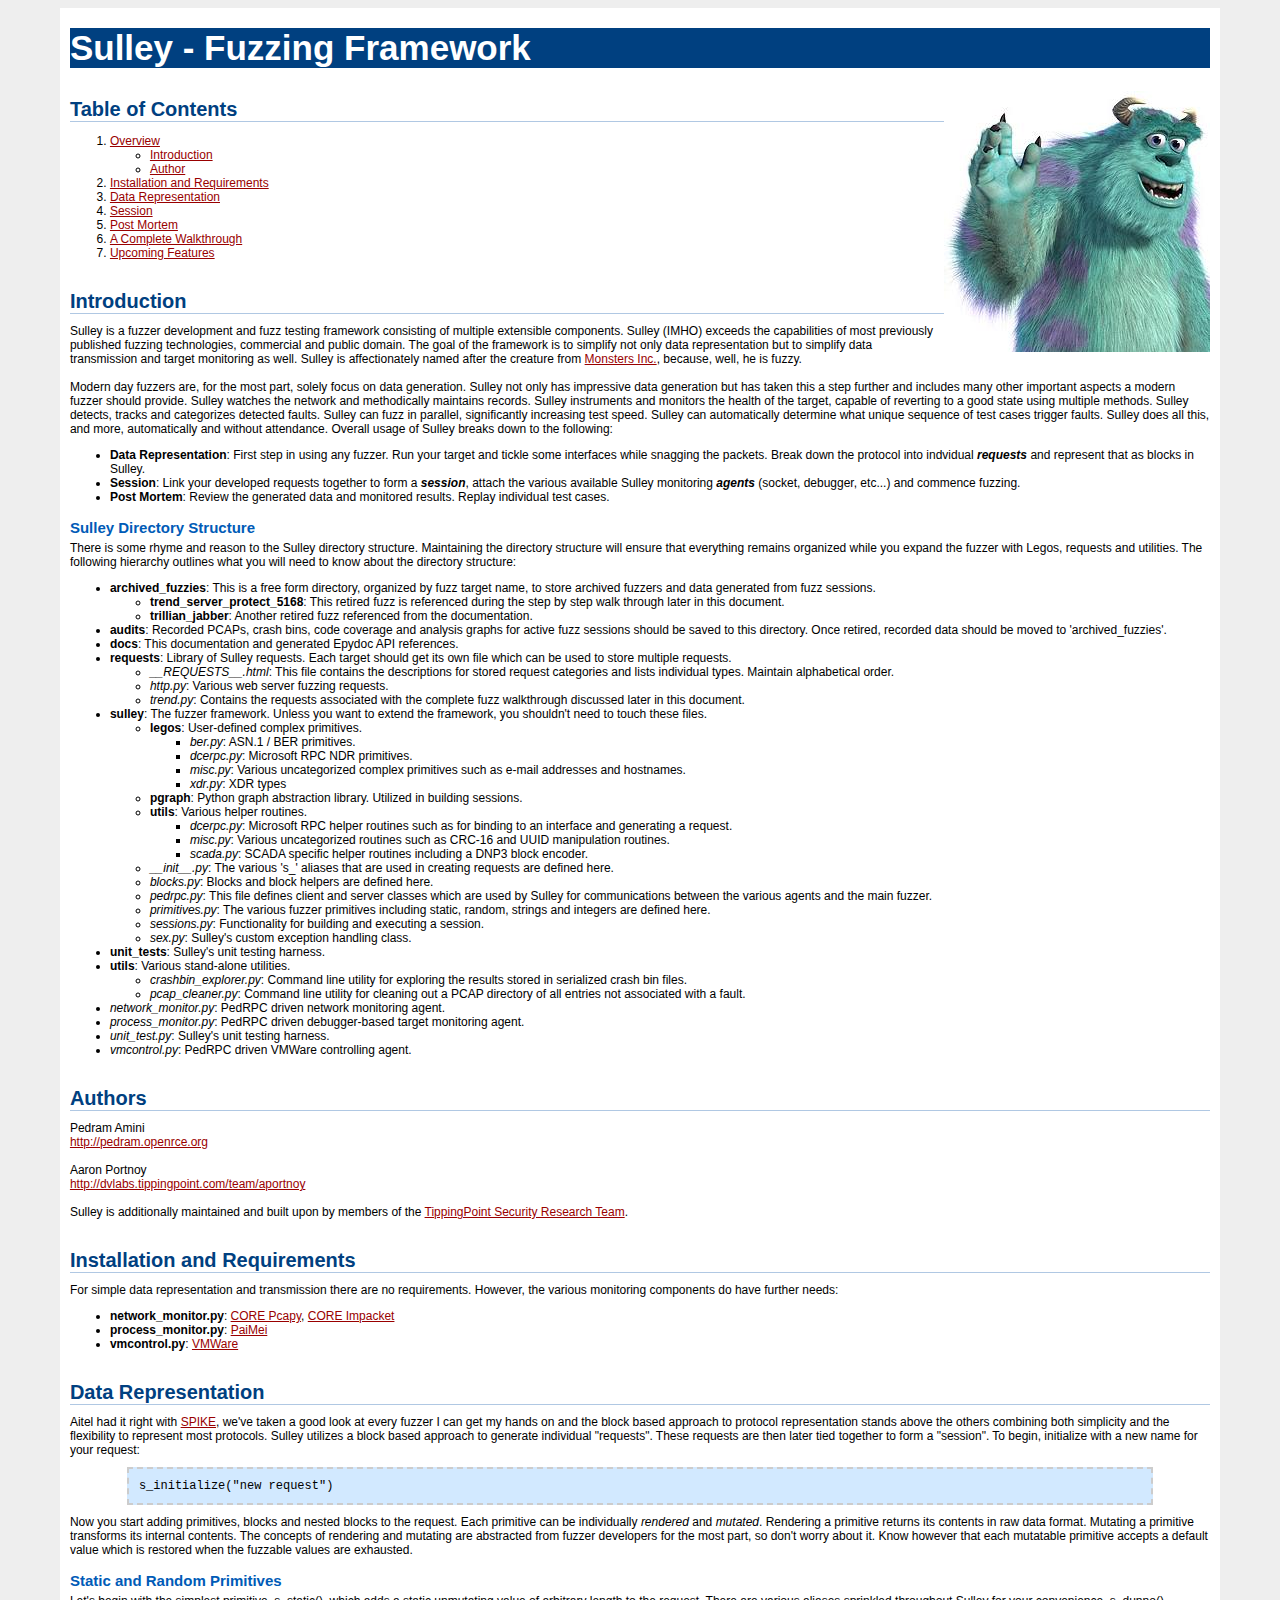
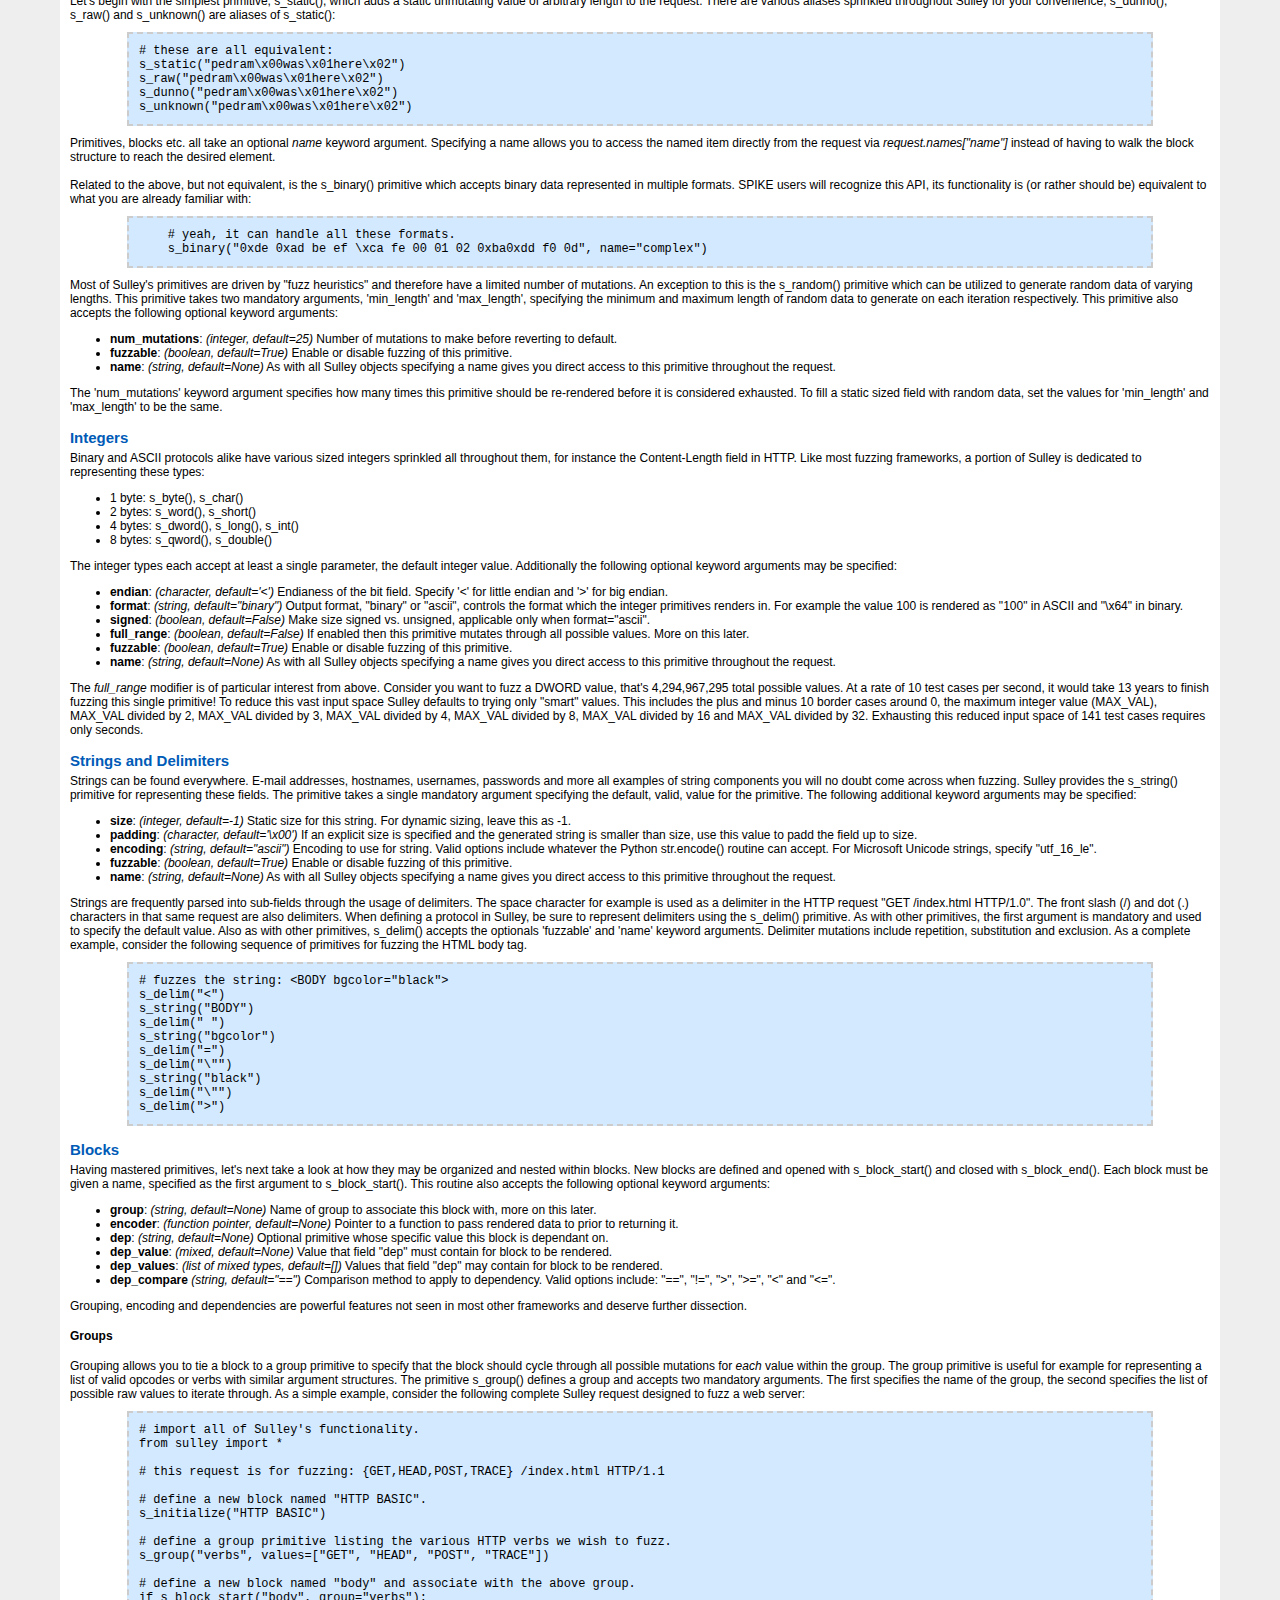
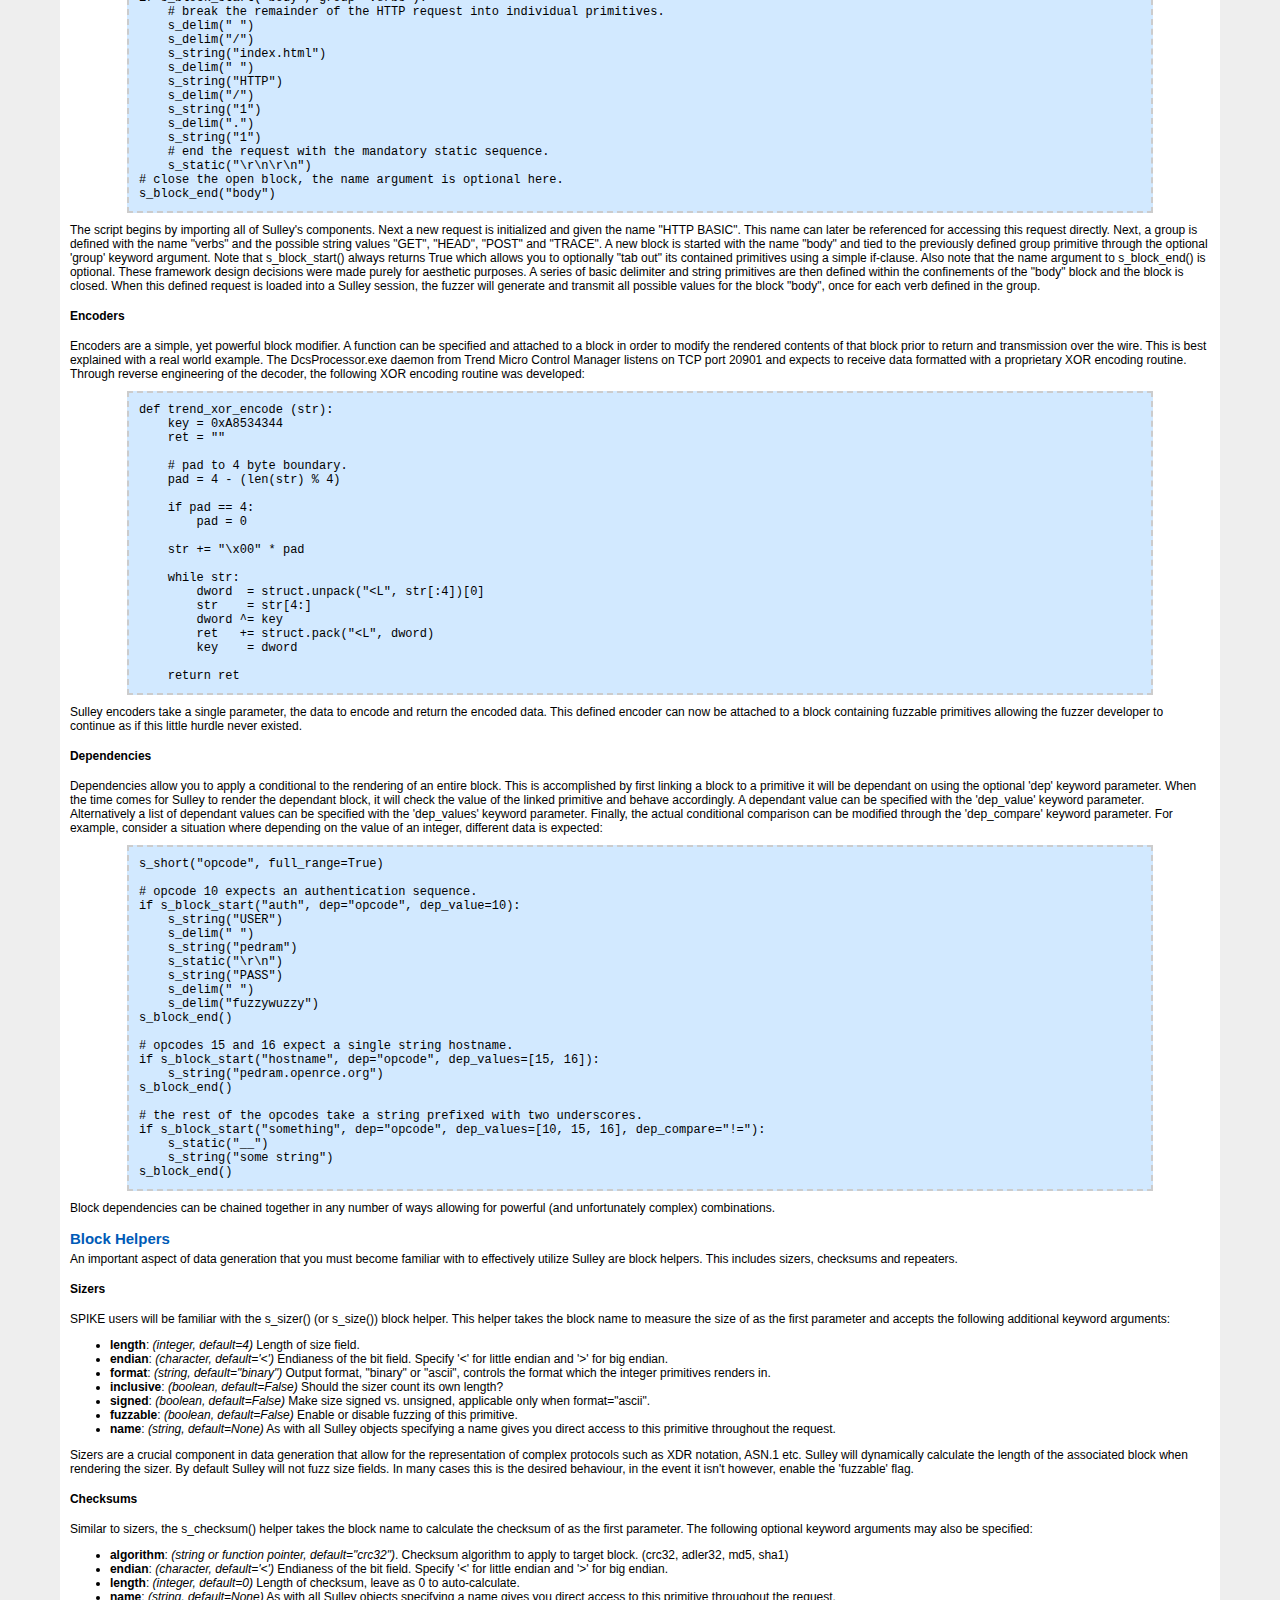
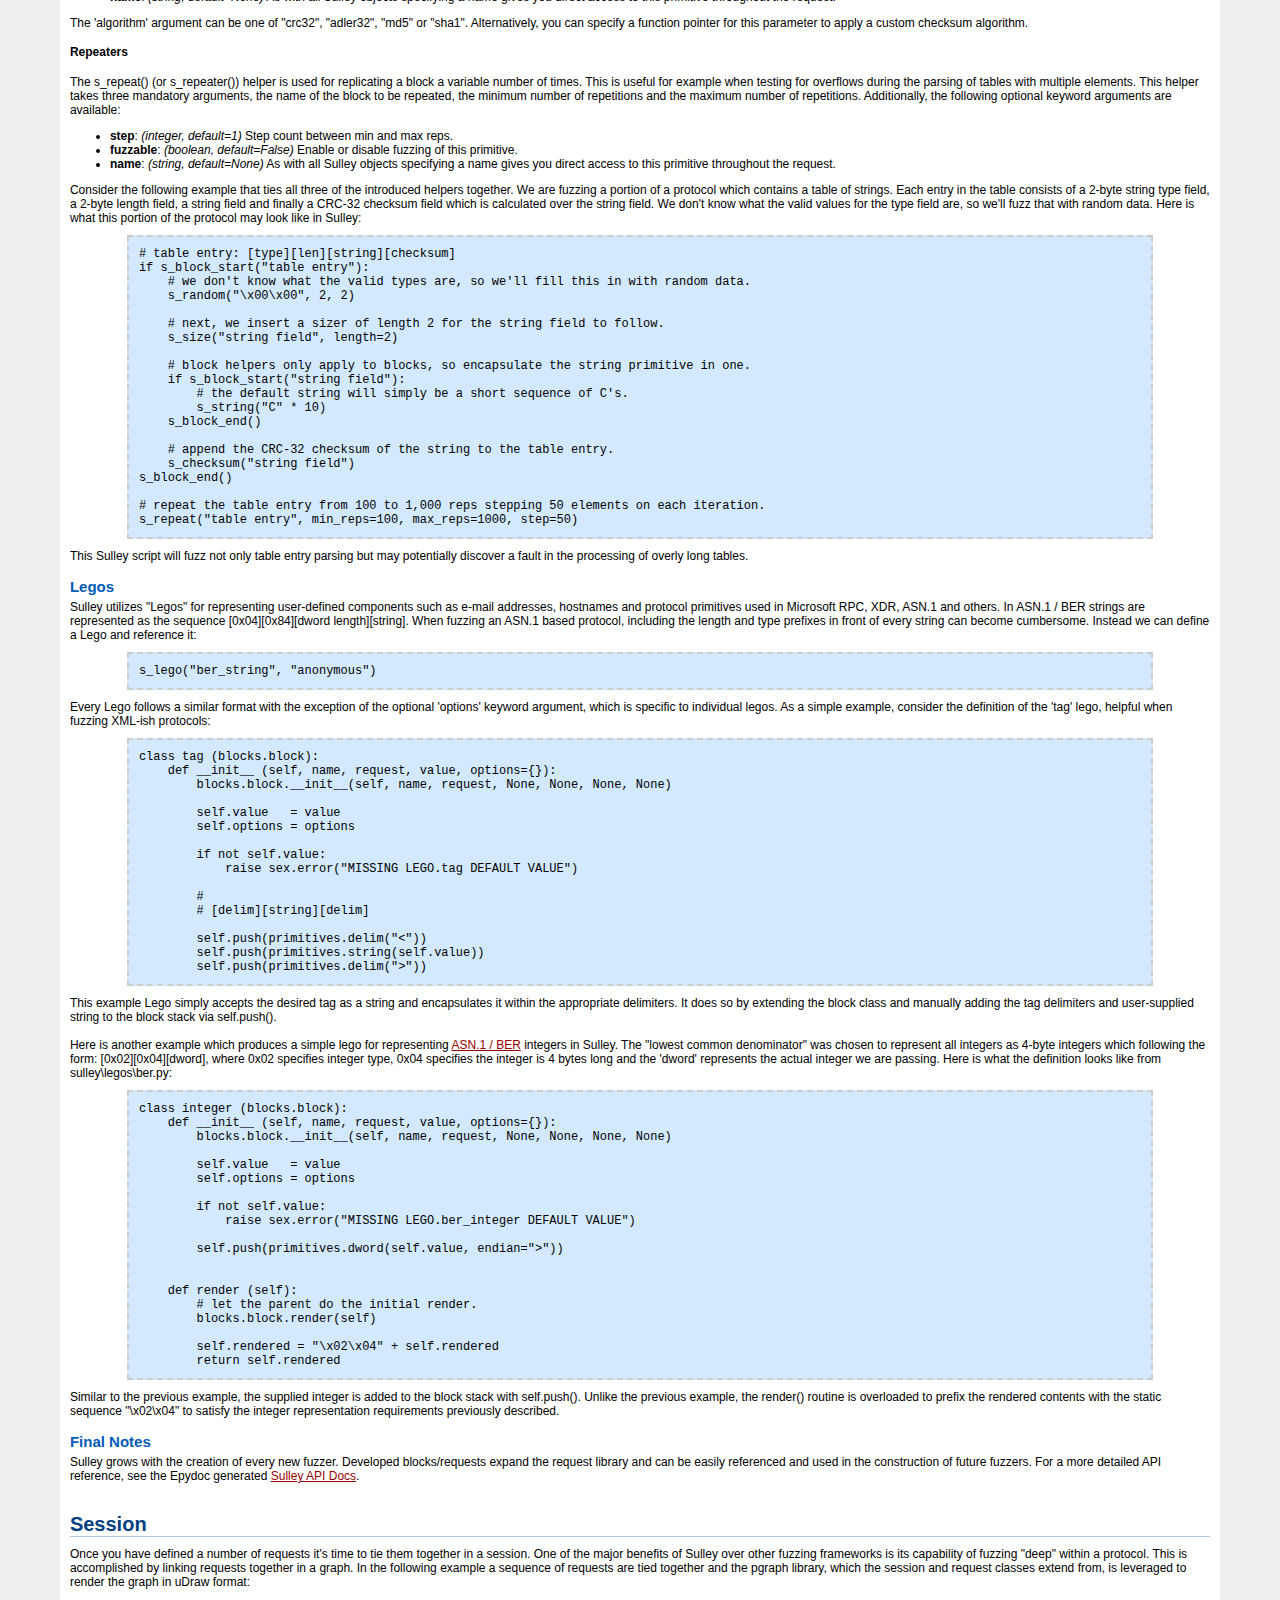
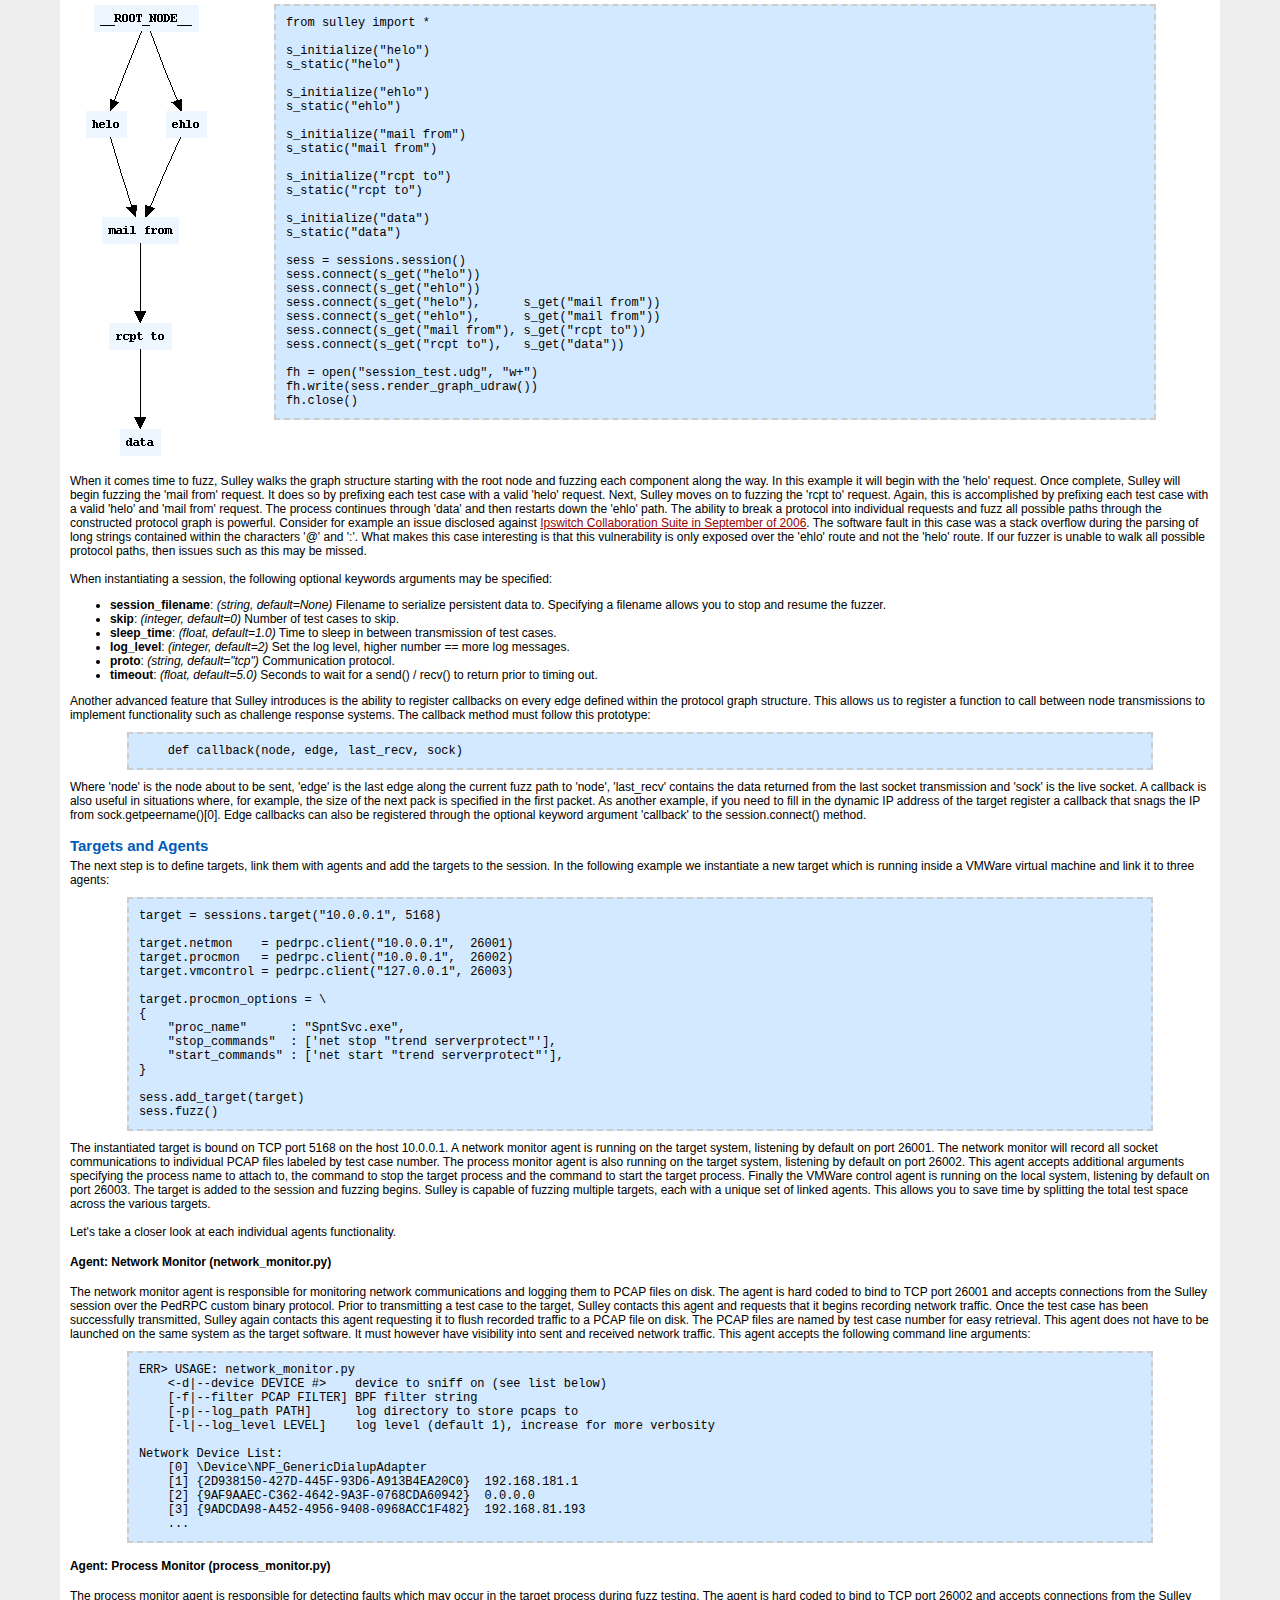
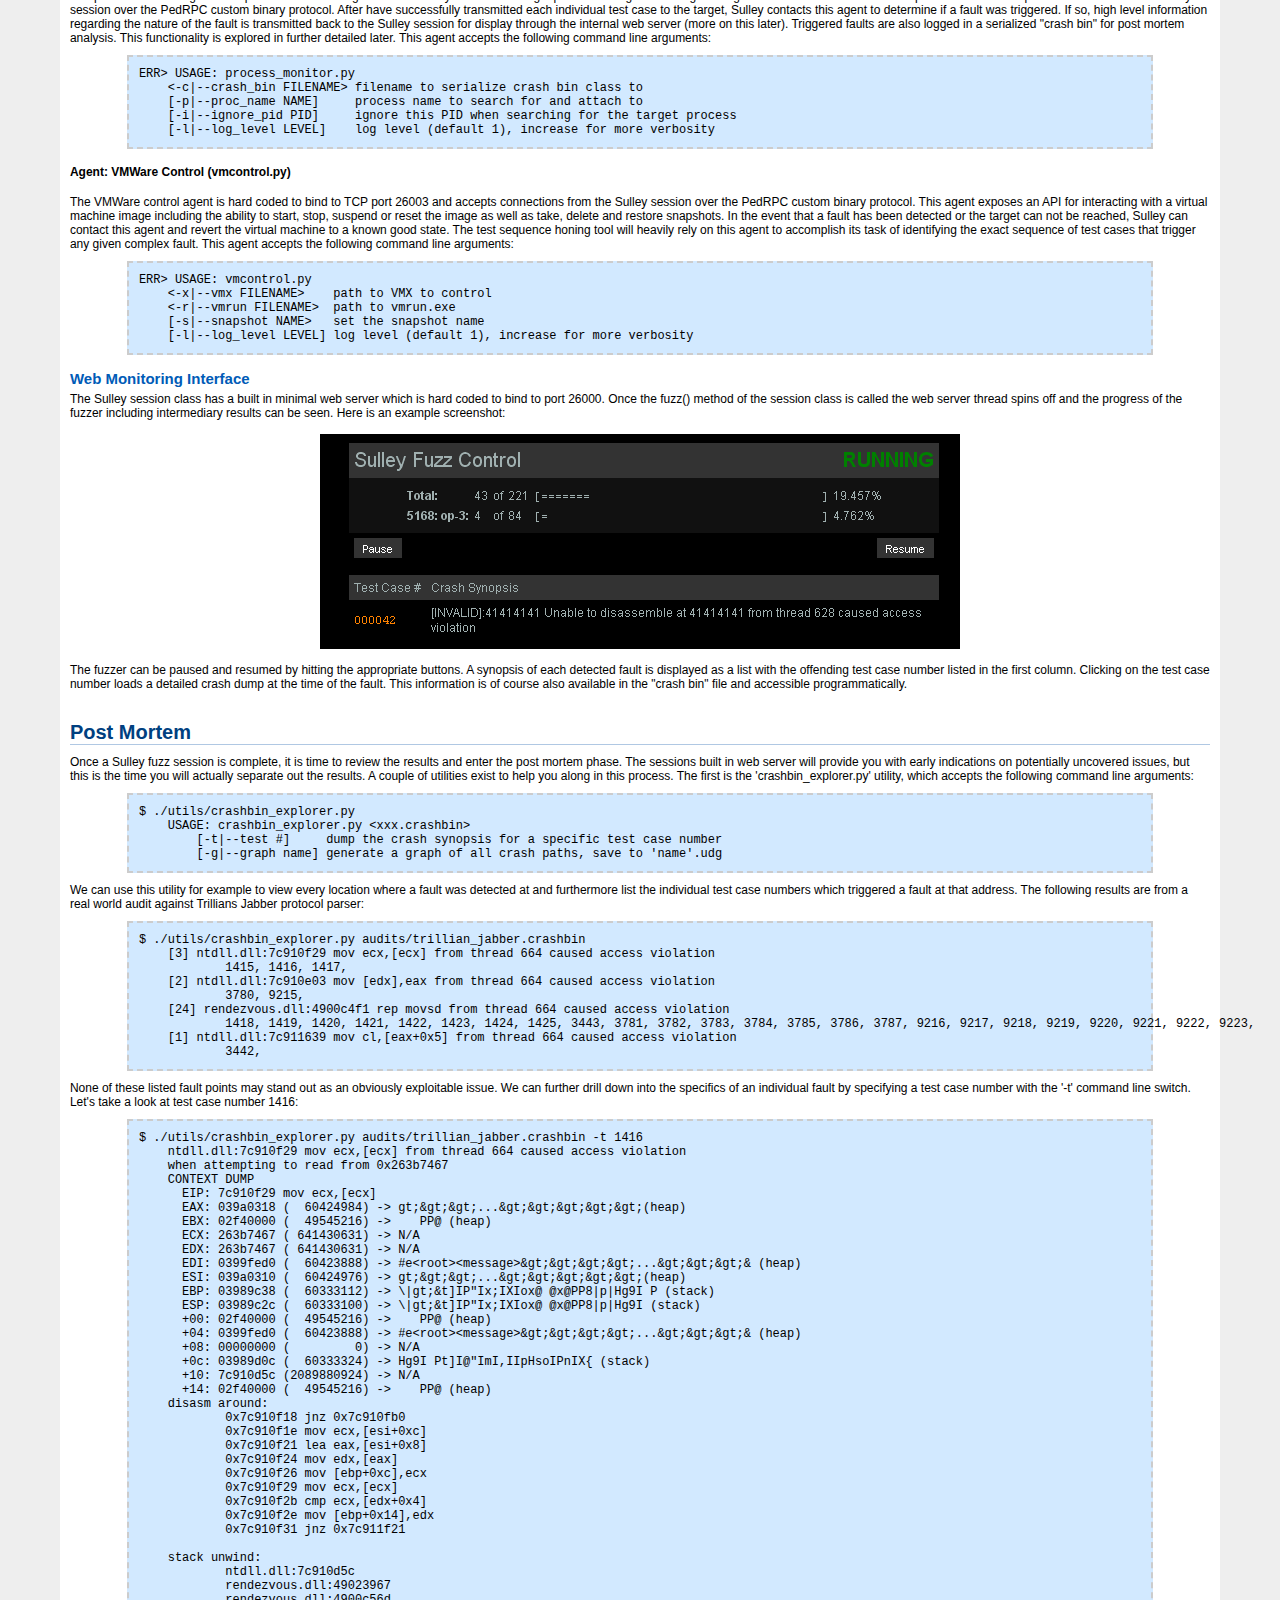
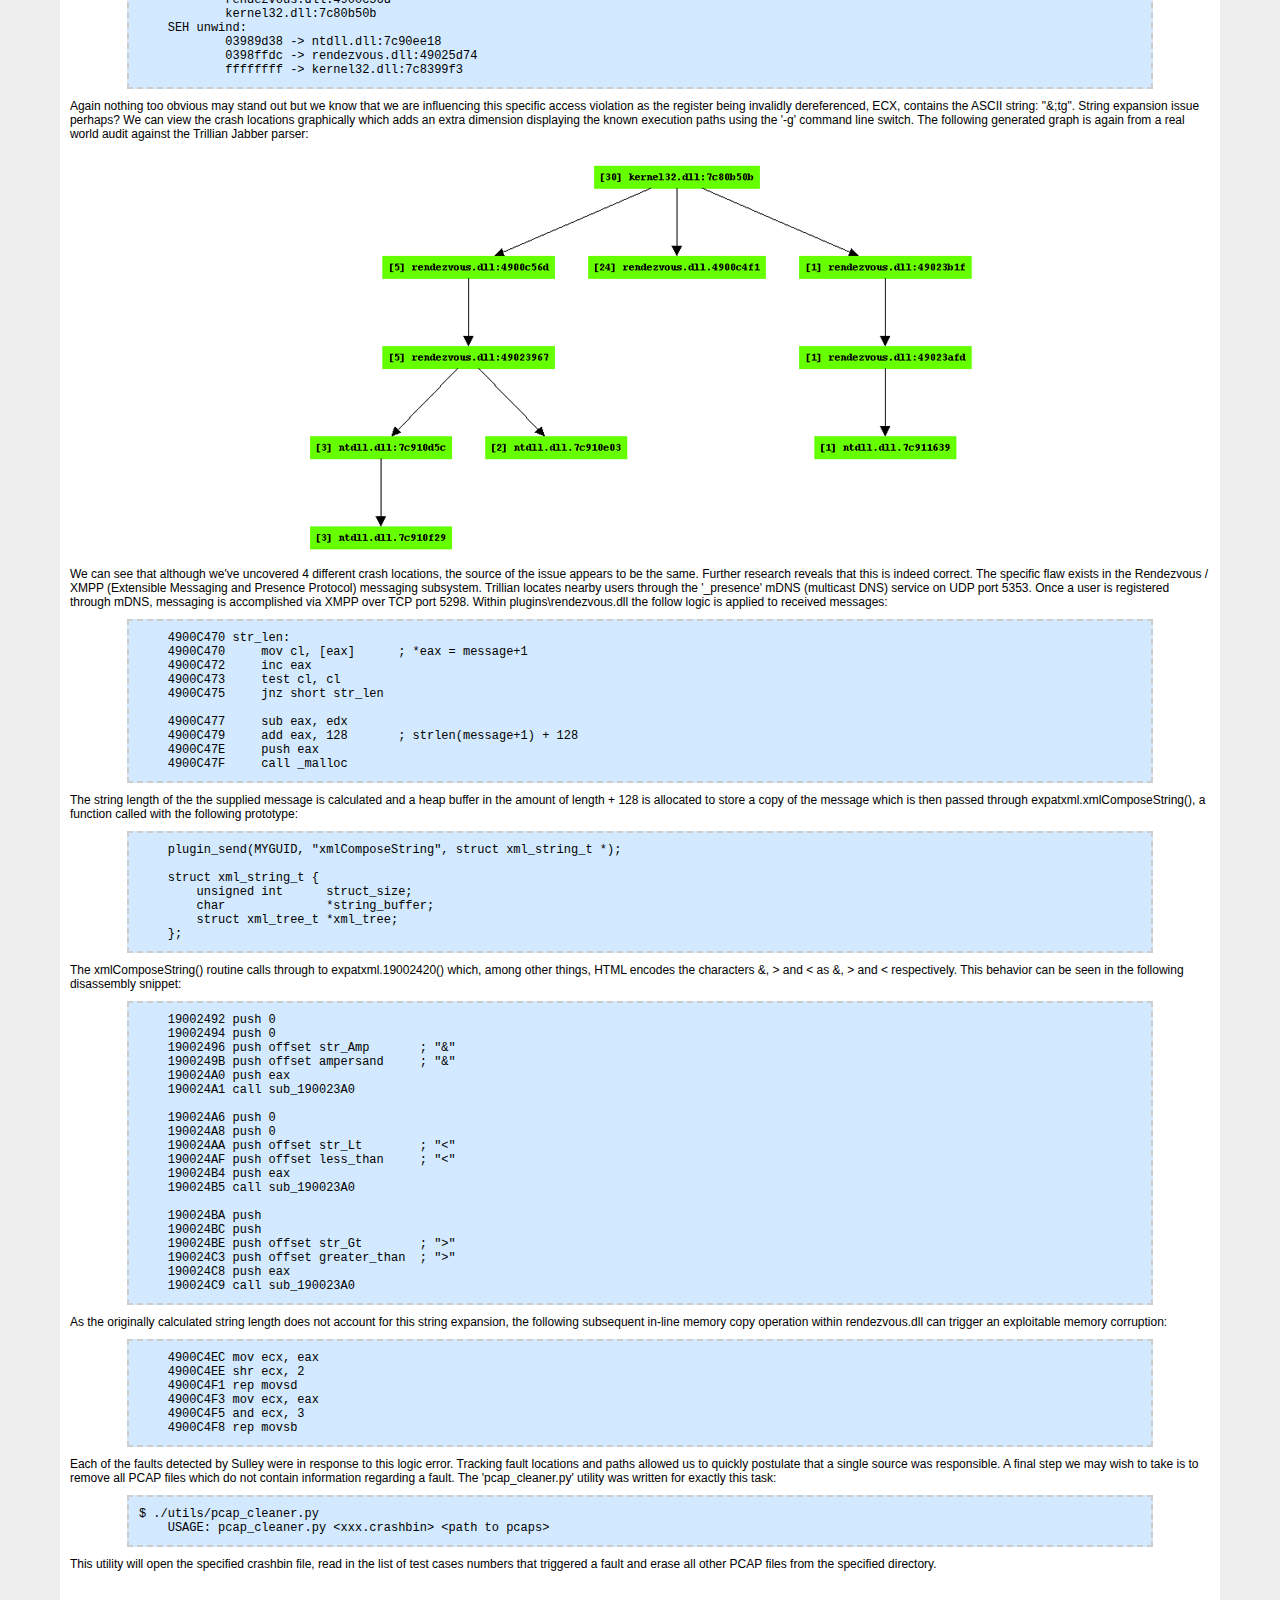
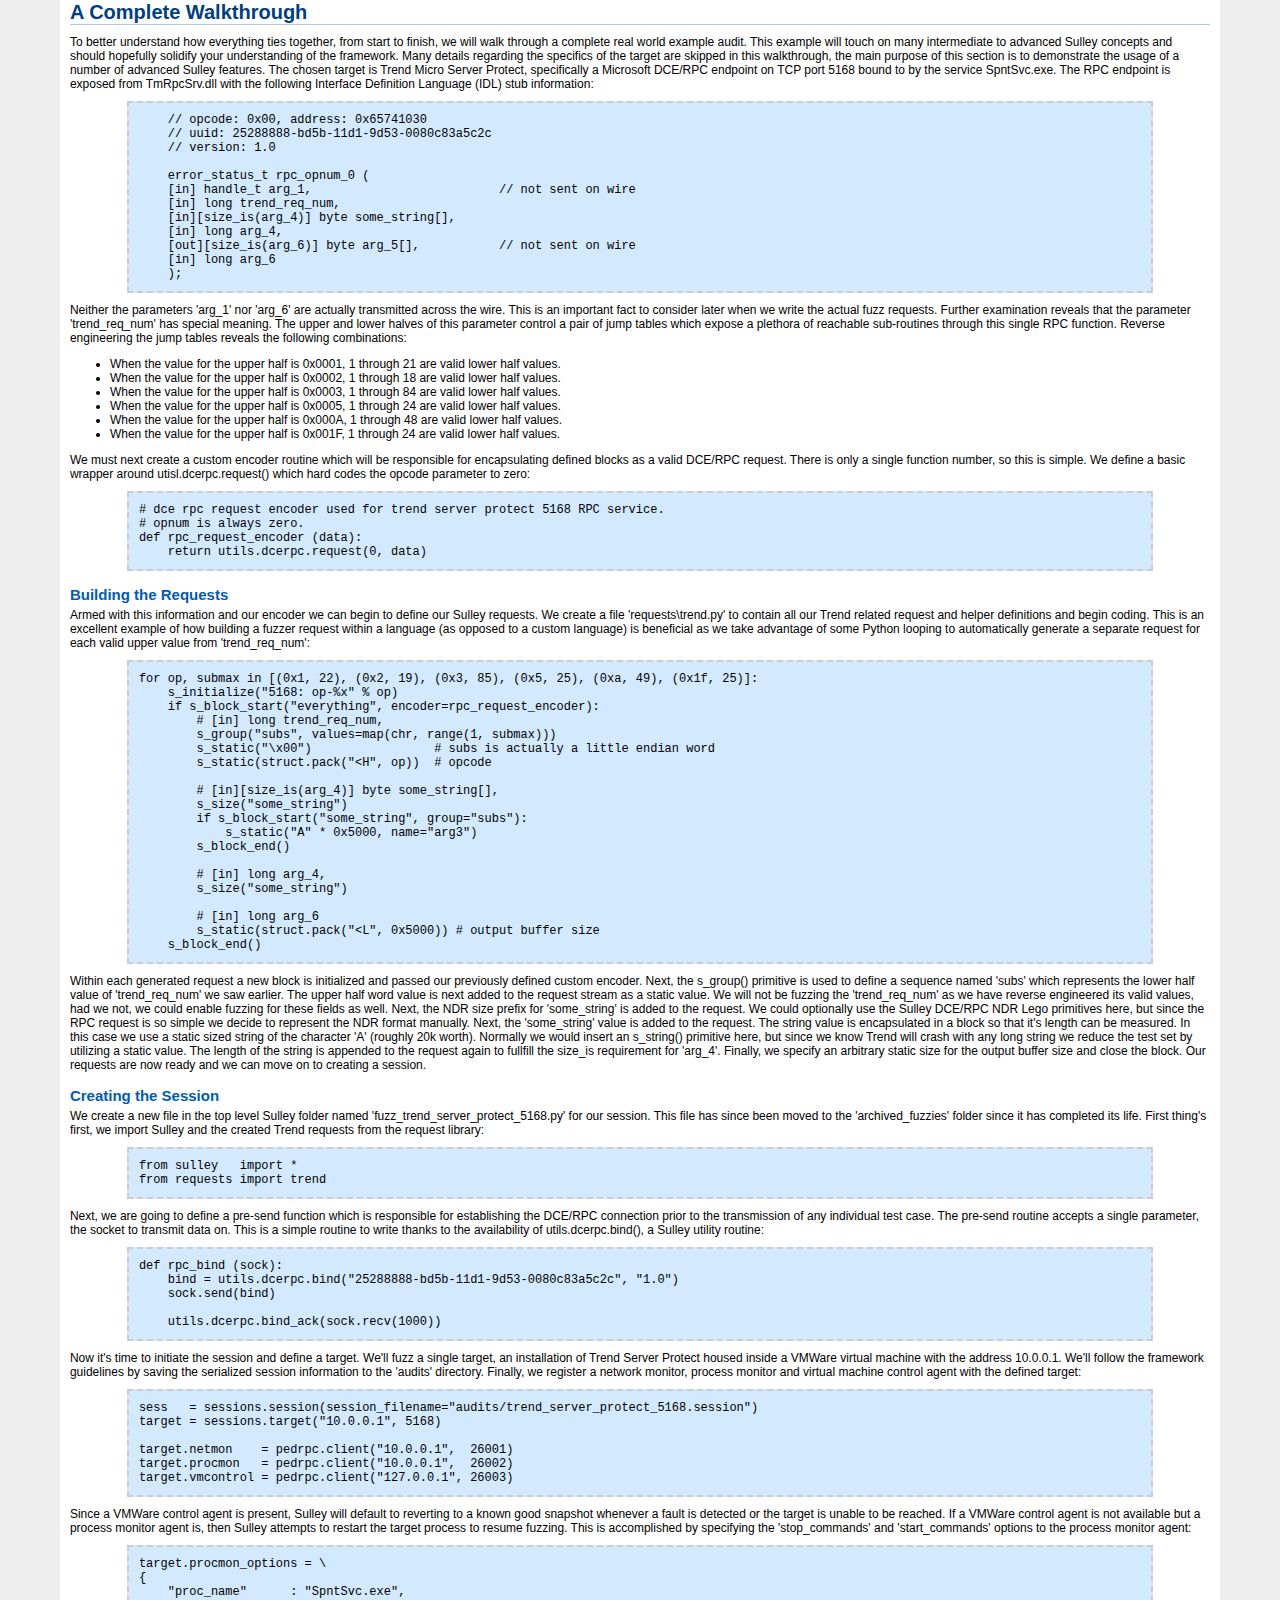
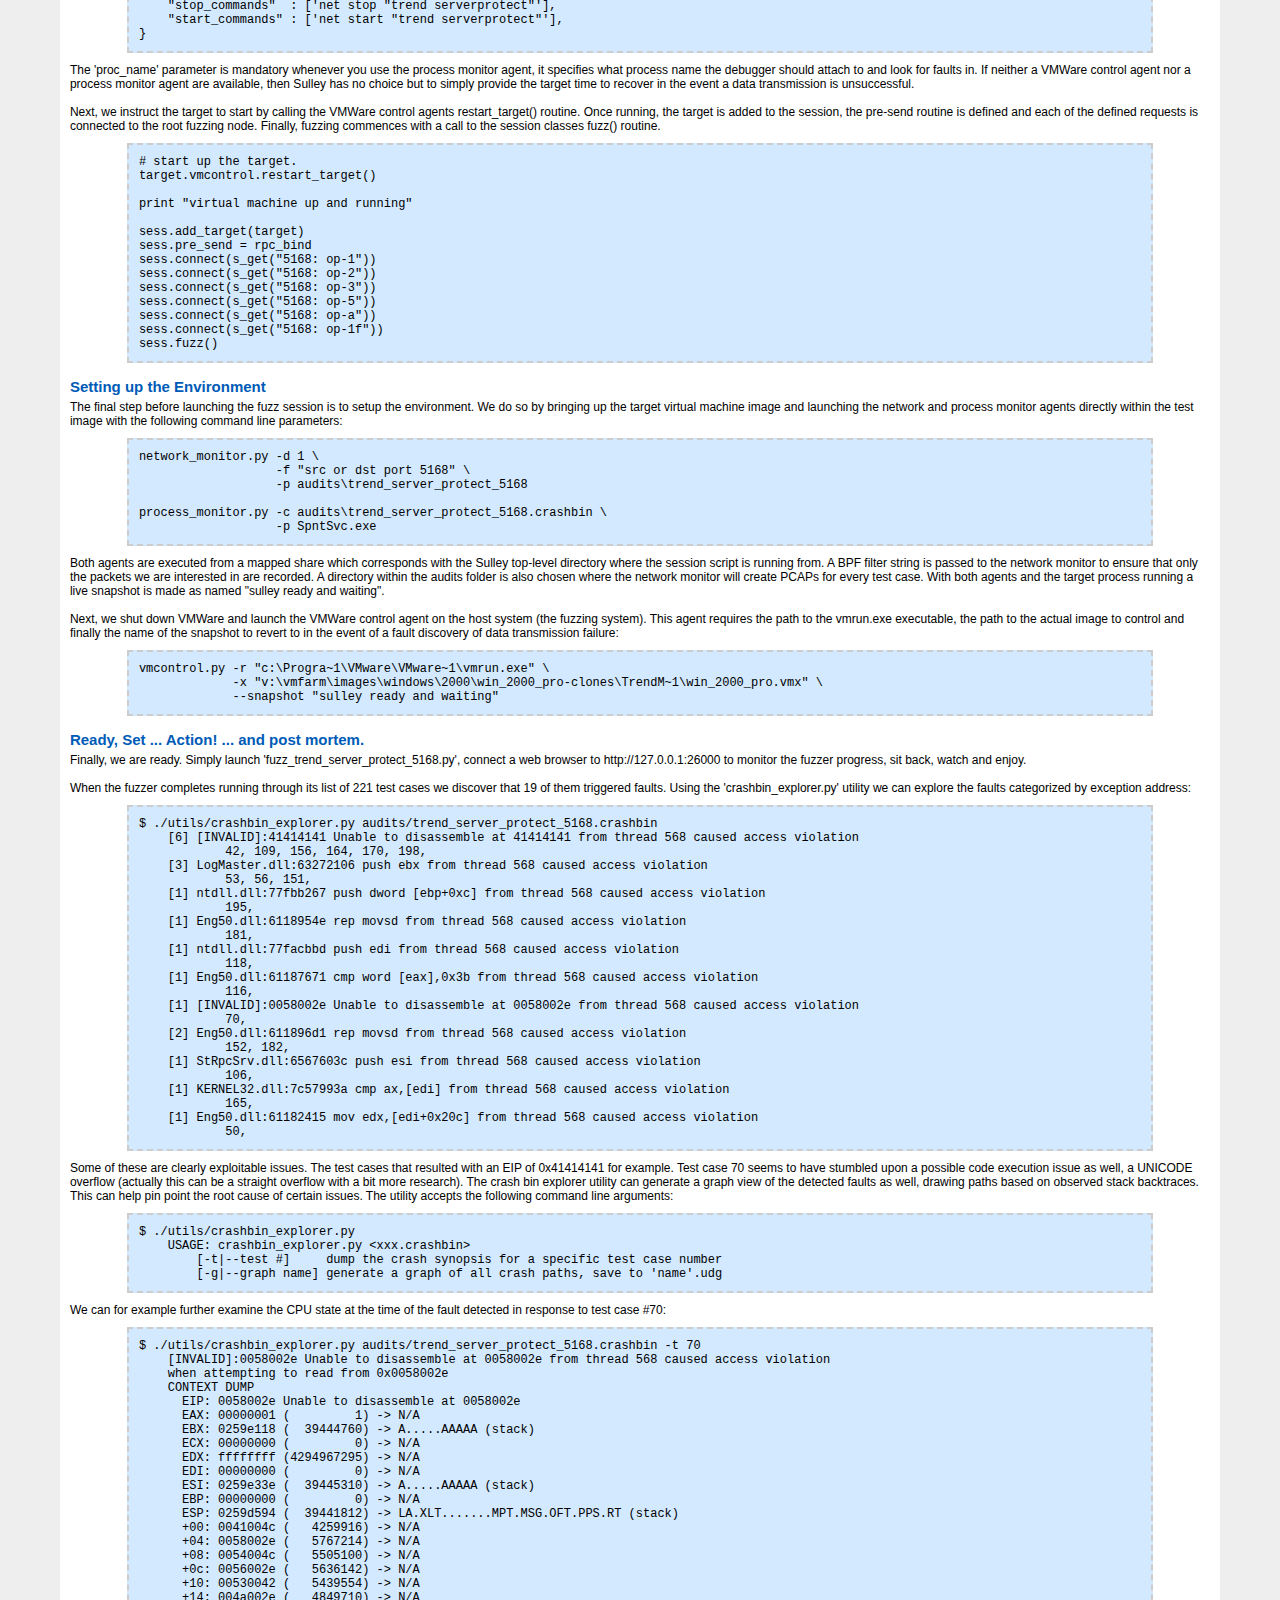
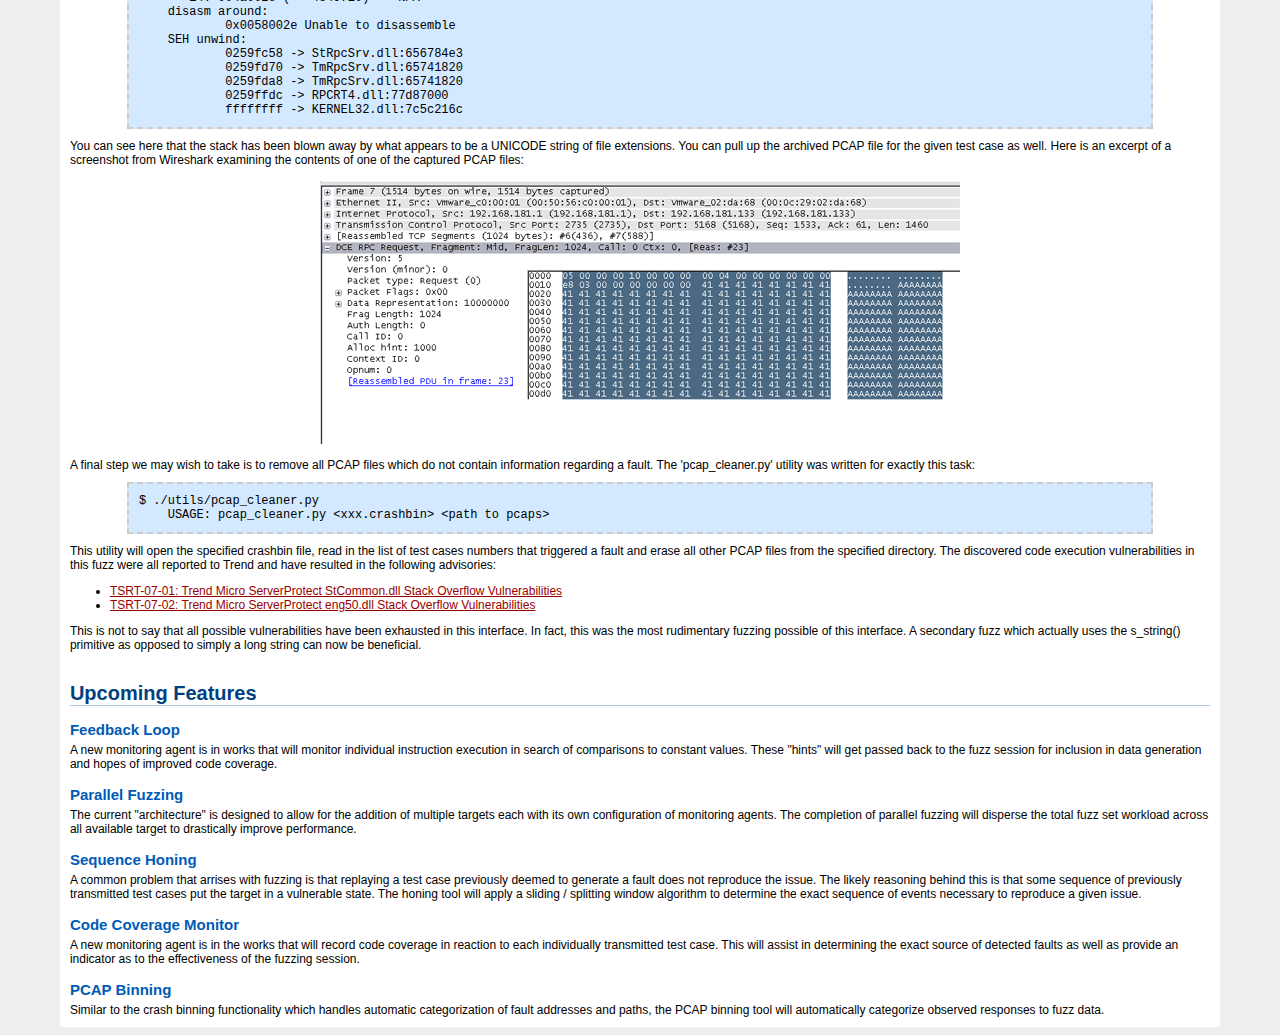
<file: docs/index.html>
<html>
<head>
    <link rel="stylesheet" href="stylesheet.css">
</head>
<body bgcolor="#eeeeee">
<center>
<table border=0 cellpadding=10 cellspacing=0 width="75%" height="100%"><tr><td bgcolor="#ffffff" valign="top">
<h1>Sulley - Fuzzing Framework</h1>
<img src="img/sulley.jpg" align=right border=0>

<h2>Table of Contents</h2>
<ol>
    <li><a href="index.html">Overview</a></li>
    <ul>
        <li><a href="#introduction">Introduction</a></li>
        <li><a href="#author">Author</a></li>
    </ul>
    <li><a href="#installation">Installation and Requirements</a></li>
    <li><a href="#representation">Data Representation</a></li>
    <li><a href="#session">Session</a></li>
    <li><a href="#post_mortem">Post Mortem</a></li>
    <li><a href="#walkthrough">A Complete Walkthrough</a></li>
    <li><a href="#upcoming">Upcoming Features</a></li>
</ol>


<!--------------------------------------------------------------------------------------------------------------------->
<a name="introduction"></a><h2>Introduction</h2>
Sulley is a fuzzer development and fuzz testing framework consisting of multiple extensible components. Sulley (IMHO) exceeds the capabilities of most previously published fuzzing technologies, commercial and public domain. The goal of the framework is to simplify not only data representation but to simplify data transmission and target monitoring as well. Sulley is affectionately named after the creature from <a href="http://www.imdb.com/title/tt0198781/">Monsters Inc.</a>, because, well, he is fuzzy.
<br><br>
Modern day fuzzers are, for the most part, solely focus on data generation. Sulley not only has impressive data generation but has taken this a step further and includes many other important aspects a modern fuzzer should provide. Sulley watches the network and methodically maintains records. Sulley instruments and monitors the health of the target, capable of reverting to a good state using multiple methods. Sulley detects, tracks and categorizes detected faults. Sulley can fuzz in parallel, significantly increasing test speed. Sulley can automatically determine what unique sequence of test cases trigger faults. Sulley does all this, and more, automatically and without attendance. Overall usage of Sulley breaks down to the following:
<ul>
    <li> <b>Data Representation</b>: First step in using any fuzzer. Run your target and tickle some interfaces while snagging the packets. Break down the protocol into indvidual <b><i>requests</i></b> and represent that as blocks in Sulley.
    <li> <b>Session</b>: Link your developed requests together to form a <b><i>session</i></b>, attach the various available Sulley monitoring <b><i>agents</i></b> (socket, debugger, etc...) and commence fuzzing.
    <li> <b>Post Mortem</b>: Review the generated data and monitored results. Replay individual test cases.
</ul>

<h3>Sulley Directory Structure</h3>
There is some rhyme and reason to the Sulley directory structure. Maintaining the directory structure will ensure that everything remains organized while you expand the fuzzer with Legos, requests and utilities. The following hierarchy outlines what you will need to know about the directory structure:
<ul>
    <li> <b>archived_fuzzies</b>: This is a free form directory, organized by fuzz target name, to store archived fuzzers and data generated from fuzz sessions.
        <ul>
            <li> <b>trend_server_protect_5168</b>: This retired fuzz is referenced during the step by step walk through later in this document.
            <li> <b>trillian_jabber</b>: Another retired fuzz referenced from the documentation.
        </ul>
    <li> <b>audits</b>: Recorded PCAPs, crash bins, code coverage and analysis graphs for active fuzz sessions should be saved to this directory. Once retired, recorded data should be moved to 'archived_fuzzies'.
    <li> <b>docs</b>: This documentation and generated Epydoc API references.
    <li> <b>requests</b>: Library of Sulley requests. Each target should get its own file which can be used to store multiple requests.
        <ul>
            <li> <i>__REQUESTS__.html</i>: This file contains the descriptions for stored request categories and lists individual types. Maintain alphabetical order.
            <li> <i>http.py</i>:  Various web server fuzzing requests.
            <li> <i>trend.py</i>: Contains the requests associated with the complete fuzz walkthrough discussed later in this document.
        </ul>
    <li> <b>sulley</b>: The fuzzer framework. Unless you want to extend the framework, you shouldn't need to touch these files.
        <ul>
            <li> <b>legos</b>: User-defined complex primitives.
                <ul>
                    <li> <i>ber.py</i>: ASN.1 / BER primitives.
                    <li> <i>dcerpc.py</i>: Microsoft RPC NDR primitives.
                    <li> <i>misc.py</i>: Various uncategorized complex primitives such as e-mail addresses and hostnames.
                    <li> <i>xdr.py</i>: XDR types
                </ul>
            <li> <b>pgraph</b>: Python graph abstraction library. Utilized in building sessions.
            <li> <b>utils</b>: Various helper routines.
                <ul>
                    <li> <i>dcerpc.py</i>: Microsoft RPC helper routines such as for binding to an interface and generating a request.
                    <li> <i>misc.py</i>: Various uncategorized routines such as CRC-16 and UUID manipulation routines.
                    <li> <i>scada.py</i>: SCADA specific helper routines including a DNP3 block encoder.
                </ul>
            <li> <i>__init__.py</i>: The various 's_' aliases that are used in creating requests are defined here.
            <li> <i>blocks.py</i>: Blocks and block helpers are defined here.
            <li> <i>pedrpc.py</i>: This file defines client and server classes which are used by Sulley for communications between the various agents and the main fuzzer.
            <li> <i>primitives.py</i>: The various fuzzer primitives including static, random, strings and integers are defined here.
            <li> <i>sessions.py</i>: Functionality for building and executing a session.
            <li> <i>sex.py</i>: Sulley's custom exception handling class.
        </ul>
    <li> <b>unit_tests</b>: Sulley's unit testing harness.
    <li> <b>utils</b>: Various stand-alone utilities.
        <ul>
            <li> <i>crashbin_explorer.py</i>: Command line utility for exploring the results stored in serialized crash bin files.
            <li> <i>pcap_cleaner.py</i>: Command line utility for cleaning out a PCAP directory of all entries not associated with a fault.
        </ul>
    <li> <i>network_monitor.py</i>: PedRPC driven network monitoring agent.
    <li> <i>process_monitor.py</i>: PedRPC driven debugger-based target monitoring agent.
    <li> <i>unit_test.py</i>: Sulley's unit testing harness.
    <li> <i>vmcontrol.py</i>: PedRPC driven VMWare controlling agent.
</ul>


<!--------------------------------------------------------------------------------------------------------------------->
<a name="author"></a><h2>Authors</h2>
Pedram Amini<br>
<a href="http://pedram.openrce.org">http://pedram.openrce.org</a>
<br><br>
Aaron Portnoy<br>
<a href="http://dvlabs.tippingpoint.com/team/aportnoy">http://dvlabs.tippingpoint.com/team/aportnoy</a>
<br><br>
Sulley is additionally maintained and built upon by members of the <a href="http://dvlabs.tippingpoint.com">TippingPoint Security Research Team</a>.


<!--------------------------------------------------------------------------------------------------------------------->
<a name="installation"></a><h2>Installation and Requirements</h2>
For simple data representation and transmission there are no requirements. However, the various monitoring components do have further needs:
<ul>
    <li> <b>network_monitor.py</b>: <a href="http://oss.coresecurity.com/projects/pcapy.html">CORE Pcapy</a>, <a href="http://oss.coresecurity.com/projects/impacket.html">CORE Impacket</a>
    <li> <b>process_monitor.py</b>: <a href="http://www.openrce.org/downloads/details/208/PaiMei">PaiMei</a>
    <li> <b>vmcontrol.py</b>: <a href="http://www.vmware.com/">VMWare</a>
</ul>


<!--------------------------------------------------------------------------------------------------------------------->
<a name="representation"></a><h2>Data Representation</h2>
Aitel had it right with <a href="http://www.immunityinc.com/resources-freesoftware.shtml">SPIKE</a>, we've taken a good look at every fuzzer I can get my hands on and the block based approach to protocol representation stands above the others combining both simplicity and the flexibility to represent most protocols. Sulley utilizes a block based approach to generate individual "requests". These requests are then later tied together to form a "session". To begin, initialize with a new name for your request:
<pre class="code">
s_initialize("new request")
</pre>
Now you start adding primitives, blocks and nested blocks to the request. Each primitive can be individually <i>rendered</i> and <i>mutated</i>. Rendering a primitive returns its contents in raw data format. Mutating a primitive transforms its internal contents. The concepts of rendering and mutating are abstracted from fuzzer developers for the most part, so don't worry about it. Know however that each mutatable primitive accepts a default value which is restored when the fuzzable values are exhausted.

<h3>Static and Random Primitives</h3>
Let's begin with the simplest primitive, s_static(), which adds a static unmutating value of arbitrary length to the request. There are various aliases sprinkled throughout Sulley for your convenience, s_dunno(), s_raw() and s_unknown() are aliases of s_static():
<pre class="code">
# these are all equivalent:
s_static("pedram\x00was\x01here\x02")
s_raw("pedram\x00was\x01here\x02")
s_dunno("pedram\x00was\x01here\x02")
s_unknown("pedram\x00was\x01here\x02")
</pre>
Primitives, blocks etc. all take an optional <i>name</i> keyword argument. Specifying a name allows you to access the named item directly from the request via <i>request.names["name"]</i> instead of having to walk the block structure to reach the desired element.
<br><br>
Related to the above, but not equivalent, is the s_binary() primitive which accepts binary data represented in multiple formats. SPIKE users will recognize this API, its functionality is (or rather should be) equivalent to what you are already familiar with:
<pre class="code">
    # yeah, it can handle all these formats.
    s_binary("0xde 0xad be ef \xca fe 00 01 02 0xba0xdd f0 0d", name="complex")
</pre>
Most of Sulley's primitives are driven by "fuzz heuristics" and therefore have a limited number of mutations. An exception to this is the s_random() primitive which can be utilized to generate random data of varying lengths. This primitive takes two mandatory arguments, 'min_length' and 'max_length', specifying the minimum and maximum length of random data to generate on each iteration respectively. This primitive also accepts the following optional keyword arguments:
<ul>
    <li> <b>num_mutations</b>: <i>(integer, default=25)</i> Number of mutations to make before reverting to default.
    <li> <b>fuzzable</b>: <i>(boolean, default=True)</i> Enable or disable fuzzing of this primitive.
    <li> <b>name</b>: <i>(string, default=None)</i> As with all Sulley objects specifying a name gives you direct access to this primitive throughout the request.
</ul>
The 'num_mutations' keyword argument specifies how many times this primitive should be re-rendered before it is considered exhausted. To fill a static sized field with random data, set the values for 'min_length' and 'max_length' to be the same.

<h3>Integers</h3>
Binary and ASCII protocols alike have various sized integers sprinkled all throughout them, for instance the Content-Length field in HTTP. Like most fuzzing frameworks, a portion of Sulley is dedicated to representing these types:
<ul>
    <li> 1 byte: s_byte(), s_char()
    <li> 2 bytes: s_word(), s_short()
    <li> 4 bytes: s_dword(), s_long(), s_int()
    <li> 8 bytes: s_qword(), s_double()
</ul>
The integer types each accept at least a single parameter, the default integer value. Additionally the following optional keyword arguments may be specified:
<ul>
    <li> <b>endian</b>: <i>(character, default='&lt;')</i> Endianess of the bit field. Specify '&lt;' for little endian and '&gt;' for big endian.
    <li> <b>format</b>: <i>(string, default="binary")</i> Output format, "binary" or "ascii", controls the format which the integer primitives renders in. For example the value 100 is rendered as "100" in ASCII and "\x64" in binary.
    <li> <b>signed</b>: <i>(boolean, default=False)</i> Make size signed vs. unsigned, applicable only when format="ascii".
    <li> <b>full_range</b>: <i>(boolean, default=False)</i> If enabled then this primitive mutates through all possible values. More on this later.
    <li> <b>fuzzable</b>: <i>(boolean, default=True)</i> Enable or disable fuzzing of this primitive.
    <li> <b>name</b>: <i>(string, default=None)</i> As with all Sulley objects specifying a name gives you direct access to this primitive throughout the request.
</ul>
The <i>full_range</i> modifier is of particular interest from above. Consider you want to fuzz a DWORD value, that's 4,294,967,295 total possible values. At a rate of 10 test cases per second, it would take 13 years to finish fuzzing this single primitive! To reduce this vast input space Sulley defaults to trying only "smart" values. This includes the plus and minus 10 border cases around 0, the maximum integer value (MAX_VAL), MAX_VAL divided by 2, MAX_VAL divided by 3, MAX_VAL divided by 4, MAX_VAL divided by 8, MAX_VAL divided by 16 and MAX_VAL divided by 32. Exhausting this reduced input space of 141 test cases requires only seconds.

<h3>Strings and Delimiters</h3>
Strings can be found everywhere. E-mail addresses, hostnames, usernames, passwords and more all examples of string components you will no doubt come across when fuzzing. Sulley provides the s_string() primitive for representing these fields. The primitive takes a single mandatory argument specifying the default, valid, value for the primitive. The following additional keyword arguments may be specified:
<ul>
    <li> <b>size</b>: <i>(integer, default=-1)</i> Static size for this string. For dynamic sizing, leave this as -1.
    <li> <b>padding</b>: <i>(character, default='\x00')</i> If an explicit size is specified and the generated string is smaller than size, use this value to padd the field up to size.
    <li> <b>encoding</b>: <i>(string, default="ascii")</i> Encoding to use for string. Valid options include whatever the Python str.encode() routine can accept. For Microsoft Unicode strings, specify "utf_16_le".
    <li> <b>fuzzable</b>: <i>(boolean, default=True)</i> Enable or disable fuzzing of this primitive.
    <li> <b>name</b>: <i>(string, default=None)</i> As with all Sulley objects specifying a name gives you direct access to this primitive throughout the request.
</ul>
Strings are frequently parsed into sub-fields through the usage of delimiters. The space character for example is used as a delimiter in the HTTP request "GET /index.html HTTP/1.0". The front slash (/) and dot (.) characters in that same request are also delimiters. When defining a protocol in Sulley, be sure to represent delimiters using the s_delim() primitive. As with other primitives, the first argument is mandatory and used to specify the default value. Also as with other primitives, s_delim() accepts the optionals 'fuzzable' and 'name' keyword arguments. Delimiter mutations include repetition, substitution and exclusion. As a complete example, consider the following sequence of primitives for fuzzing the HTML body tag.
<pre class="code">
# fuzzes the string: &lt;BODY bgcolor="black"&gt;
s_delim("&lt;")
s_string("BODY")
s_delim(" ")
s_string("bgcolor")
s_delim("=")
s_delim("\"")
s_string("black")
s_delim("\"")
s_delim("&gt;")
</pre>

<h3>Blocks</h3>
Having mastered primitives, let's next take a look at how they may be organized and nested within blocks. New blocks are defined and opened with s_block_start() and closed with s_block_end(). Each block must be given a name, specified as the first argument to s_block_start(). This routine also accepts the following optional keyword arguments:
<ul>
    <li> <b>group</b>: <i>(string, default=None)</i> Name of group to associate this block with, more on this later.
    <li> <b>encoder</b>: <i>(function pointer, default=None)</i> Pointer to a function to pass rendered data to prior to returning it.
    <li> <b>dep</b>: <i>(string, default=None)</i> Optional primitive whose specific value this block is dependant on.
    <li> <b>dep_value</b>: <i>(mixed, default=None)</i> Value that field "dep" must contain for block to be rendered.
    <li> <b>dep_values</b>: <i>(list of mixed types, default=[])</i> Values that field "dep" may contain for block to be rendered.
    <li> <b>dep_compare</b> <i>(string, default="==")</i> Comparison method to apply to dependency. Valid options include: "==", "!=", "&gt;", "&gt;=", "&lt;" and "&lt;=".
</ul>
Grouping, encoding and dependencies are powerful features not seen in most other frameworks and deserve further dissection.

<h4>Groups</h4>
Grouping allows you to tie a block to a group primitive to specify that the block should cycle through all possible mutations for <i>each</i> value within the group. The group primitive is useful for example for representing a list of valid opcodes or verbs with similar argument structures. The primitive s_group() defines a group and accepts two mandatory arguments. The first specifies the name of the group, the second specifies the list of possible raw values to iterate through. As a simple example, consider the following complete Sulley request designed to fuzz a web server:
<pre class="code">
# import all of Sulley's functionality.
from sulley import *

# this request is for fuzzing: {GET,HEAD,POST,TRACE} /index.html HTTP/1.1

# define a new block named "HTTP BASIC".
s_initialize("HTTP BASIC")

# define a group primitive listing the various HTTP verbs we wish to fuzz.
s_group("verbs", values=["GET", "HEAD", "POST", "TRACE"])

# define a new block named "body" and associate with the above group.
if s_block_start("body", group="verbs"):
    # break the remainder of the HTTP request into individual primitives.
    s_delim(" ")
    s_delim("/")
    s_string("index.html")
    s_delim(" ")
    s_string("HTTP")
    s_delim("/")
    s_string("1")
    s_delim(".")
    s_string("1")
    # end the request with the mandatory static sequence.
    s_static("\r\n\r\n")
# close the open block, the name argument is optional here.
s_block_end("body")
</pre>
The script begins by importing all of Sulley's components. Next a new request is initialized and given the name "HTTP BASIC". This name can later be referenced for accessing this request directly. Next, a group is defined with the name "verbs" and the possible string values "GET", "HEAD", "POST" and "TRACE". A new block is started with the name "body" and tied to the previously defined group primitive through the optional 'group' keyword argument. Note that s_block_start() always returns True which allows you to optionally "tab out" its contained primitives using a simple if-clause. Also note that the name argument to s_block_end() is optional. These framework design decisions were made purely for aesthetic purposes. A series of basic delimiter and string primitives are then defined within the confinements of the "body" block and the block is closed. When this defined request is loaded into a Sulley session, the fuzzer will generate and transmit all possible values for the block "body", once for each verb defined in the group.

<h4>Encoders</h4>
Encoders are a simple, yet powerful block modifier. A function can be specified and attached to a block in order to modify the rendered contents of that block prior to return and transmission over the wire. This is best explained with a real world example. The DcsProcessor.exe daemon from Trend Micro Control Manager listens on TCP port 20901 and expects to receive data formatted with a proprietary XOR encoding routine. Through reverse engineering of the decoder, the following XOR encoding routine was developed:
<pre class="code">
def trend_xor_encode (str):
    key = 0xA8534344
    ret = ""

    # pad to 4 byte boundary.
    pad = 4 - (len(str) % 4)

    if pad == 4:
        pad = 0

    str += "\x00" * pad

    while str:
        dword  = struct.unpack("&lt;L", str[:4])[0]
        str    = str[4:]
        dword ^= key
        ret   += struct.pack("&lt;L", dword)
        key    = dword

    return ret
</pre>
Sulley encoders take a single parameter, the data to encode and return the encoded data. This defined encoder can now be attached to a block containing fuzzable primitives allowing the fuzzer developer to continue as if this little hurdle never existed.

<h4>Dependencies</h4>
Dependencies allow you to apply a conditional to the rendering of an entire block. This is accomplished by first linking a block to a primitive it will be dependant on using the optional 'dep' keyword parameter. When the time comes for Sulley to render the dependant block, it will check the value of the linked primitive and behave accordingly. A dependant value can be specified with the 'dep_value' keyword parameter. Alternatively a list of dependant values can be specified with the 'dep_values' keyword parameter. Finally, the actual conditional comparison can be modified through the 'dep_compare' keyword parameter. For example, consider a situation where depending on the value of an integer, different data is expected:
<pre class="code">
s_short("opcode", full_range=True)

# opcode 10 expects an authentication sequence.
if s_block_start("auth", dep="opcode", dep_value=10):
    s_string("USER")
    s_delim(" ")
    s_string("pedram")
    s_static("\r\n")
    s_string("PASS")
    s_delim(" ")
    s_delim("fuzzywuzzy")
s_block_end()

# opcodes 15 and 16 expect a single string hostname.
if s_block_start("hostname", dep="opcode", dep_values=[15, 16]):
    s_string("pedram.openrce.org")
s_block_end()

# the rest of the opcodes take a string prefixed with two underscores.
if s_block_start("something", dep="opcode", dep_values=[10, 15, 16], dep_compare="!="):
    s_static("__")
    s_string("some string")
s_block_end()
</pre>
Block dependencies can be chained together in any number of ways allowing for powerful (and unfortunately complex) combinations.

<h3>Block Helpers</h3>
An important aspect of data generation that you must become familiar with to effectively utilize Sulley are block helpers. This includes sizers, checksums and repeaters.

<h4>Sizers</h4>
SPIKE users will be familiar with the s_sizer() (or s_size()) block helper. This helper takes the block name to measure the size of as the first parameter and accepts the following additional keyword arguments:
<ul>
    <li> <b>length</b>: <i>(integer, default=4)</i> Length of size field.
    <li> <b>endian</b>: <i>(character, default='&lt;')</i> Endianess of the bit field. Specify '&lt;' for little endian and '&gt;' for big endian.
    <li> <b>format</b>: <i>(string, default="binary")</i> Output format, "binary" or "ascii", controls the format which the integer primitives renders in.
    <li> <b>inclusive</b>: <i>(boolean, default=False)</i> Should the sizer count its own length? 
    <li> <b>signed</b>: <i>(boolean, default=False)</i> Make size signed vs. unsigned, applicable only when format="ascii".
    <li> <b>fuzzable</b>: <i>(boolean, default=False)</i> Enable or disable fuzzing of this primitive.
    <li> <b>name</b>: <i>(string, default=None)</i> As with all Sulley objects specifying a name gives you direct access to this primitive throughout the request.
</ul>
Sizers are a crucial component in data generation that allow for the representation of complex protocols such as XDR notation, ASN.1 etc. Sulley will dynamically calculate the length of the associated block when rendering the sizer. By default Sulley will not fuzz size fields. In many cases this is the desired behaviour, in the event it isn't however, enable the 'fuzzable' flag.

<h4>Checksums</h4>
Similar to sizers, the s_checksum() helper takes the block name to calculate the checksum of as the first parameter. The following optional keyword arguments may also be specified:
<ul>
    <li> <b>algorithm</b>: <i>(string or function pointer, default="crc32")</i>. Checksum algorithm to apply to target block. (crc32, adler32, md5, sha1)
    <li> <b>endian</b>: <i>(character, default='&lt;')</i> Endianess of the bit field. Specify '&lt;' for little endian and '&gt;' for big endian.
    <li> <b>length</b>: <i>(integer, default=0)</i> Length of checksum, leave as 0 to auto-calculate.
    <li> <b>name</b>: <i>(string, default=None)</i> As with all Sulley objects specifying a name gives you direct access to this primitive throughout the request.
</ul>
The 'algorithm' argument can be one of "crc32", "adler32", "md5" or "sha1". Alternatively, you can specify a function pointer for this parameter to apply a custom checksum algorithm.

<h4>Repeaters</h4>
The s_repeat() (or s_repeater()) helper is used for replicating a block a variable number of times. This is useful for example when testing for overflows during the parsing of tables with multiple elements. This helper takes three mandatory arguments, the name of the block to be repeated, the minimum number of repetitions and the maximum number of repetitions. Additionally, the following optional keyword arguments are available:
<ul>
    <li> <b>step</b>: <i>(integer, default=1)</i> Step count between min and max reps.
    <li> <b>fuzzable</b>: <i>(boolean, default=False)</i> Enable or disable fuzzing of this primitive.
    <li> <b>name</b>: <i>(string, default=None)</i> As with all Sulley objects specifying a name gives you direct access to this primitive throughout the request.
</ul>
Consider the following example that ties all three of the introduced helpers together. We are fuzzing a portion of a protocol which contains a table of strings. Each entry in the table consists of a 2-byte string type field, a 2-byte length field, a string field and finally a CRC-32 checksum field which is calculated over the string field. We don't know what the valid values for the type field are, so we'll fuzz that with random data. Here is what this portion of the protocol may look like in Sulley:
<pre class="code">
# table entry: [type][len][string][checksum]
if s_block_start("table entry"):
    # we don't know what the valid types are, so we'll fill this in with random data.
    s_random("\x00\x00", 2, 2)
    
    # next, we insert a sizer of length 2 for the string field to follow.
    s_size("string field", length=2)
    
    # block helpers only apply to blocks, so encapsulate the string primitive in one.
    if s_block_start("string field"):
        # the default string will simply be a short sequence of C's.
        s_string("C" * 10)
    s_block_end()
    
    # append the CRC-32 checksum of the string to the table entry.
    s_checksum("string field")
s_block_end()

# repeat the table entry from 100 to 1,000 reps stepping 50 elements on each iteration.
s_repeat("table entry", min_reps=100, max_reps=1000, step=50)
</pre>
This Sulley script will fuzz not only table entry parsing but may potentially discover a fault in the processing of overly long tables.

<h3>Legos</h3>
Sulley utilizes "Legos" for representing user-defined components such as e-mail addresses, hostnames and protocol primitives used in Microsoft RPC, XDR, ASN.1 and others. In ASN.1 / BER strings are represented as the sequence [0x04][0x84][dword length][string]. When fuzzing an ASN.1 based protocol, including the length and type prefixes in front of every string can become cumbersome. Instead we can define a Lego and reference it:
<pre class="code">
s_lego("ber_string", "anonymous")
</pre>
Every Lego follows a similar format with the exception of the optional 'options' keyword argument, which is specific to individual legos. As a simple example, consider the definition of the 'tag' lego, helpful when fuzzing XML-ish protocols:
<pre class="code">
class tag (blocks.block):
    def __init__ (self, name, request, value, options={}):
        blocks.block.__init__(self, name, request, None, None, None, None)

        self.value   = value
        self.options = options

        if not self.value:
            raise sex.error("MISSING LEGO.tag DEFAULT VALUE")

        # <example>
        # [delim][string][delim]

        self.push(primitives.delim("&lt;"))
        self.push(primitives.string(self.value))
        self.push(primitives.delim("&gt;"))
</pre>
This example Lego simply accepts the desired tag as a string and encapsulates it within the appropriate delimiters. It does so by extending the block class and manually adding the tag delimiters and user-supplied string to the block stack via self.push().
<br><br>
Here is another example which produces a simple lego for representing <a href="http://luca.ntop.org/Teaching/Appunti/asn1.html">ASN.1 / BER</a> integers in Sulley. The "lowest common denominator" was chosen to represent all integers as 4-byte integers which following the form: [0x02][0x04][dword], where 0x02 specifies integer type, 0x04 specifies the integer is 4 bytes long and the 'dword' represents the actual integer we are passing. Here is what the definition looks like from sulley\legos\ber.py:
<pre class="code">
class integer (blocks.block):
    def __init__ (self, name, request, value, options={}):
        blocks.block.__init__(self, name, request, None, None, None, None)

        self.value   = value
        self.options = options

        if not self.value:
            raise sex.error("MISSING LEGO.ber_integer DEFAULT VALUE")

        self.push(primitives.dword(self.value, endian="&gt;"))


    def render (self):
        # let the parent do the initial render.
        blocks.block.render(self)

        self.rendered = "\x02\x04" + self.rendered
        return self.rendered
</pre>
Similar to the previous example, the supplied integer is added to the block stack with self.push(). Unlike the previous example, the render() routine is overloaded to prefix the rendered contents with the static sequence "\x02\x04" to satisfy the integer representation requirements previously described.

<h3>Final Notes</h3>
Sulley grows with the creation of every new fuzzer. Developed blocks/requests expand the request library and can be easily referenced and used in the construction of future fuzzers. For a more detailed API reference, see the Epydoc generated <a href="Sulley/index.html">Sulley API Docs</a>.

<!--------------------------------------------------------------------------------------------------------------------->
<a name="session"></a><h2>Session</h2>
Once you have defined a number of requests it's time to tie them together in a session. One of the major benefits of Sulley over other fuzzing frameworks is its capability of fuzzing "deep" within a protocol. This is accomplished by linking requests together in a graph. In the following example a sequence of requests are tied together and the pgraph library, which the session and request classes extend from, is leveraged to render the graph in uDraw format:
<table border=0 cellpadding=0 cellspacing=5><tr>
<td valign="top"><img src="img/session_test.gif" border=0></td><td width="100%" valign="top">
<pre class="code">
from sulley import *

s_initialize("helo")
s_static("helo")

s_initialize("ehlo")
s_static("ehlo")

s_initialize("mail from")
s_static("mail from")

s_initialize("rcpt to")
s_static("rcpt to")

s_initialize("data")
s_static("data")

sess = sessions.session()
sess.connect(s_get("helo"))
sess.connect(s_get("ehlo"))
sess.connect(s_get("helo"),      s_get("mail from"))
sess.connect(s_get("ehlo"),      s_get("mail from"))
sess.connect(s_get("mail from"), s_get("rcpt to"))
sess.connect(s_get("rcpt to"),   s_get("data"))

fh = open("session_test.udg", "w+")
fh.write(sess.render_graph_udraw())
fh.close()
</pre>
</td></tr></table>
When it comes time to fuzz, Sulley walks the graph structure starting with the root node and fuzzing each component along the way. In this example it will begin with the 'helo' request. Once complete, Sulley will begin fuzzing the 'mail from' request. It does so by prefixing each test case with a valid 'helo' request. Next, Sulley moves on to fuzzing the 'rcpt to' request. Again, this is accomplished by prefixing each test case with a valid 'helo' and 'mail from' request. The process continues through 'data' and then restarts down the 'ehlo' path. The ability to break a protocol into individual requests and fuzz all possible paths through the constructed protocol graph is powerful. Consider for example an issue disclosed against <a href="http://www.zerodayinitiative.com/advisories/ZDI-06-028.html">Ipswitch Collaboration Suite in September of 2006</a>. The software fault in this case was a stack overflow during the parsing of long strings contained within the characters '@' and ':'. What makes this case interesting is that this vulnerability is only exposed over the 'ehlo' route and not the 'helo' route. If our fuzzer is unable to walk all possible protocol paths, then issues such as this may be missed.
<br><br>
When instantiating a session, the following optional keywords arguments may be specified:
<ul>
    <li> <b>session_filename</b>: <i>(string, default=None)</i> Filename to serialize persistent data to. Specifying a filename allows you to stop and resume the fuzzer.
    <li> <b>skip</b>: <i>(integer, default=0)</i> Number of test cases to skip.
    <li> <b>sleep_time</b>: <i>(float, default=1.0)</i> Time to sleep in between transmission of test cases.
    <li> <b>log_level</b>: <i>(integer, default=2)</i> Set the log level, higher number == more log messages.
    <li> <b>proto</b>: <i>(string, default="tcp")</i> Communication protocol.
    <li> <b>timeout</b>: <i>(float, default=5.0)</i> Seconds to wait for a send() / recv() to return prior to timing out.
</ul>
Another advanced feature that Sulley introduces is the ability to register callbacks on every edge defined within the protocol graph structure. This allows us to register a function to call between node transmissions to implement functionality such as challenge response systems. The callback method must follow this prototype:
<pre class="code">
    def callback(node, edge, last_recv, sock)
</pre>
Where 'node' is the node about to be sent, 'edge' is the last edge along the current fuzz path to 'node', 'last_recv' contains the data returned from the last socket transmission and 'sock' is the live socket. A callback is also useful in situations where, for example, the size of the next pack is specified in the first packet. As another example, if you need to fill in the dynamic IP address of the target register a callback that snags the IP from sock.getpeername()[0]. Edge callbacks can also be registered through the optional keyword argument 'callback' to the session.connect() method.

<h3>Targets and Agents</h3>
The next step is to define targets, link them with agents and add the targets to the session. In the following example we instantiate a new target which is running inside a VMWare virtual machine and link it to three agents:
<pre class="code">
target = sessions.target("10.0.0.1", 5168)

target.netmon    = pedrpc.client("10.0.0.1",  26001)
target.procmon   = pedrpc.client("10.0.0.1",  26002)
target.vmcontrol = pedrpc.client("127.0.0.1", 26003)

target.procmon_options = \
{
    "proc_name"      : "SpntSvc.exe",
    "stop_commands"  : ['net stop "trend serverprotect"'],
    "start_commands" : ['net start "trend serverprotect"'],
}

sess.add_target(target)
sess.fuzz()
</pre>
The instantiated target is bound on TCP port 5168 on the host 10.0.0.1. A network monitor agent is running on the target system, listening by default on port 26001. The network monitor will record all socket communications to individual PCAP files labeled by test case number. The process monitor agent is also running on the target system, listening by default on port 26002. This agent accepts additional arguments specifying the process name to attach to, the command to stop the target process and the command to start the target process. Finally the VMWare control agent is running on the local system, listening by default on port 26003. The target is added to the session and fuzzing begins. Sulley is capable of fuzzing multiple targets, each with a unique set of linked agents. This allows you to save time by splitting the total test space across the various targets.
<br><br>
Let's take a closer look at each individual agents functionality.

<h4>Agent: Network Monitor (network_monitor.py)</h4>
The network monitor agent is responsible for monitoring network communications and logging them to PCAP files on disk. The agent is hard coded to bind to TCP port 26001 and accepts connections from the Sulley session over the PedRPC custom binary protocol. Prior to transmitting a test case to the target, Sulley contacts this agent and requests that it begins recording network traffic. Once the test case has been successfully transmitted, Sulley again contacts this agent requesting it to flush recorded traffic to a PCAP file on disk. The PCAP files are named by test case number for easy retrieval. This agent does not have to be launched on the same system as the target software. It must however have visibility into sent and received network traffic. This agent accepts the following command line arguments:
<pre class="code">
ERR&gt; USAGE: network_monitor.py
    &lt;-d|--device DEVICE #&gt;    device to sniff on (see list below)
    [-f|--filter PCAP FILTER] BPF filter string
    [-p|--log_path PATH]      log directory to store pcaps to
    [-l|--log_level LEVEL]    log level (default 1), increase for more verbosity

Network Device List:
    [0] \Device\NPF_GenericDialupAdapter
    [1] {2D938150-427D-445F-93D6-A913B4EA20C0}  192.168.181.1
    [2] {9AF9AAEC-C362-4642-9A3F-0768CDA60942}  0.0.0.0
    [3] {9ADCDA98-A452-4956-9408-0968ACC1F482}  192.168.81.193
    ...
</pre>

<h4>Agent: Process Monitor (process_monitor.py)</h4>
The process monitor agent is responsible for detecting faults which may occur in the target process during fuzz testing. The agent is hard coded to bind to TCP port 26002 and accepts connections from the Sulley session over the PedRPC custom binary protocol. After have successfully transmitted each individual test case to the target, Sulley contacts this agent to determine if a fault was triggered. If so, high level information regarding the nature of the fault is transmitted back to the Sulley session for display through the internal web server (more on this later). Triggered faults are also logged in a serialized "crash bin" for post mortem analysis. This functionality is explored in further detailed later. This agent accepts the following command line arguments:
<pre class="code">
ERR&gt; USAGE: process_monitor.py
    &lt;-c|--crash_bin FILENAME&gt; filename to serialize crash bin class to
    [-p|--proc_name NAME]     process name to search for and attach to
    [-i|--ignore_pid PID]     ignore this PID when searching for the target process
    [-l|--log_level LEVEL]    log level (default 1), increase for more verbosity
</pre>

<h4>Agent: VMWare Control (vmcontrol.py)</h4>
The VMWare control agent is hard coded to bind to TCP port 26003 and accepts connections from the Sulley session over the PedRPC custom binary protocol. This agent exposes an API for interacting with a virtual machine image including the ability to start, stop, suspend or reset the image as well as take, delete and restore snapshots. In the event that a fault has been detected or the target can not be reached, Sulley can contact this agent and revert the virtual machine to a known good state. The test sequence honing tool will heavily rely on this agent to accomplish its task of identifying the exact sequence of test cases that trigger any given complex fault. This agent accepts the following command line arguments:
<pre class="code">
ERR&gt; USAGE: vmcontrol.py
    &lt;-x|--vmx FILENAME&gt;    path to VMX to control
    &lt;-r|--vmrun FILENAME&gt;  path to vmrun.exe
    [-s|--snapshot NAME&gt;   set the snapshot name
    [-l|--log_level LEVEL] log level (default 1), increase for more verbosity
</pre>

<h3>Web Monitoring Interface</h3>
The Sulley session class has a built in minimal web server which is hard coded to bind to port 26000. Once the fuzz() method of the session class is called the web server thread spins off and the progress of the fuzzer including intermediary results can be seen. Here is an example screenshot:
<center><br><img src="img/sulley_web_interface.gif"><br><br></center>
The fuzzer can be paused and resumed by hitting the appropriate buttons. A synopsis of each detected fault is displayed as a list with the offending test case number listed in the first column. Clicking on the test case number loads a detailed crash dump at the time of the fault. This information is of course also available in the "crash bin" file and accessible programmatically.

<!--------------------------------------------------------------------------------------------------------------------->
<a name="post_mortem"></a><h2>Post Mortem</h2>
Once a Sulley fuzz session is complete, it is time to review the results and enter the post mortem phase. The sessions built in web server will provide you with early indications on potentially uncovered issues, but this is the time you will actually separate out the results. A couple of utilities exist to help you along in this process. The first is the 'crashbin_explorer.py' utility, which accepts the following command line arguments:
<pre class="code">
$ ./utils/crashbin_explorer.py
    USAGE: crashbin_explorer.py &lt;xxx.crashbin&gt;
        [-t|--test #]     dump the crash synopsis for a specific test case number
        [-g|--graph name] generate a graph of all crash paths, save to 'name'.udg
</pre>
We can use this utility for example to view every location where a fault was detected at and furthermore list the individual test case numbers which triggered a fault at that address. The following results are from a real world audit against Trillians Jabber protocol parser:
<pre class="code">
$ ./utils/crashbin_explorer.py audits/trillian_jabber.crashbin
    [3] ntdll.dll:7c910f29 mov ecx,[ecx] from thread 664 caused access violation
            1415, 1416, 1417,
    [2] ntdll.dll:7c910e03 mov [edx],eax from thread 664 caused access violation
            3780, 9215,
    [24] rendezvous.dll:4900c4f1 rep movsd from thread 664 caused access violation
            1418, 1419, 1420, 1421, 1422, 1423, 1424, 1425, 3443, 3781, 3782, 3783, 3784, 3785, 3786, 3787, 9216, 9217, 9218, 9219, 9220, 9221, 9222, 9223,
    [1] ntdll.dll:7c911639 mov cl,[eax+0x5] from thread 664 caused access violation
            3442,
</pre>
None of these listed fault points may stand out as an obviously exploitable issue. We can further drill down into the specifics of an individual fault by specifying a test case number with the '-t' command line switch. Let's take a look at test case number 1416:
<pre class="code">
$ ./utils/crashbin_explorer.py audits/trillian_jabber.crashbin -t 1416
    ntdll.dll:7c910f29 mov ecx,[ecx] from thread 664 caused access violation
    when attempting to read from 0x263b7467
    CONTEXT DUMP
      EIP: 7c910f29 mov ecx,[ecx]
      EAX: 039a0318 (  60424984) -&gt; gt;&amp;gt;&amp;gt;...&amp;gt;&amp;gt;&amp;gt;&amp;gt;&amp;gt;(heap)
      EBX: 02f40000 (  49545216) -&gt;    PP@ (heap)
      ECX: 263b7467 ( 641430631) -&gt; N/A
      EDX: 263b7467 ( 641430631) -&gt; N/A
      EDI: 0399fed0 (  60423888) -&gt; #e&lt;root&gt;&lt;message&gt;&amp;gt;&amp;gt;&amp;gt;&amp;gt;...&amp;gt;&amp;gt;&amp;gt;&amp; (heap)
      ESI: 039a0310 (  60424976) -&gt; gt;&amp;gt;&amp;gt;...&amp;gt;&amp;gt;&amp;gt;&amp;gt;&amp;gt;(heap)
      EBP: 03989c38 (  60333112) -&gt; \|gt;&amp;t]IP"Ix;IXIox@ @x@PP8|p|Hg9I P (stack)
      ESP: 03989c2c (  60333100) -&gt; \|gt;&amp;t]IP"Ix;IXIox@ @x@PP8|p|Hg9I (stack)
      +00: 02f40000 (  49545216) -&gt;    PP@ (heap)
      +04: 0399fed0 (  60423888) -&gt; #e&lt;root&gt;&lt;message&gt;&amp;gt;&amp;gt;&amp;gt;&amp;gt;...&amp;gt;&amp;gt;&amp;gt;&amp; (heap)
      +08: 00000000 (         0) -&gt; N/A
      +0c: 03989d0c (  60333324) -&gt; Hg9I Pt]I@"ImI,IIpHsoIPnIX{ (stack)
      +10: 7c910d5c (2089880924) -&gt; N/A
      +14: 02f40000 (  49545216) -&gt;    PP@ (heap)
    disasm around:
            0x7c910f18 jnz 0x7c910fb0
            0x7c910f1e mov ecx,[esi+0xc]
            0x7c910f21 lea eax,[esi+0x8]
            0x7c910f24 mov edx,[eax]
            0x7c910f26 mov [ebp+0xc],ecx
            0x7c910f29 mov ecx,[ecx]
            0x7c910f2b cmp ecx,[edx+0x4]
            0x7c910f2e mov [ebp+0x14],edx
            0x7c910f31 jnz 0x7c911f21
    
    stack unwind:
            ntdll.dll:7c910d5c
            rendezvous.dll:49023967
            rendezvous.dll:4900c56d
            kernel32.dll:7c80b50b
    SEH unwind:
            03989d38 -> ntdll.dll:7c90ee18
            0398ffdc -> rendezvous.dll:49025d74
            ffffffff -> kernel32.dll:7c8399f3
</pre>
Again nothing too obvious may stand out but we know that we are influencing this specific access violation as the register being invalidly dereferenced, ECX, contains the ASCII string: "&amp;;tg". String expansion issue perhaps? We can view the crash locations graphically which adds an extra dimension displaying the known execution paths using the '-g' command line switch. The following generated graph is again from a real world audit against the Trillian Jabber parser:
<center><br><img src="img/crash_paths.gif" border=0><br><br></center>
We can see that although we've uncovered 4 different crash locations, the source of the issue appears to be the same. Further research reveals that this is indeed correct. The specific flaw exists in the Rendezvous / XMPP (Extensible Messaging and Presence Protocol) messaging subsystem. Trillian locates nearby users through the '_presence' mDNS (multicast DNS) service on UDP port 5353. Once a user is registered through mDNS, messaging is accomplished via XMPP over TCP port 5298. Within plugins\rendezvous.dll the follow logic is applied to received messages:
<pre class="code">
    4900C470 str_len:
    4900C470     mov cl, [eax]      ; *eax = message+1
    4900C472     inc eax
    4900C473     test cl, cl
    4900C475     jnz short str_len

    4900C477     sub eax, edx
    4900C479     add eax, 128       ; strlen(message+1) + 128
    4900C47E     push eax
    4900C47F     call _malloc
</pre>
The string length of the the supplied message is calculated and a heap buffer in the amount of length + 128 is allocated to store a copy of the message which is then passed through expatxml.xmlComposeString(), a function called with the following prototype:
<pre class="code">
    plugin_send(MYGUID, "xmlComposeString", struct xml_string_t *);

    struct xml_string_t {
        unsigned int      struct_size;
        char              *string_buffer;
        struct xml_tree_t *xml_tree;
    };
</pre>
The xmlComposeString() routine calls through to expatxml.19002420() which, among other things, HTML encodes the characters &, &gt; and &lt; as &, &gt; and &lt; respectively. This behavior can be seen in the following disassembly snippet:
<pre class="code">
    19002492 push 0
    19002494 push 0
    19002496 push offset str_Amp       ; "&"
    1900249B push offset ampersand     ; "&"
    190024A0 push eax
    190024A1 call sub_190023A0

    190024A6 push 0
    190024A8 push 0
    190024AA push offset str_Lt        ; "&lt;"
    190024AF push offset less_than     ; "&lt;"
    190024B4 push eax
    190024B5 call sub_190023A0

    190024BA push
    190024BC push
    190024BE push offset str_Gt        ; "&gt;"
    190024C3 push offset greater_than  ; "&gt;"
    190024C8 push eax
    190024C9 call sub_190023A0
</pre>
As the originally calculated string length does not account for this string expansion, the following subsequent in-line memory copy operation within rendezvous.dll can trigger an exploitable memory corruption:
<pre class="code">
    4900C4EC mov ecx, eax
    4900C4EE shr ecx, 2
    4900C4F1 rep movsd
    4900C4F3 mov ecx, eax
    4900C4F5 and ecx, 3
    4900C4F8 rep movsb
</pre>
Each of the faults detected by Sulley were in response to this logic error. Tracking fault locations and paths allowed us to quickly postulate that a single source was responsible. A final step we may wish to take is to remove all PCAP files which do not contain information regarding a fault. The 'pcap_cleaner.py' utility was written for exactly this task:
<pre class="code">
$ ./utils/pcap_cleaner.py
    USAGE: pcap_cleaner.py &lt;xxx.crashbin&gt; &lt;path to pcaps&gt;
</pre>
This utility will open the specified crashbin file, read in the list of test cases numbers that triggered a fault and erase all other PCAP files from the specified directory.

<!--------------------------------------------------------------------------------------------------------------------->
<a name="example"></a><h2>A Complete Walkthrough</h2>
To better understand how everything ties together, from start to finish, we will walk through a complete real world example audit. This example will touch on many intermediate to advanced Sulley concepts and should hopefully solidify your understanding of the framework. Many details regarding the specifics of the target are skipped in this walkthrough, the main purpose of this section is to demonstrate the usage of a number of advanced Sulley features. The chosen target is Trend Micro Server Protect, specifically a Microsoft DCE/RPC endpoint on TCP port 5168 bound to by the service SpntSvc.exe. The RPC endpoint is exposed from TmRpcSrv.dll with the following Interface Definition Language (IDL) stub information:
<pre class="code">
    // opcode: 0x00, address: 0x65741030
    // uuid: 25288888-bd5b-11d1-9d53-0080c83a5c2c
    // version: 1.0

    error_status_t rpc_opnum_0 (
    [in] handle_t arg_1,                          // not sent on wire
    [in] long trend_req_num,
    [in][size_is(arg_4)] byte some_string[],
    [in] long arg_4,
    [out][size_is(arg_6)] byte arg_5[],           // not sent on wire
    [in] long arg_6
    );
</pre>
Neither the parameters 'arg_1' nor 'arg_6' are actually transmitted across the wire. This is an important fact to consider later when we write the actual fuzz requests. Further examination reveals that the parameter 'trend_req_num' has special meaning. The upper and lower halves of this parameter control a pair of jump tables which expose a plethora of reachable sub-routines through this single RPC function. Reverse engineering the jump tables reveals the following combinations:
<ul>
    <li> When the value for the upper half is 0x0001, 1 through 21 are valid lower half values.
    <li> When the value for the upper half is 0x0002, 1 through 18 are valid lower half values.
    <li> When the value for the upper half is 0x0003, 1 through 84 are valid lower half values.
    <li> When the value for the upper half is 0x0005, 1 through 24 are valid lower half values.
    <li> When the value for the upper half is 0x000A, 1 through 48 are valid lower half values.
    <li> When the value for the upper half is 0x001F, 1 through 24 are valid lower half values.
</ul>
We must next create a custom encoder routine which will be responsible for encapsulating defined blocks as a valid DCE/RPC request. There is only a single function number, so this is simple. We define a basic wrapper around utisl.dcerpc.request() which hard codes the opcode parameter to zero:
<pre class="code">
# dce rpc request encoder used for trend server protect 5168 RPC service.
# opnum is always zero.
def rpc_request_encoder (data):
    return utils.dcerpc.request(0, data)
</pre>
<h3>Building the Requests</h3>
Armed with this information and our encoder we can begin to define our Sulley requests. We create a file 'requests\trend.py' to contain all our Trend related request and helper definitions and begin coding. This is an excellent example of how building a fuzzer request within a language (as opposed to a custom language) is beneficial as we take advantage of some Python looping to automatically generate a separate request for each valid upper value from 'trend_req_num':
<pre class="code">
for op, submax in [(0x1, 22), (0x2, 19), (0x3, 85), (0x5, 25), (0xa, 49), (0x1f, 25)]:
    s_initialize("5168: op-%x" % op)
    if s_block_start("everything", encoder=rpc_request_encoder):
        # [in] long trend_req_num,
        s_group("subs", values=map(chr, range(1, submax)))
        s_static("\x00")                 # subs is actually a little endian word
        s_static(struct.pack("&lt;H", op))  # opcode

        # [in][size_is(arg_4)] byte some_string[],
        s_size("some_string")
        if s_block_start("some_string", group="subs"):
            s_static("A" * 0x5000, name="arg3")
        s_block_end()

        # [in] long arg_4,
        s_size("some_string")

        # [in] long arg_6
        s_static(struct.pack("&lt;L", 0x5000)) # output buffer size
    s_block_end()
</pre>
Within each generated request a new block is initialized and passed our previously defined custom encoder. Next, the s_group() primitive is used to define a sequence named 'subs' which represents the lower half value of 'trend_req_num' we saw earlier. The upper half word value is next added to the request stream as a static value. We will not be fuzzing the 'trend_req_num' as we have reverse engineered its valid values, had we not, we could enable fuzzing for these fields as well. Next, the NDR size prefix for 'some_string' is added to the request. We could optionally use the Sulley DCE/RPC NDR Lego primitives here, but since the RPC request is so simple we decide to represent the NDR format manually. Next, the 'some_string' value is added to the request. The string value is encapsulated in a block so that it's length can be measured. In this case we use a static sized string of the character 'A' (roughly 20k worth). Normally we would insert an s_string() primitive here, but since we know Trend will crash with any long string we reduce the test set by utilizing a static value. The length of the string is appended to the request again to fullfill the size_is requirement for 'arg_4'. Finally, we specify an arbitrary static size for the output buffer size and close the block. Our requests are now ready and we can move on to creating a session.
<h3>Creating the Session</h3>
We create a new file in the top level Sulley folder named 'fuzz_trend_server_protect_5168.py' for our session. This file has since been moved to the 'archived_fuzzies' folder since it has completed its life. First thing's first, we import Sulley and the created Trend requests from the request library:
<pre class="code">
from sulley   import *
from requests import trend
</pre>
Next, we are going to define a pre-send function which is responsible for establishing the DCE/RPC connection prior to the transmission of any individual test case. The pre-send routine accepts a single parameter, the socket to transmit data on. This is a simple routine to write thanks to the availability of utils.dcerpc.bind(), a Sulley utility routine:
<pre class="code">
def rpc_bind (sock):
    bind = utils.dcerpc.bind("25288888-bd5b-11d1-9d53-0080c83a5c2c", "1.0")
    sock.send(bind)

    utils.dcerpc.bind_ack(sock.recv(1000))
</pre>
Now it's time to initiate the session and define a target. We'll fuzz a single target, an installation of Trend Server Protect housed inside a VMWare virtual machine with the address 10.0.0.1. We'll follow the framework guidelines by saving the serialized session information to the 'audits' directory. Finally, we register a network monitor, process monitor and virtual machine control agent with the defined target:
<pre class="code">
sess   = sessions.session(session_filename="audits/trend_server_protect_5168.session")
target = sessions.target("10.0.0.1", 5168)

target.netmon    = pedrpc.client("10.0.0.1",  26001)
target.procmon   = pedrpc.client("10.0.0.1",  26002)
target.vmcontrol = pedrpc.client("127.0.0.1", 26003)
</pre>
Since a VMWare control agent is present, Sulley will default to reverting to a known good snapshot whenever a fault is detected or the target is unable to be reached. If a VMWare control agent is not available but a process monitor agent is, then Sulley attempts to restart the target process to resume fuzzing. This is accomplished by specifying the 'stop_commands' and 'start_commands' options to the process monitor agent:
<pre class="code">
target.procmon_options = \
{
    "proc_name"      : "SpntSvc.exe",
    "stop_commands"  : ['net stop "trend serverprotect"'],
    "start_commands" : ['net start "trend serverprotect"'],
}
</pre>
The 'proc_name' parameter is mandatory whenever you use the process monitor agent, it specifies what process name the debugger should attach to and look for faults in. If neither a VMWare control agent nor a process monitor agent are available, then Sulley has no choice but to simply provide the target time to recover in the event a data transmission is unsuccessful.
<br><br>
Next, we instruct the target to start by calling the VMWare control agents restart_target() routine. Once running, the target is added to the session, the pre-send routine is defined and each of the defined requests is connected to the root fuzzing node. Finally, fuzzing commences with a call to the session classes fuzz() routine.
<pre class="code">
# start up the target.
target.vmcontrol.restart_target()

print "virtual machine up and running"

sess.add_target(target)
sess.pre_send = rpc_bind
sess.connect(s_get("5168: op-1"))
sess.connect(s_get("5168: op-2"))
sess.connect(s_get("5168: op-3"))
sess.connect(s_get("5168: op-5"))
sess.connect(s_get("5168: op-a"))
sess.connect(s_get("5168: op-1f"))
sess.fuzz()
</pre>
<h3>Setting up the Environment</h3>
The final step before launching the fuzz session is to setup the environment. We do so by bringing up the target virtual machine image and launching the network and process monitor agents directly within the test image with the following command line parameters:
<pre class="code">
network_monitor.py -d 1 \
                   -f "src or dst port 5168" \
                   -p audits\trend_server_protect_5168

process_monitor.py -c audits\trend_server_protect_5168.crashbin \
                   -p SpntSvc.exe
</pre>
Both agents are executed from a mapped share which corresponds with the Sulley top-level directory where the session script is running from. A BPF filter string is passed to the network monitor to ensure that only the packets we are interested in are recorded. A directory within the audits folder is also chosen where the network monitor will create PCAPs for every test case. With both agents and the target process running a live snapshot is made as named "sulley ready and waiting".
<br><br>
Next, we shut down VMWare and launch the VMWare control agent on the host system (the fuzzing system). This agent requires the path to the vmrun.exe executable, the path to the actual image to control and finally the name of the snapshot to revert to in the event of a fault discovery of data transmission failure:
<pre class="code">
vmcontrol.py -r "c:\Progra~1\VMware\VMware~1\vmrun.exe" \
             -x "v:\vmfarm\images\windows\2000\win_2000_pro-clones\TrendM~1\win_2000_pro.vmx" \
             --snapshot "sulley ready and waiting"
</pre>
<h3>Ready, Set ... Action! ... and post mortem.</h3>
Finally, we are ready. Simply launch 'fuzz_trend_server_protect_5168.py', connect a web browser to http://127.0.0.1:26000 to monitor the fuzzer progress, sit back, watch and enjoy.
<br><br>
When the fuzzer completes running through its list of 221 test cases we discover that 19 of them triggered faults. Using the 'crashbin_explorer.py' utility we can explore the faults categorized by exception address:
<pre class="code">
$ ./utils/crashbin_explorer.py audits/trend_server_protect_5168.crashbin
    [6] [INVALID]:41414141 Unable to disassemble at 41414141 from thread 568 caused access violation
            42, 109, 156, 164, 170, 198,
    [3] LogMaster.dll:63272106 push ebx from thread 568 caused access violation
            53, 56, 151,
    [1] ntdll.dll:77fbb267 push dword [ebp+0xc] from thread 568 caused access violation
            195,
    [1] Eng50.dll:6118954e rep movsd from thread 568 caused access violation
            181,
    [1] ntdll.dll:77facbbd push edi from thread 568 caused access violation
            118,
    [1] Eng50.dll:61187671 cmp word [eax],0x3b from thread 568 caused access violation
            116,
    [1] [INVALID]:0058002e Unable to disassemble at 0058002e from thread 568 caused access violation
            70,
    [2] Eng50.dll:611896d1 rep movsd from thread 568 caused access violation
            152, 182,
    [1] StRpcSrv.dll:6567603c push esi from thread 568 caused access violation
            106,
    [1] KERNEL32.dll:7c57993a cmp ax,[edi] from thread 568 caused access violation
            165,
    [1] Eng50.dll:61182415 mov edx,[edi+0x20c] from thread 568 caused access violation
            50,
</pre>
Some of these are clearly exploitable issues. The test cases that resulted with an EIP of 0x41414141 for example. Test case 70 seems to have stumbled upon a possible code execution issue as well, a UNICODE overflow (actually this can be a straight overflow with a bit more research). The crash bin explorer utility can generate a graph view of the detected faults as well, drawing paths based on observed stack backtraces. This can help pin point the root cause of certain issues. The utility accepts the following command line arguments:
<pre class="code">
$ ./utils/crashbin_explorer.py
    USAGE: crashbin_explorer.py &lt;xxx.crashbin&gt;
        [-t|--test #]     dump the crash synopsis for a specific test case number
        [-g|--graph name] generate a graph of all crash paths, save to 'name'.udg
</pre>
We can for example further examine the CPU state at the time of the fault detected in response to test case #70:
<pre class="code">
$ ./utils/crashbin_explorer.py audits/trend_server_protect_5168.crashbin -t 70
    [INVALID]:0058002e Unable to disassemble at 0058002e from thread 568 caused access violation
    when attempting to read from 0x0058002e
    CONTEXT DUMP
      EIP: 0058002e Unable to disassemble at 0058002e
      EAX: 00000001 (         1) -> N/A
      EBX: 0259e118 (  39444760) -> A.....AAAAA (stack)
      ECX: 00000000 (         0) -> N/A
      EDX: ffffffff (4294967295) -> N/A
      EDI: 00000000 (         0) -> N/A
      ESI: 0259e33e (  39445310) -> A.....AAAAA (stack)
      EBP: 00000000 (         0) -> N/A
      ESP: 0259d594 (  39441812) -> LA.XLT.......MPT.MSG.OFT.PPS.RT (stack)
      +00: 0041004c (   4259916) -> N/A
      +04: 0058002e (   5767214) -> N/A
      +08: 0054004c (   5505100) -> N/A
      +0c: 0056002e (   5636142) -> N/A
      +10: 00530042 (   5439554) -> N/A
      +14: 004a002e (   4849710) -> N/A
    disasm around:
            0x0058002e Unable to disassemble
    SEH unwind:
            0259fc58 -> StRpcSrv.dll:656784e3
            0259fd70 -> TmRpcSrv.dll:65741820
            0259fda8 -> TmRpcSrv.dll:65741820
            0259ffdc -> RPCRT4.dll:77d87000
            ffffffff -> KERNEL32.dll:7c5c216c
</pre>
You can see here that the stack has been blown away by what appears to be a UNICODE string of file extensions. You can pull up the archived PCAP file for the given test case as well. Here is an excerpt of a screenshot from Wireshark examining the contents of one of the captured PCAP files:
<center><br><img src="img/pcap.gif"><br><br></center>
A final step we may wish to take is to remove all PCAP files which do not contain information regarding a fault. The 'pcap_cleaner.py' utility was written for exactly this task:
<pre class="code">
$ ./utils/pcap_cleaner.py
    USAGE: pcap_cleaner.py &lt;xxx.crashbin&gt; &lt;path to pcaps&gt;
</pre>
This utility will open the specified crashbin file, read in the list of test cases numbers that triggered a fault and erase all other PCAP files from the specified directory. The discovered code execution vulnerabilities in this fuzz were all reported to Trend and have resulted in the following advisories:
<ul>
    <li><a href="http://www.tippingpoint.com/security/advisories/TSRT-07-01.html">TSRT-07-01: Trend Micro ServerProtect StCommon.dll Stack Overflow Vulnerabilities</a>
    <li><a href="http://www.tippingpoint.com/security/advisories/TSRT-07-02.html">TSRT-07-02: Trend Micro ServerProtect eng50.dll Stack Overflow Vulnerabilities</a>
</ul>
This is not to say that all possible vulnerabilities have been exhausted in this interface. In fact, this was the most rudimentary fuzzing possible of this interface. A secondary fuzz which actually uses the s_string() primitive as opposed to simply a long string can now be beneficial.

<!--------------------------------------------------------------------------------------------------------------------->
<a name="upcoming"></a><h2>Upcoming Features</h2>
<h3>Feedback Loop</h3>
A new monitoring agent is in works that will monitor individual instruction execution in search of comparisons to constant values. These "hints" will get passed back to the fuzz session for inclusion in data generation and hopes of improved code coverage.

<h3>Parallel Fuzzing</h3>
The current "architecture" is designed to allow for the addition of multiple targets each with its own configuration of monitoring agents. The completion of parallel fuzzing will disperse the total fuzz set workload across all available target to drastically improve performance.

<h3>Sequence Honing</h3>
A common problem that arrises with fuzzing is that replaying a test case previously deemed to generate a fault does not reproduce the issue. The likely reasoning behind this is that some sequence of previously transmitted test cases put the target in a vulnerable state. The honing tool will apply a sliding / splitting window algorithm to determine the exact sequence of events necessary to reproduce a given issue.

<h3>Code Coverage Monitor</h3>
A new monitoring agent is in the works that will record code coverage in reaction to each individually transmitted test case. This will assist in determining the exact source of detected faults as well as provide an indicator as to the effectiveness of the fuzzing session.

<h3>PCAP Binning</h3>
Similar to the crash binning functionality which handles automatic categorization of fault addresses and paths, the PCAP binning tool will automatically categorize observed responses to fuzz data.

</td></tr></table>
</center>
</body>
</html>
</file>
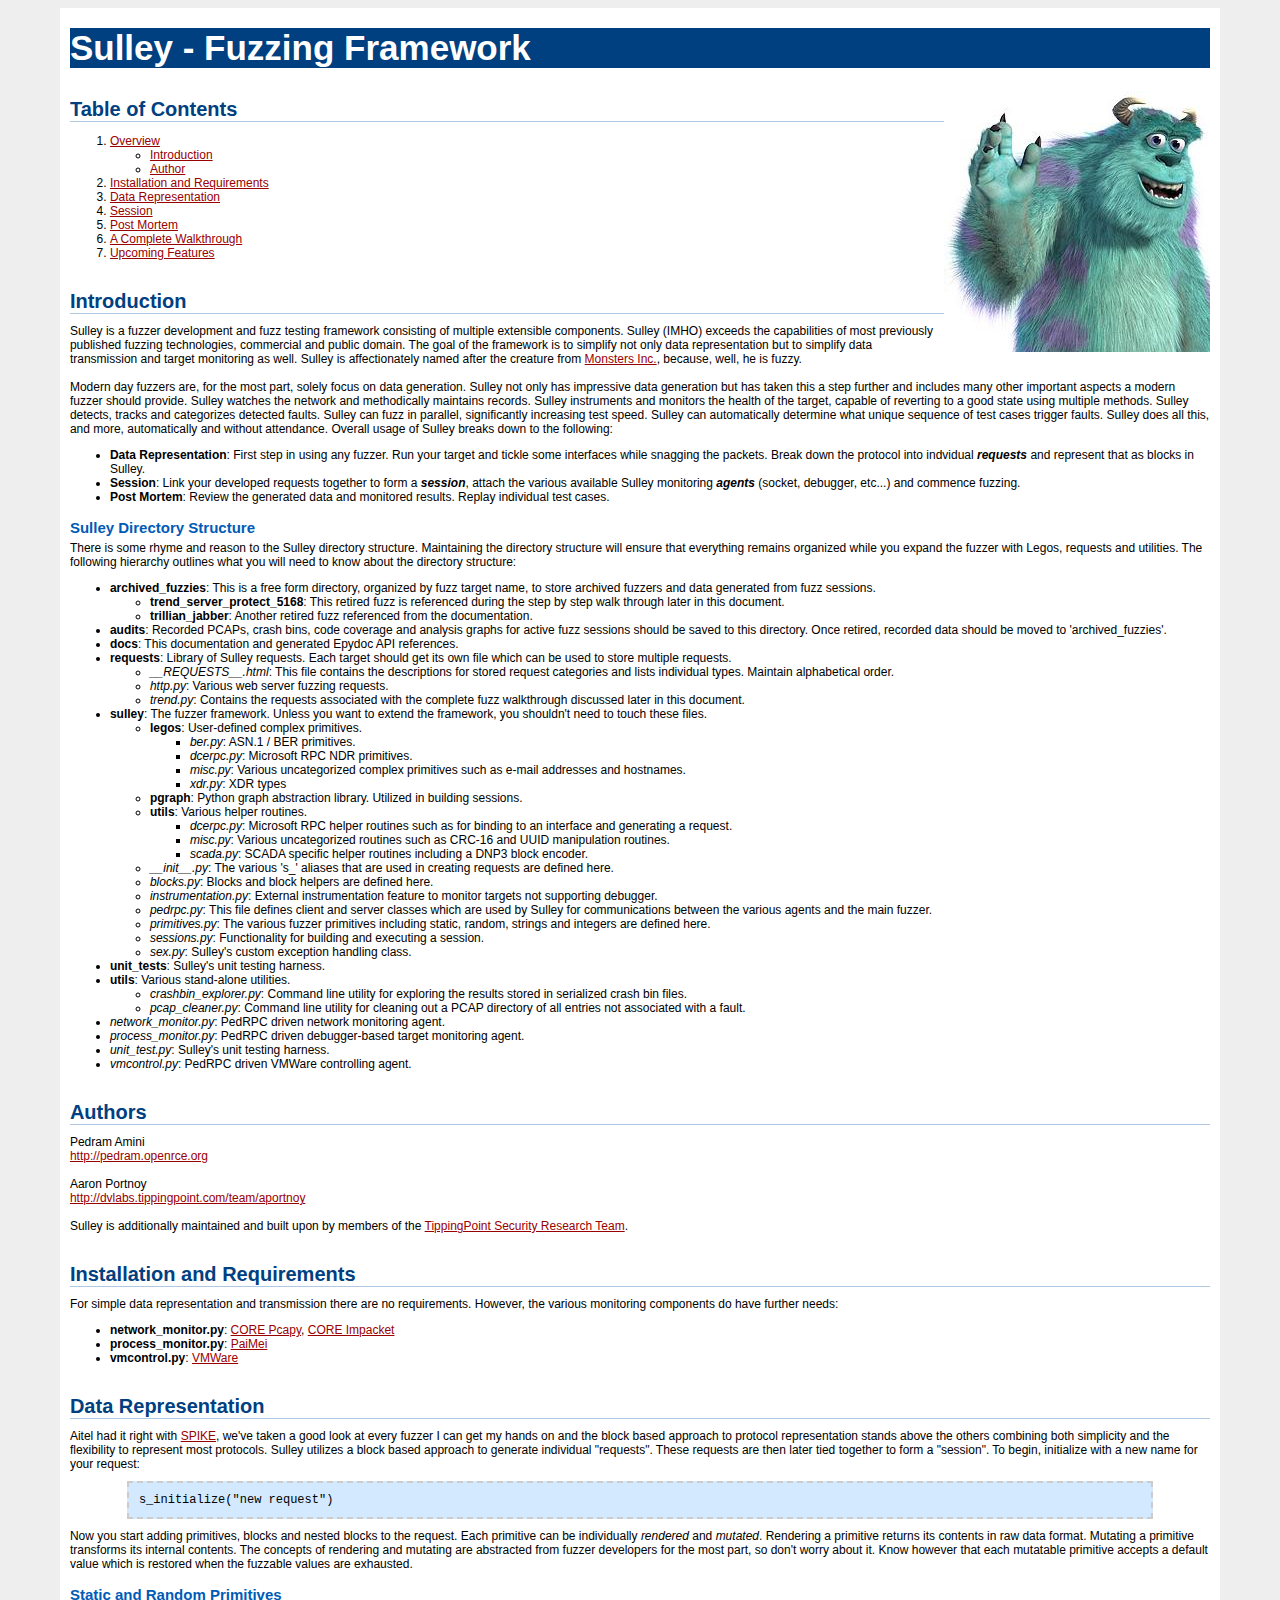
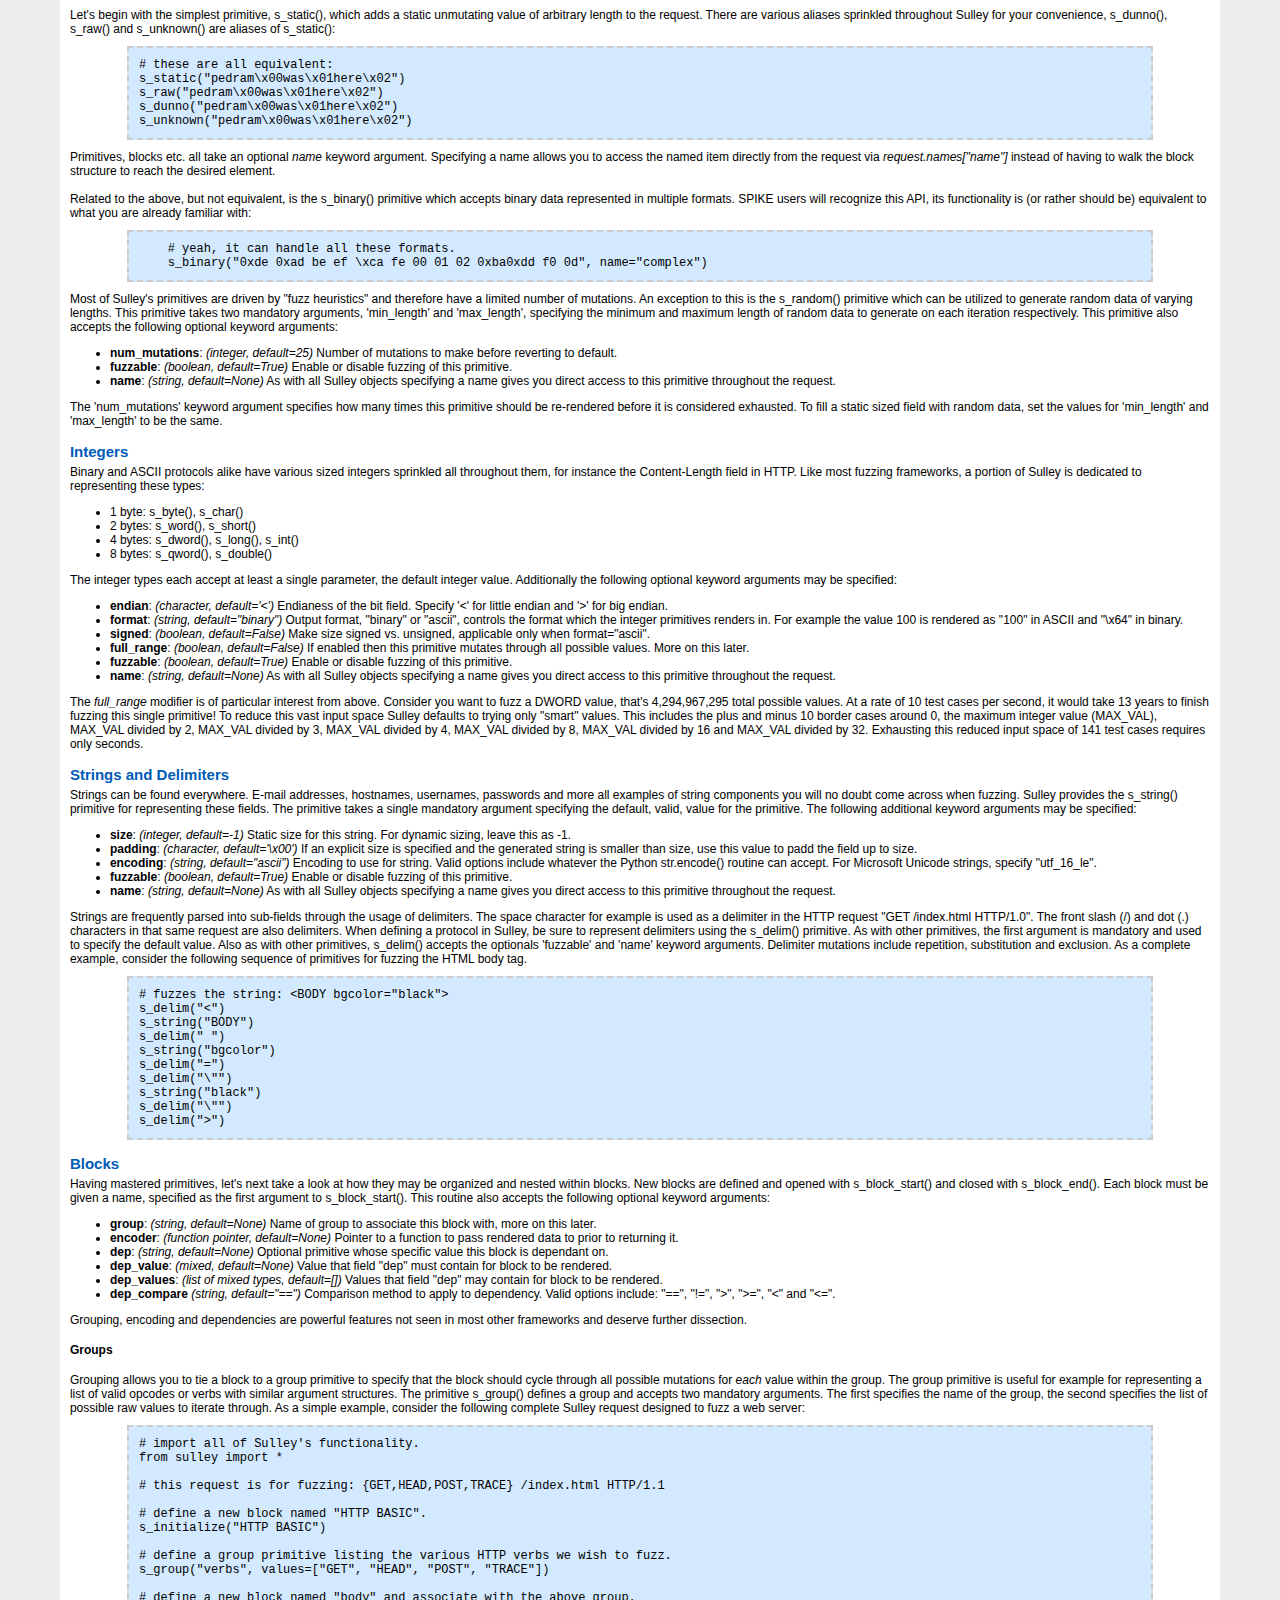
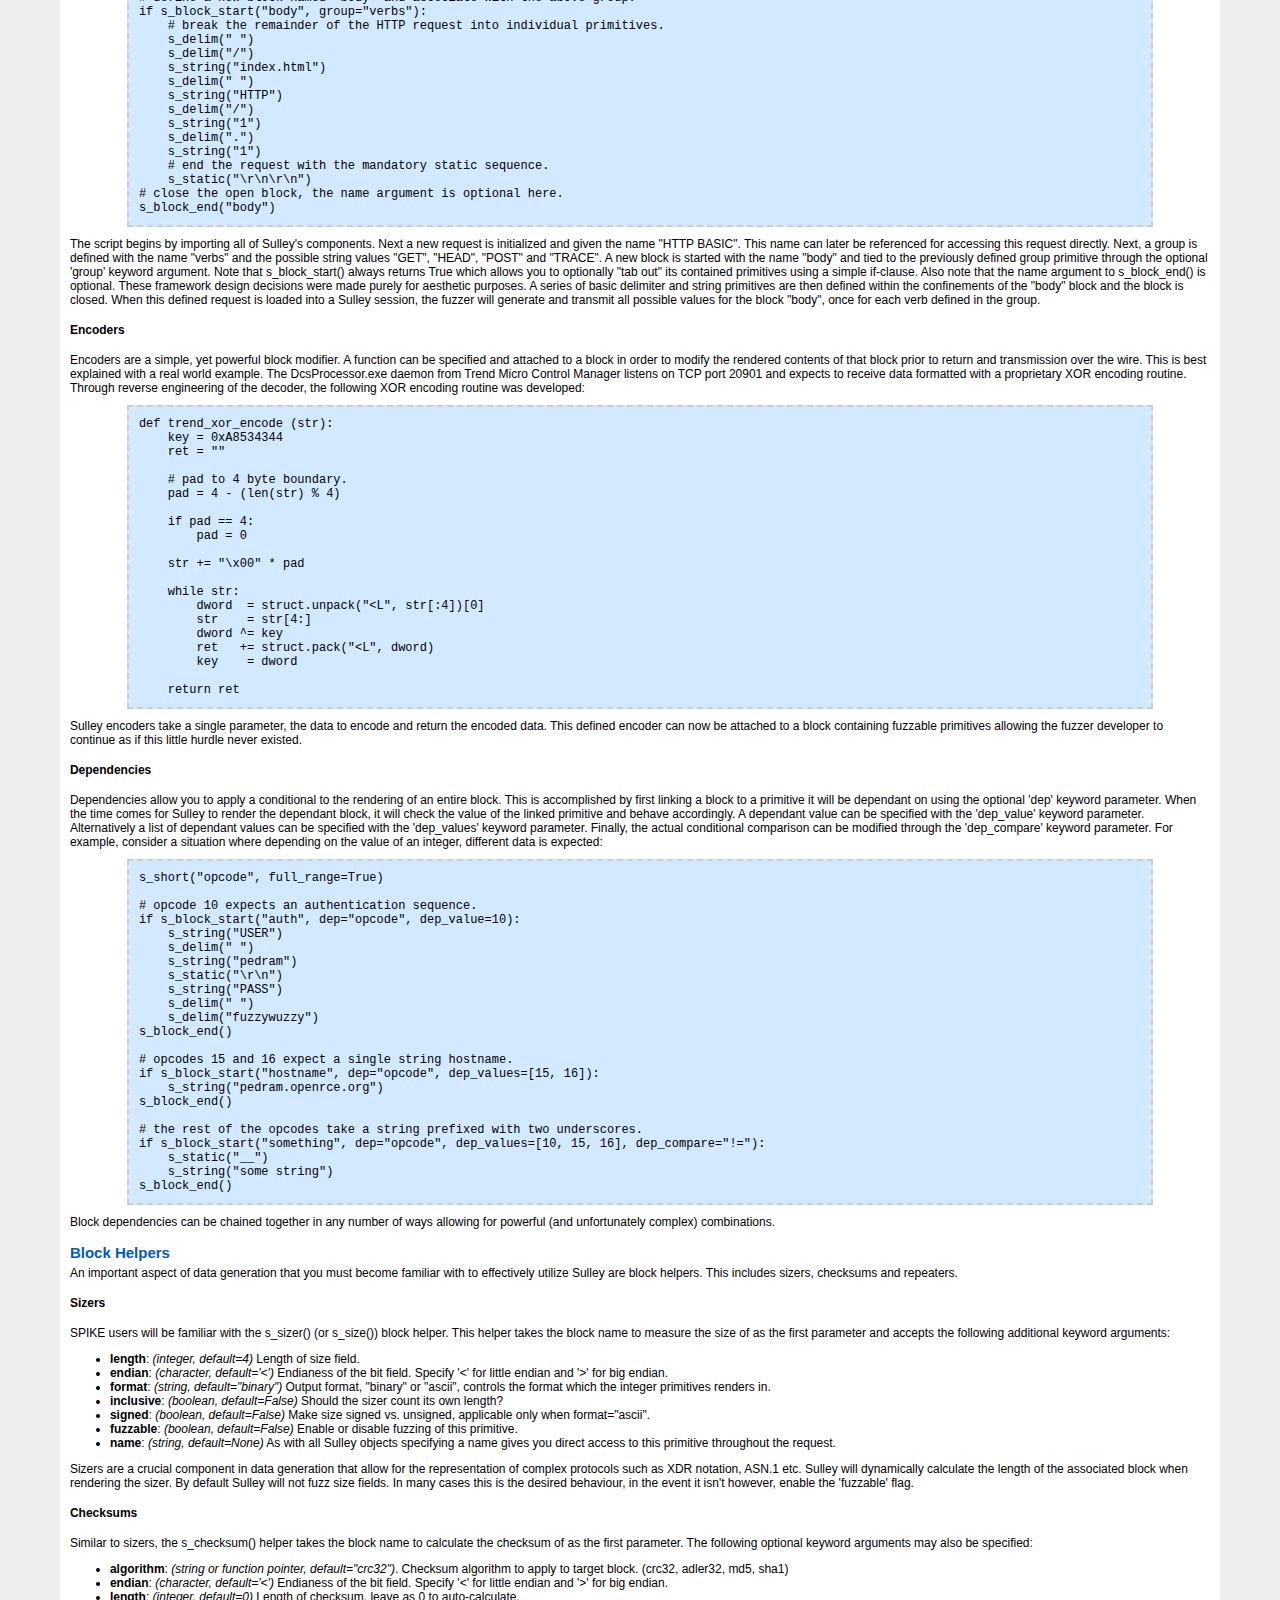
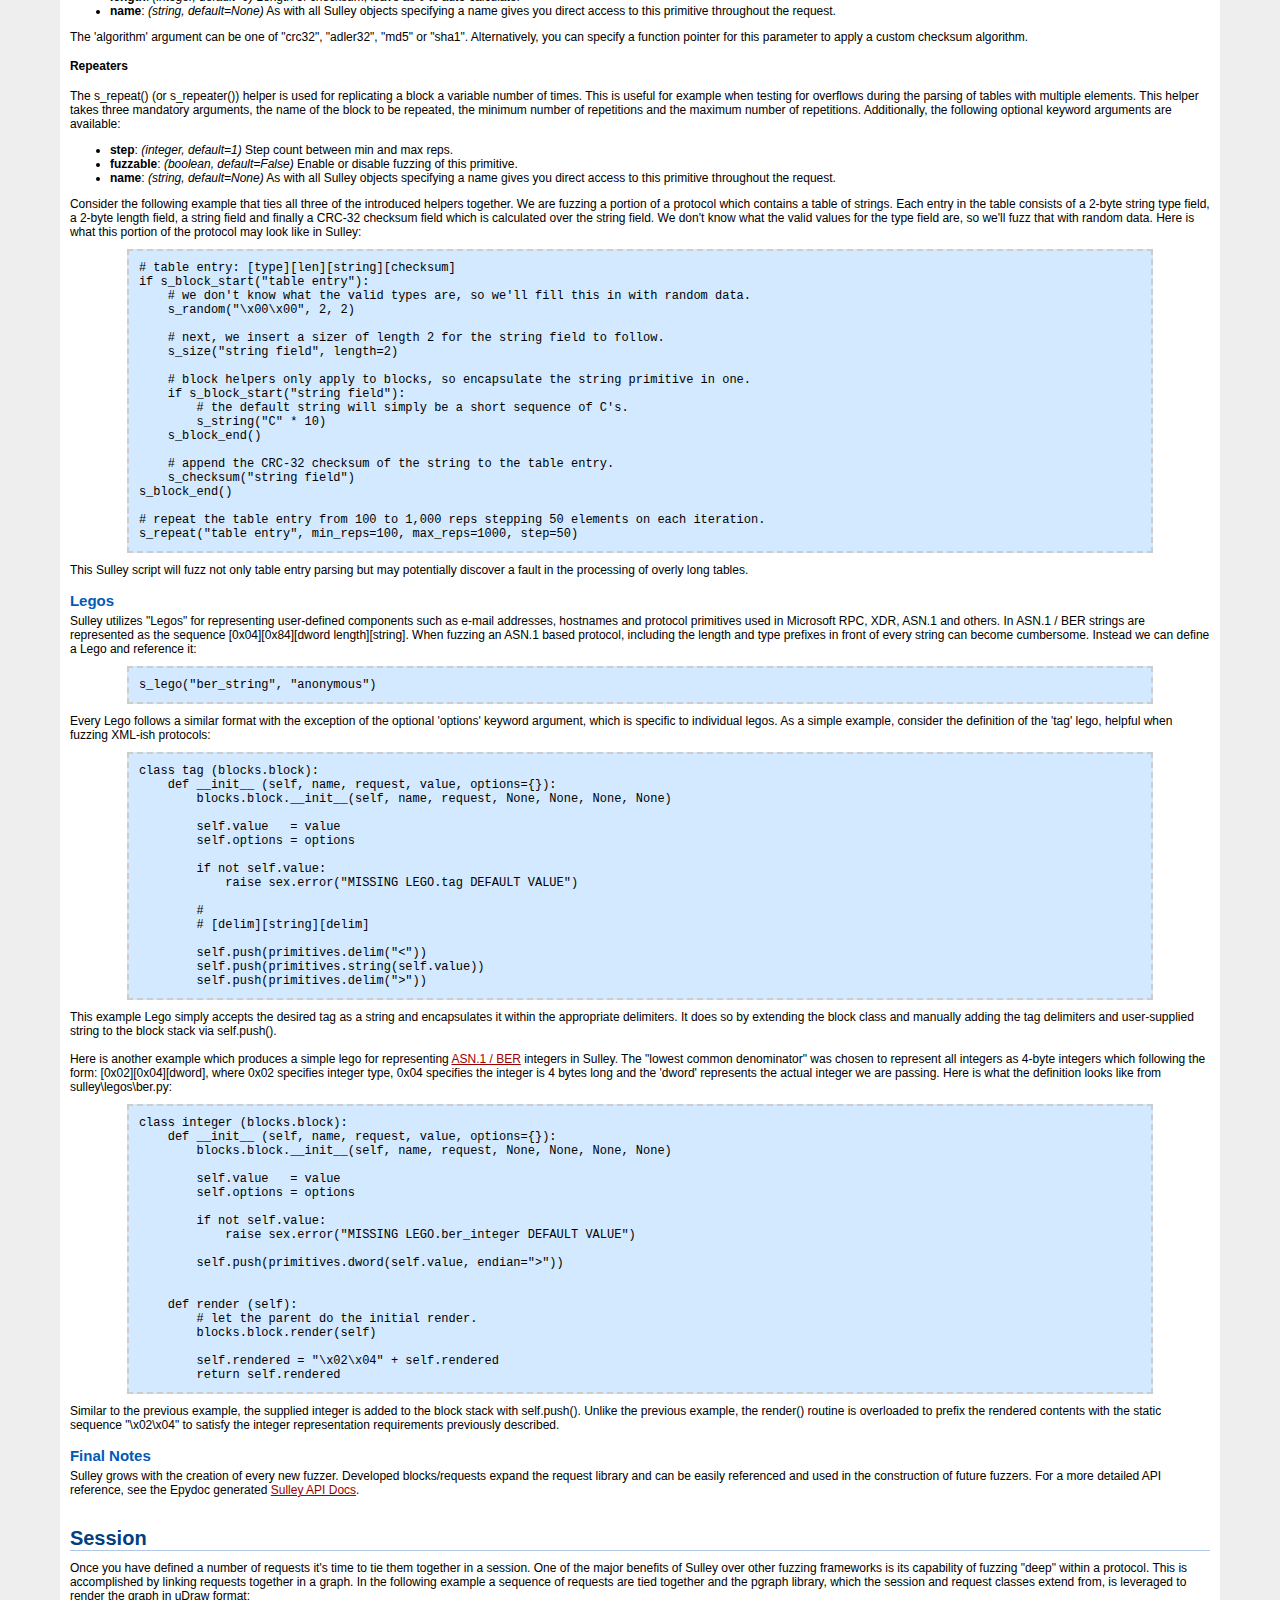
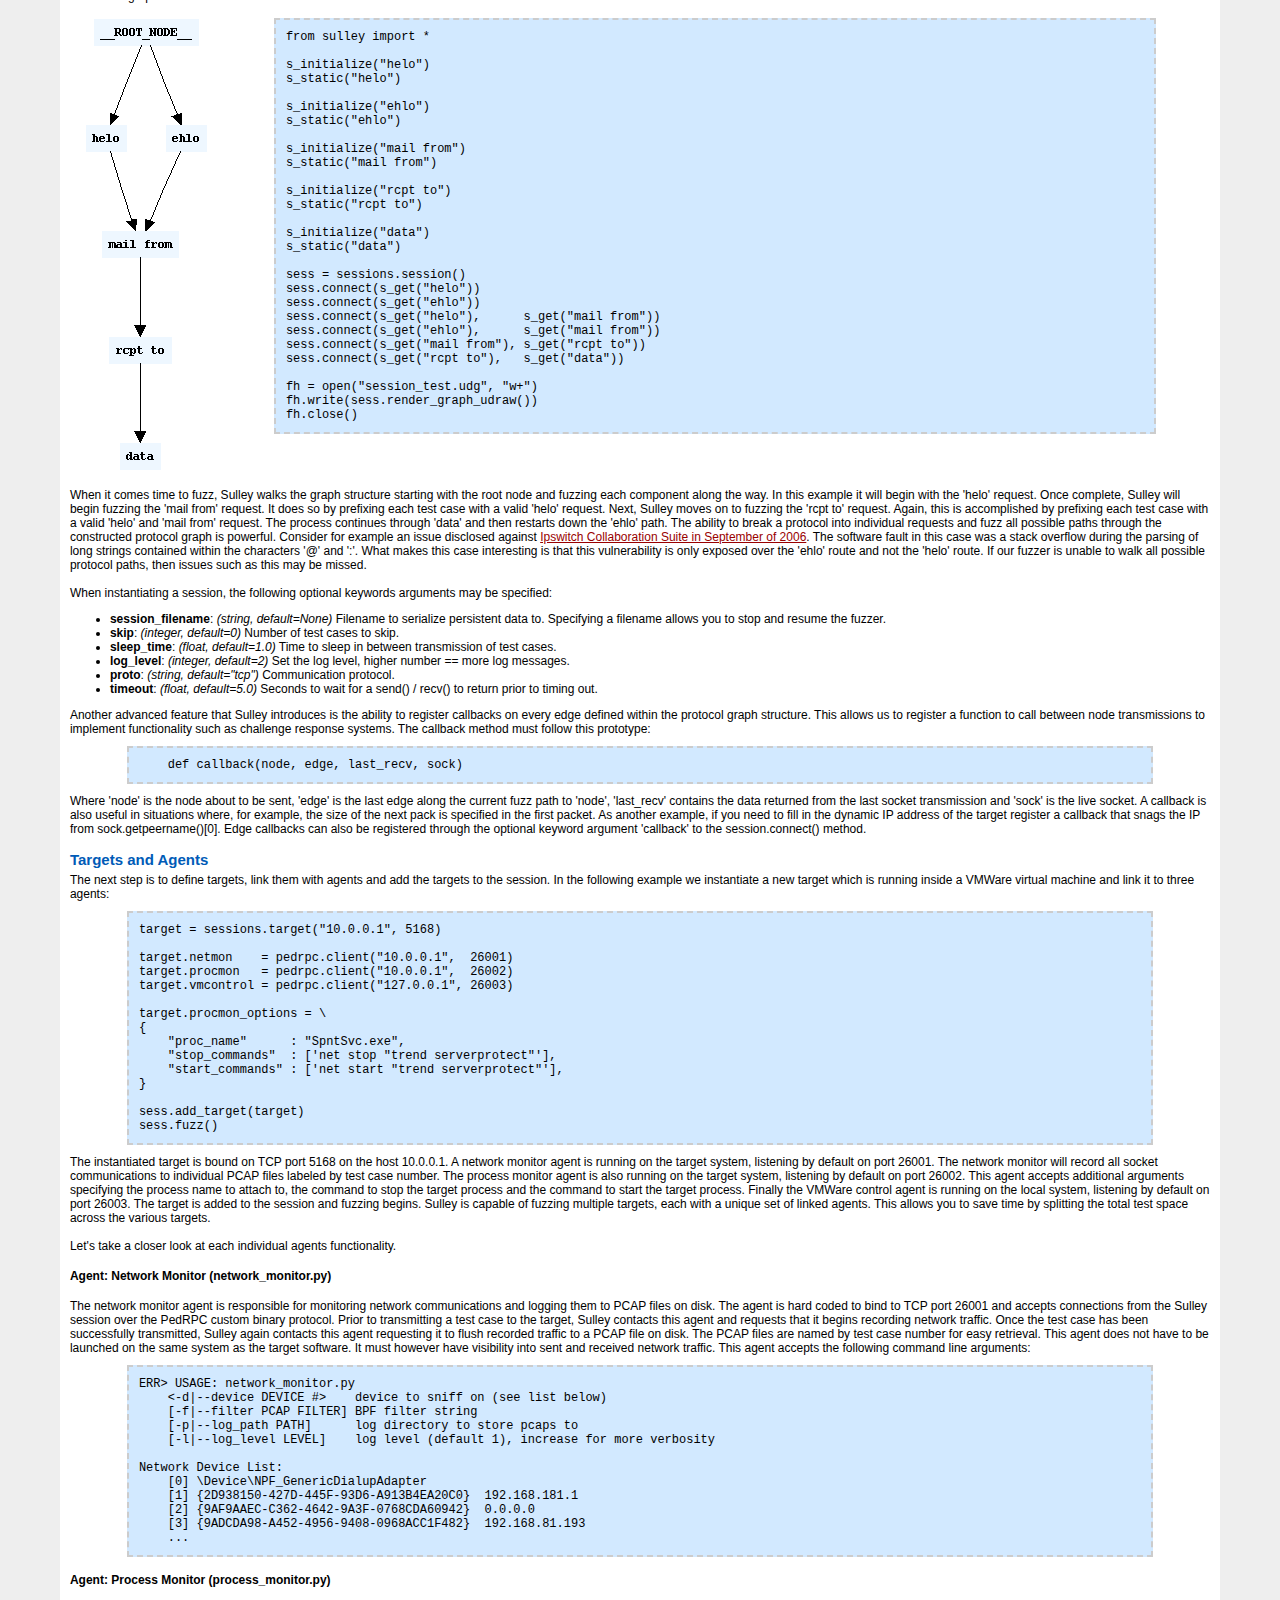
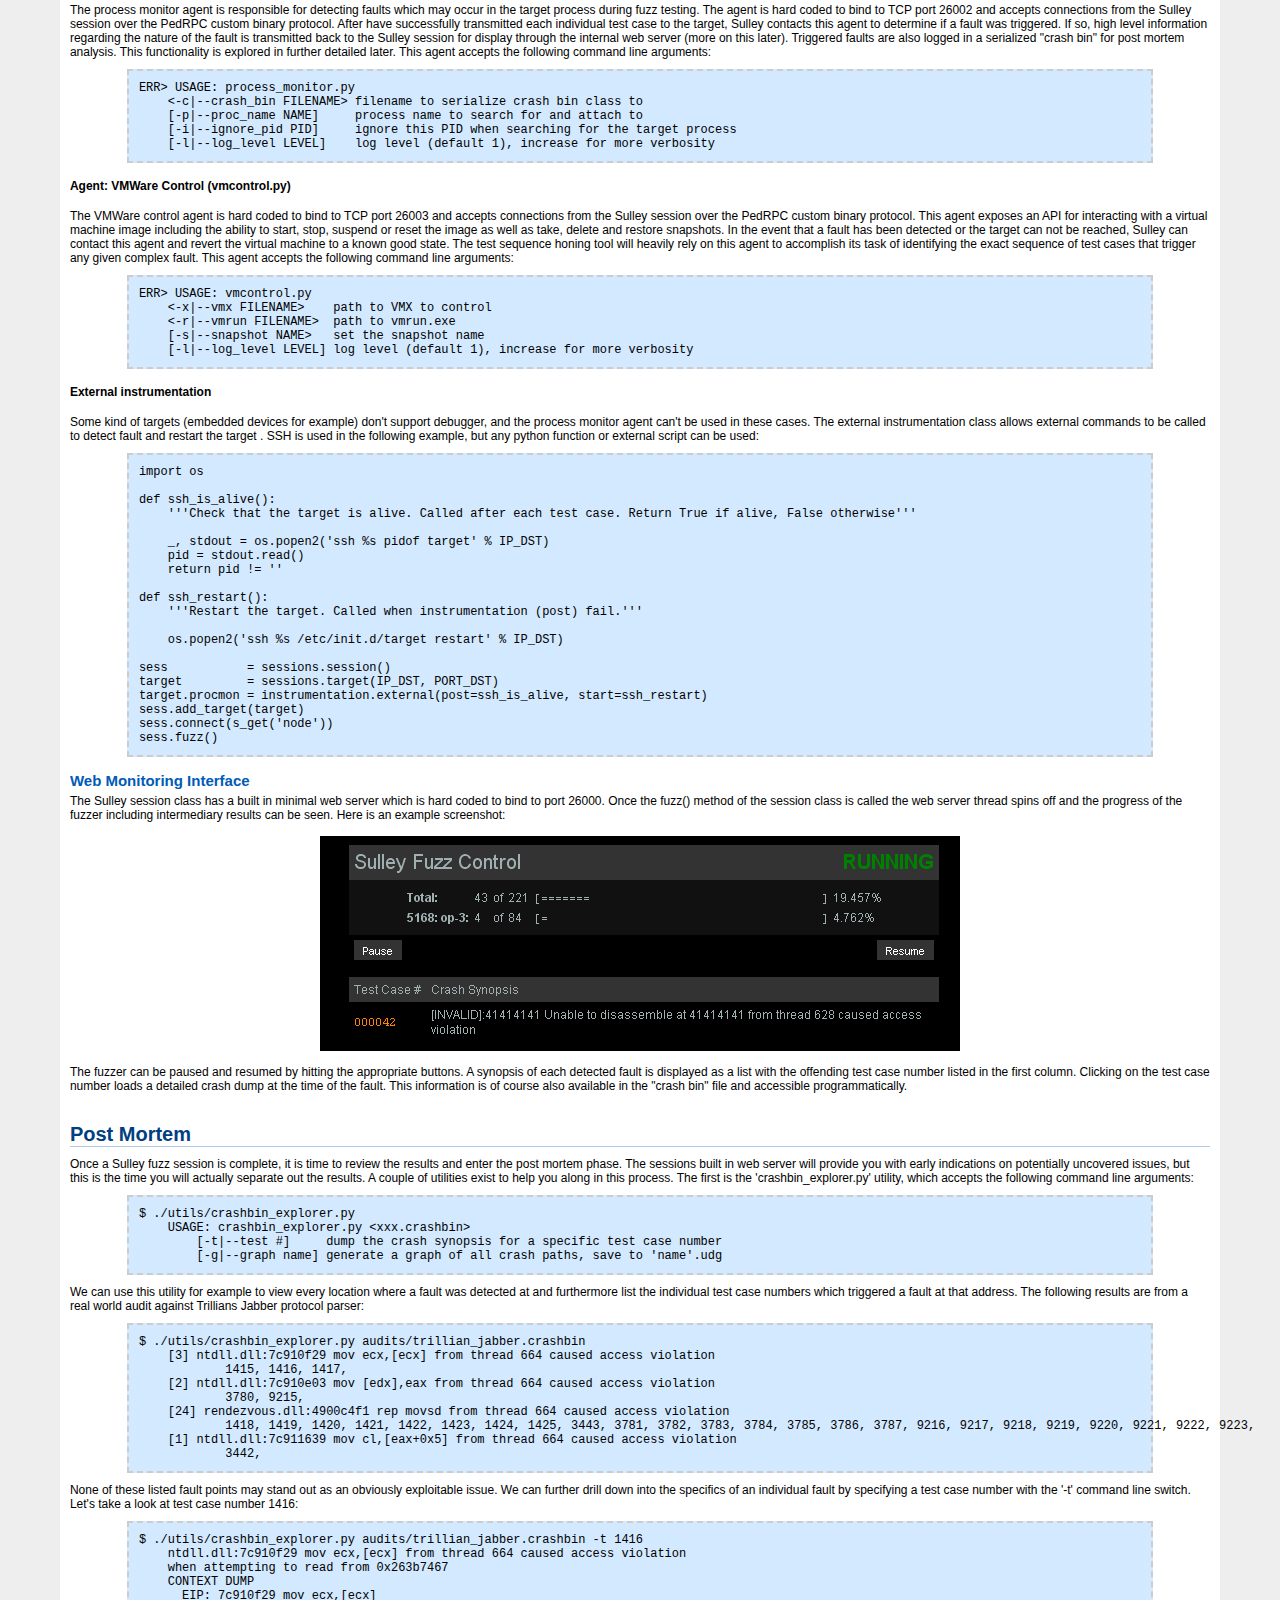
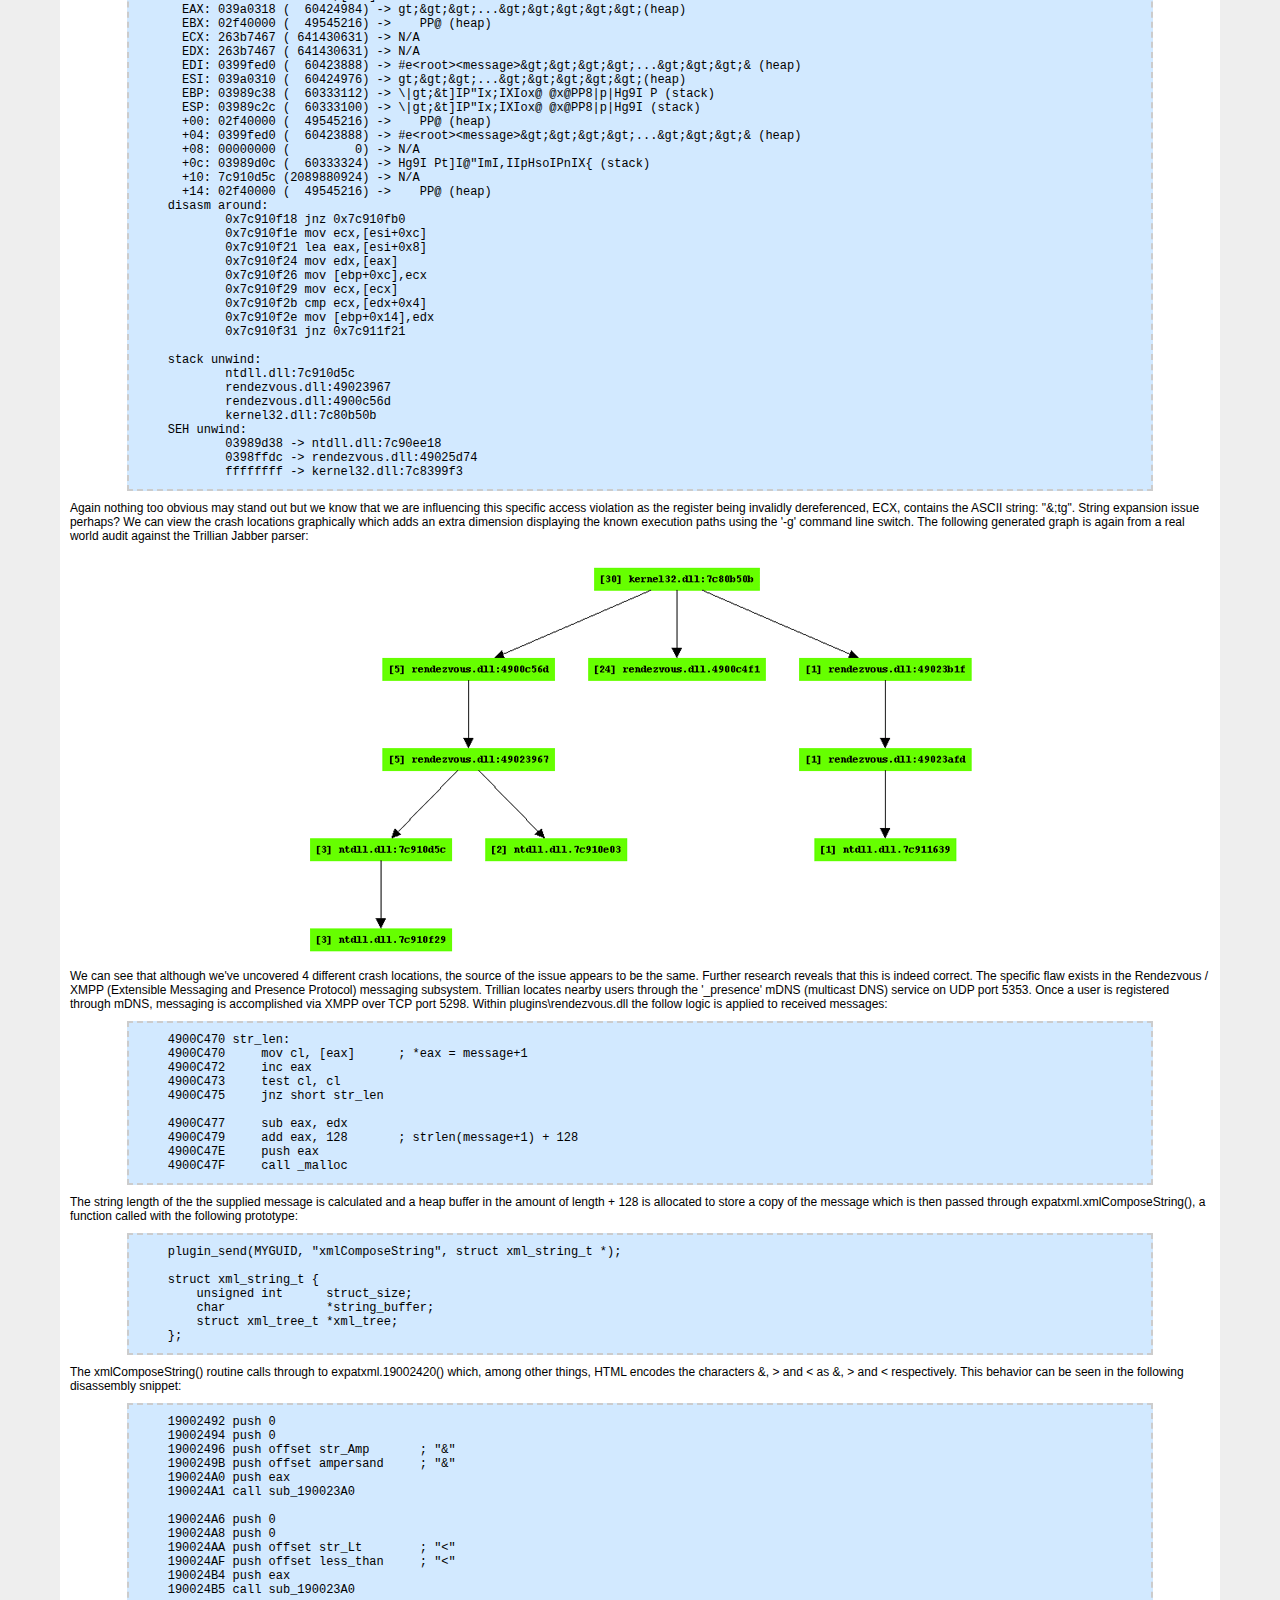
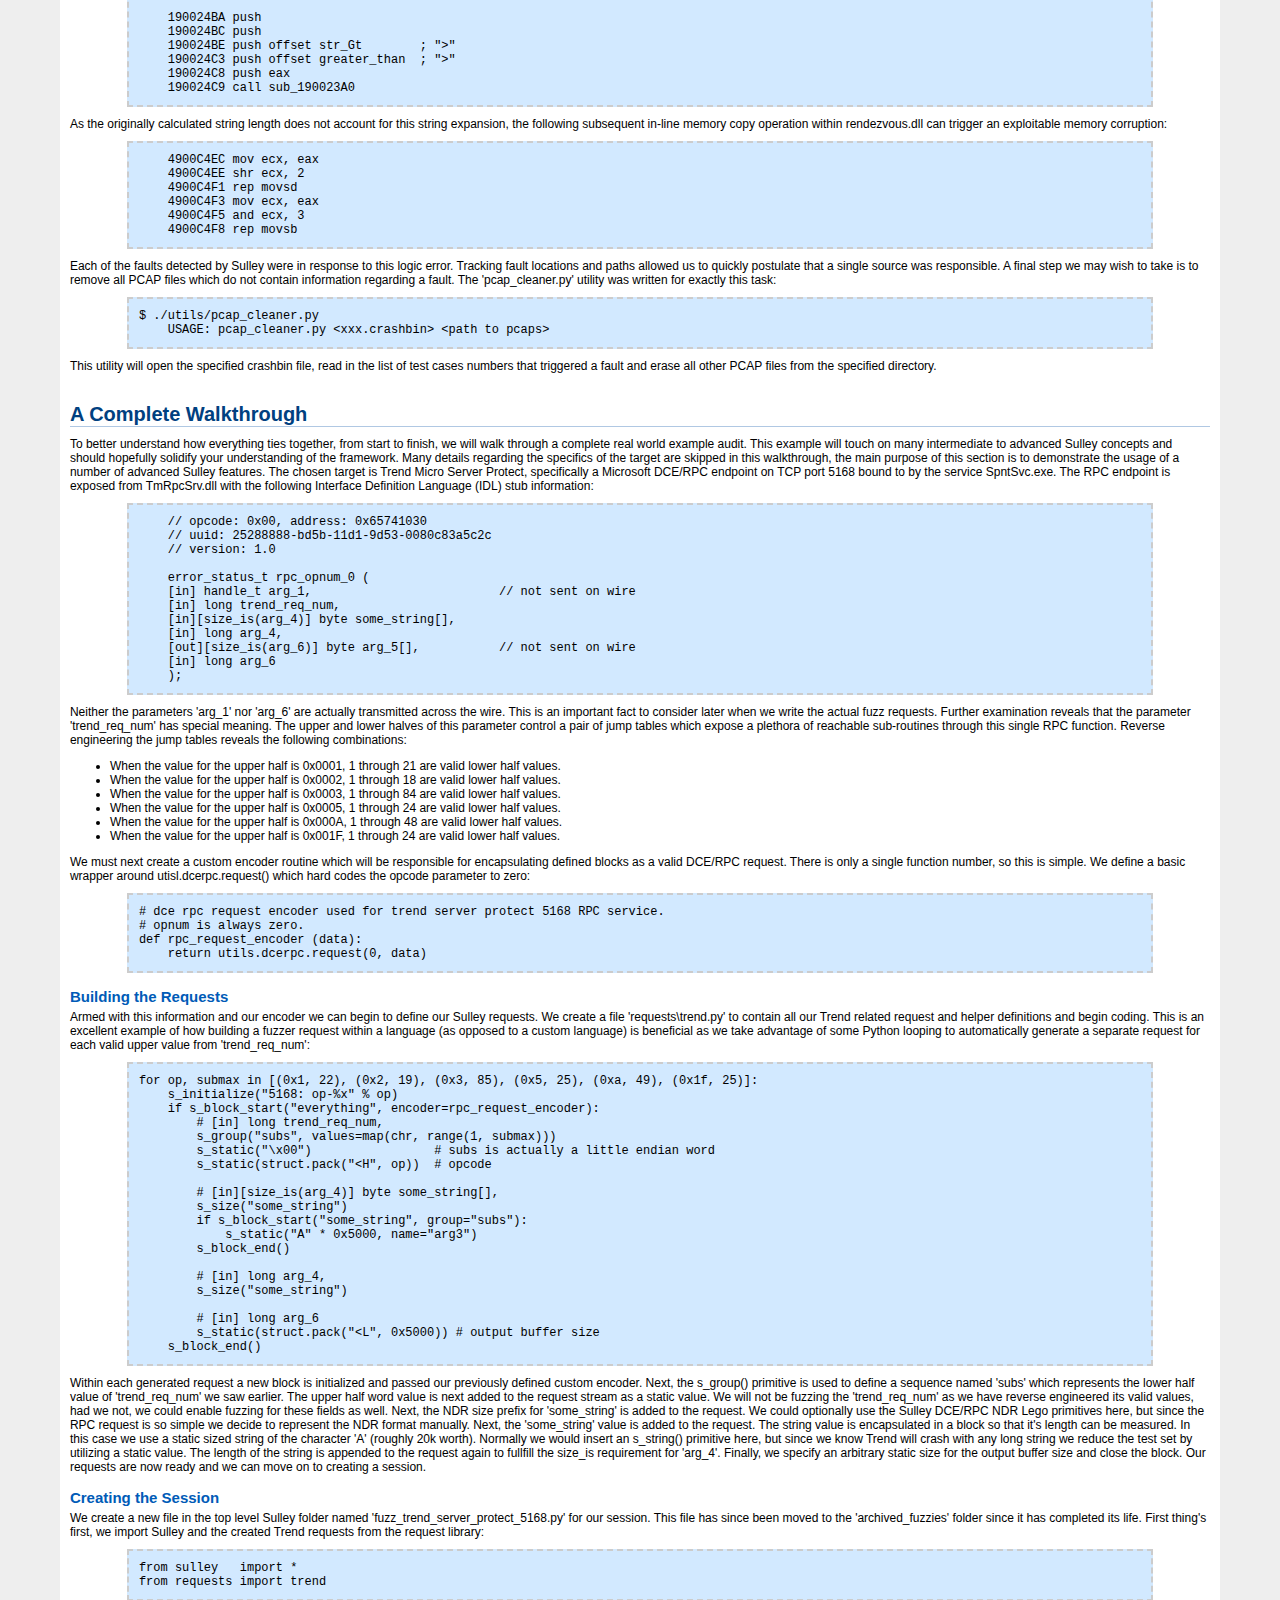
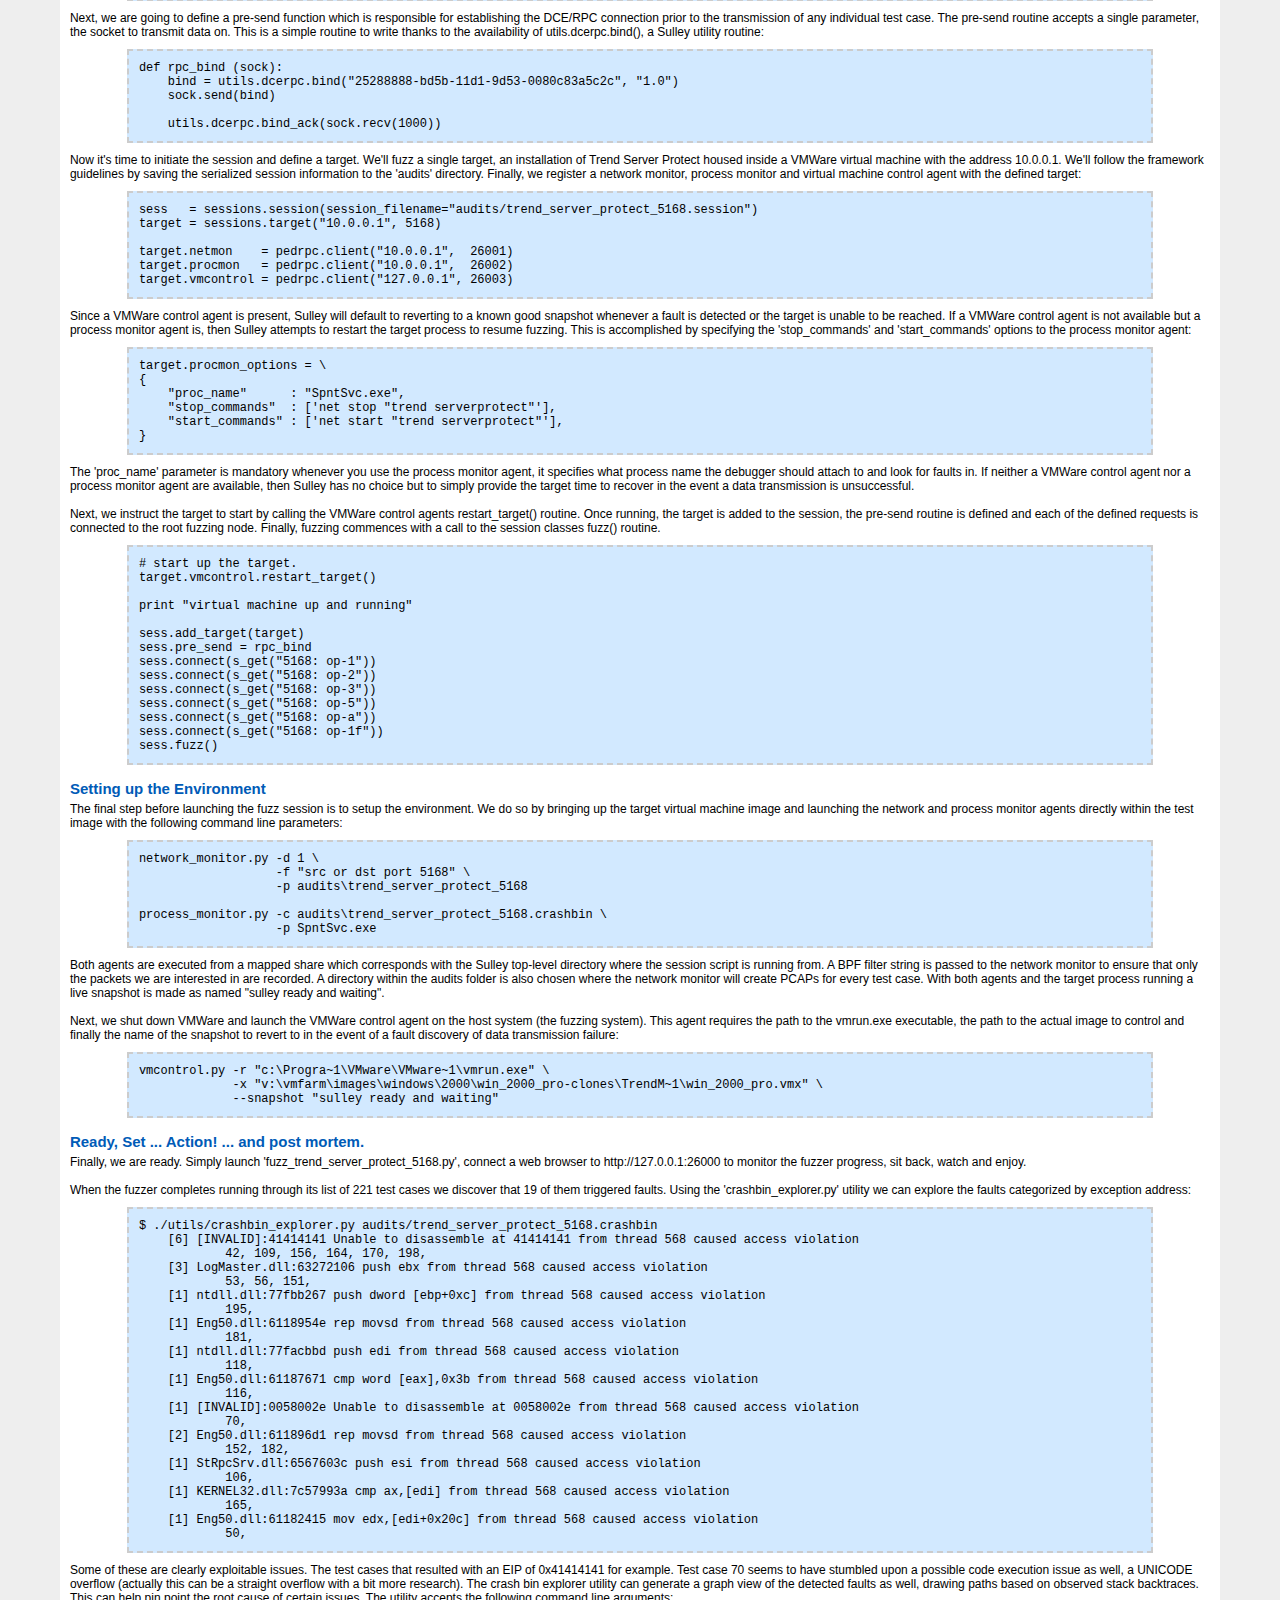
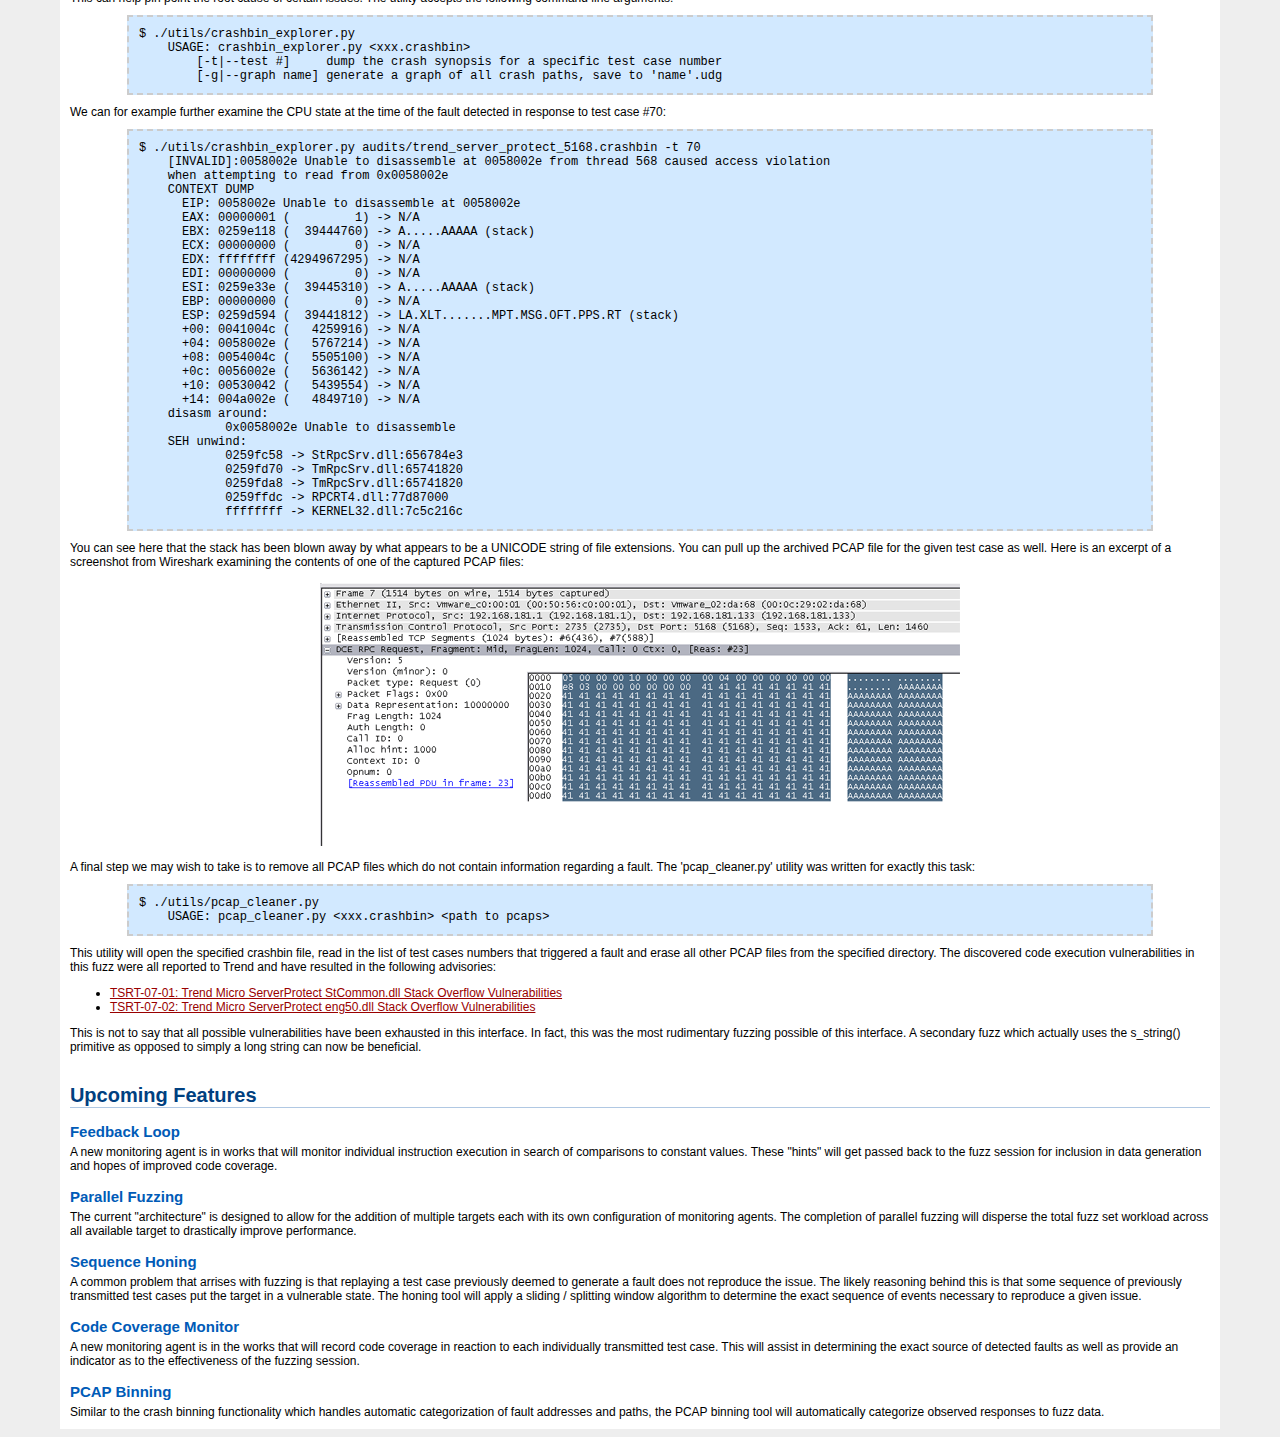
<file: trunk/docs/index.html>
<html>
<head>
    <link rel="stylesheet" href="stylesheet.css">
</head>
<body bgcolor="#eeeeee">
<center>
<table border=0 cellpadding=10 cellspacing=0 width="75%" height="100%"><tr><td bgcolor="#ffffff" valign="top">
<h1>Sulley - Fuzzing Framework</h1>
<img src="img/sulley.jpg" align=right border=0>

<h2>Table of Contents</h2>
<ol>
    <li><a href="index.html">Overview</a></li>
    <ul>
        <li><a href="#introduction">Introduction</a></li>
        <li><a href="#author">Author</a></li>
    </ul>
    <li><a href="#installation">Installation and Requirements</a></li>
    <li><a href="#representation">Data Representation</a></li>
    <li><a href="#session">Session</a></li>
    <li><a href="#post_mortem">Post Mortem</a></li>
    <li><a href="#walkthrough">A Complete Walkthrough</a></li>
    <li><a href="#upcoming">Upcoming Features</a></li>
</ol>


<!--------------------------------------------------------------------------------------------------------------------->
<a name="introduction"></a><h2>Introduction</h2>
Sulley is a fuzzer development and fuzz testing framework consisting of multiple extensible components. Sulley (IMHO) exceeds the capabilities of most previously published fuzzing technologies, commercial and public domain. The goal of the framework is to simplify not only data representation but to simplify data transmission and target monitoring as well. Sulley is affectionately named after the creature from <a href="http://www.imdb.com/title/tt0198781/">Monsters Inc.</a>, because, well, he is fuzzy.
<br><br>
Modern day fuzzers are, for the most part, solely focus on data generation. Sulley not only has impressive data generation but has taken this a step further and includes many other important aspects a modern fuzzer should provide. Sulley watches the network and methodically maintains records. Sulley instruments and monitors the health of the target, capable of reverting to a good state using multiple methods. Sulley detects, tracks and categorizes detected faults. Sulley can fuzz in parallel, significantly increasing test speed. Sulley can automatically determine what unique sequence of test cases trigger faults. Sulley does all this, and more, automatically and without attendance. Overall usage of Sulley breaks down to the following:
<ul>
    <li> <b>Data Representation</b>: First step in using any fuzzer. Run your target and tickle some interfaces while snagging the packets. Break down the protocol into indvidual <b><i>requests</i></b> and represent that as blocks in Sulley.
    <li> <b>Session</b>: Link your developed requests together to form a <b><i>session</i></b>, attach the various available Sulley monitoring <b><i>agents</i></b> (socket, debugger, etc...) and commence fuzzing.
    <li> <b>Post Mortem</b>: Review the generated data and monitored results. Replay individual test cases.
</ul>

<h3>Sulley Directory Structure</h3>
There is some rhyme and reason to the Sulley directory structure. Maintaining the directory structure will ensure that everything remains organized while you expand the fuzzer with Legos, requests and utilities. The following hierarchy outlines what you will need to know about the directory structure:
<ul>
    <li> <b>archived_fuzzies</b>: This is a free form directory, organized by fuzz target name, to store archived fuzzers and data generated from fuzz sessions.
        <ul>
            <li> <b>trend_server_protect_5168</b>: This retired fuzz is referenced during the step by step walk through later in this document.
            <li> <b>trillian_jabber</b>: Another retired fuzz referenced from the documentation.
        </ul>
    <li> <b>audits</b>: Recorded PCAPs, crash bins, code coverage and analysis graphs for active fuzz sessions should be saved to this directory. Once retired, recorded data should be moved to 'archived_fuzzies'.
    <li> <b>docs</b>: This documentation and generated Epydoc API references.
    <li> <b>requests</b>: Library of Sulley requests. Each target should get its own file which can be used to store multiple requests.
        <ul>
            <li> <i>__REQUESTS__.html</i>: This file contains the descriptions for stored request categories and lists individual types. Maintain alphabetical order.
            <li> <i>http.py</i>:  Various web server fuzzing requests.
            <li> <i>trend.py</i>: Contains the requests associated with the complete fuzz walkthrough discussed later in this document.
        </ul>
    <li> <b>sulley</b>: The fuzzer framework. Unless you want to extend the framework, you shouldn't need to touch these files.
        <ul>
            <li> <b>legos</b>: User-defined complex primitives.
                <ul>
                    <li> <i>ber.py</i>: ASN.1 / BER primitives.
                    <li> <i>dcerpc.py</i>: Microsoft RPC NDR primitives.
                    <li> <i>misc.py</i>: Various uncategorized complex primitives such as e-mail addresses and hostnames.
                    <li> <i>xdr.py</i>: XDR types
                </ul>
            <li> <b>pgraph</b>: Python graph abstraction library. Utilized in building sessions.
            <li> <b>utils</b>: Various helper routines.
                <ul>
                    <li> <i>dcerpc.py</i>: Microsoft RPC helper routines such as for binding to an interface and generating a request.
                    <li> <i>misc.py</i>: Various uncategorized routines such as CRC-16 and UUID manipulation routines.
                    <li> <i>scada.py</i>: SCADA specific helper routines including a DNP3 block encoder.
                </ul>
            <li> <i>__init__.py</i>: The various 's_' aliases that are used in creating requests are defined here.
            <li> <i>blocks.py</i>: Blocks and block helpers are defined here.
            <li> <i>instrumentation.py</i>: External instrumentation feature to monitor targets not supporting debugger.
            <li> <i>pedrpc.py</i>: This file defines client and server classes which are used by Sulley for communications between the various agents and the main fuzzer.
            <li> <i>primitives.py</i>: The various fuzzer primitives including static, random, strings and integers are defined here.
            <li> <i>sessions.py</i>: Functionality for building and executing a session.
            <li> <i>sex.py</i>: Sulley's custom exception handling class.
        </ul>
    <li> <b>unit_tests</b>: Sulley's unit testing harness.
    <li> <b>utils</b>: Various stand-alone utilities.
        <ul>
            <li> <i>crashbin_explorer.py</i>: Command line utility for exploring the results stored in serialized crash bin files.
            <li> <i>pcap_cleaner.py</i>: Command line utility for cleaning out a PCAP directory of all entries not associated with a fault.
        </ul>
    <li> <i>network_monitor.py</i>: PedRPC driven network monitoring agent.
    <li> <i>process_monitor.py</i>: PedRPC driven debugger-based target monitoring agent.
    <li> <i>unit_test.py</i>: Sulley's unit testing harness.
    <li> <i>vmcontrol.py</i>: PedRPC driven VMWare controlling agent.
</ul>


<!--------------------------------------------------------------------------------------------------------------------->
<a name="author"></a><h2>Authors</h2>
Pedram Amini<br>
<a href="http://pedram.openrce.org">http://pedram.openrce.org</a>
<br><br>
Aaron Portnoy<br>
<a href="http://dvlabs.tippingpoint.com/team/aportnoy">http://dvlabs.tippingpoint.com/team/aportnoy</a>
<br><br>
Sulley is additionally maintained and built upon by members of the <a href="http://dvlabs.tippingpoint.com">TippingPoint Security Research Team</a>.


<!--------------------------------------------------------------------------------------------------------------------->
<a name="installation"></a><h2>Installation and Requirements</h2>
For simple data representation and transmission there are no requirements. However, the various monitoring components do have further needs:
<ul>
    <li> <b>network_monitor.py</b>: <a href="http://oss.coresecurity.com/projects/pcapy.html">CORE Pcapy</a>, <a href="http://oss.coresecurity.com/projects/impacket.html">CORE Impacket</a>
    <li> <b>process_monitor.py</b>: <a href="http://www.openrce.org/downloads/details/208/PaiMei">PaiMei</a>
    <li> <b>vmcontrol.py</b>: <a href="http://www.vmware.com/">VMWare</a>
</ul>


<!--------------------------------------------------------------------------------------------------------------------->
<a name="representation"></a><h2>Data Representation</h2>
Aitel had it right with <a href="http://www.immunityinc.com/resources-freesoftware.shtml">SPIKE</a>, we've taken a good look at every fuzzer I can get my hands on and the block based approach to protocol representation stands above the others combining both simplicity and the flexibility to represent most protocols. Sulley utilizes a block based approach to generate individual "requests". These requests are then later tied together to form a "session". To begin, initialize with a new name for your request:
<pre class="code">
s_initialize("new request")
</pre>
Now you start adding primitives, blocks and nested blocks to the request. Each primitive can be individually <i>rendered</i> and <i>mutated</i>. Rendering a primitive returns its contents in raw data format. Mutating a primitive transforms its internal contents. The concepts of rendering and mutating are abstracted from fuzzer developers for the most part, so don't worry about it. Know however that each mutatable primitive accepts a default value which is restored when the fuzzable values are exhausted.

<h3>Static and Random Primitives</h3>
Let's begin with the simplest primitive, s_static(), which adds a static unmutating value of arbitrary length to the request. There are various aliases sprinkled throughout Sulley for your convenience, s_dunno(), s_raw() and s_unknown() are aliases of s_static():
<pre class="code">
# these are all equivalent:
s_static("pedram\x00was\x01here\x02")
s_raw("pedram\x00was\x01here\x02")
s_dunno("pedram\x00was\x01here\x02")
s_unknown("pedram\x00was\x01here\x02")
</pre>
Primitives, blocks etc. all take an optional <i>name</i> keyword argument. Specifying a name allows you to access the named item directly from the request via <i>request.names["name"]</i> instead of having to walk the block structure to reach the desired element.
<br><br>
Related to the above, but not equivalent, is the s_binary() primitive which accepts binary data represented in multiple formats. SPIKE users will recognize this API, its functionality is (or rather should be) equivalent to what you are already familiar with:
<pre class="code">
    # yeah, it can handle all these formats.
    s_binary("0xde 0xad be ef \xca fe 00 01 02 0xba0xdd f0 0d", name="complex")
</pre>
Most of Sulley's primitives are driven by "fuzz heuristics" and therefore have a limited number of mutations. An exception to this is the s_random() primitive which can be utilized to generate random data of varying lengths. This primitive takes two mandatory arguments, 'min_length' and 'max_length', specifying the minimum and maximum length of random data to generate on each iteration respectively. This primitive also accepts the following optional keyword arguments:
<ul>
    <li> <b>num_mutations</b>: <i>(integer, default=25)</i> Number of mutations to make before reverting to default.
    <li> <b>fuzzable</b>: <i>(boolean, default=True)</i> Enable or disable fuzzing of this primitive.
    <li> <b>name</b>: <i>(string, default=None)</i> As with all Sulley objects specifying a name gives you direct access to this primitive throughout the request.
</ul>
The 'num_mutations' keyword argument specifies how many times this primitive should be re-rendered before it is considered exhausted. To fill a static sized field with random data, set the values for 'min_length' and 'max_length' to be the same.

<h3>Integers</h3>
Binary and ASCII protocols alike have various sized integers sprinkled all throughout them, for instance the Content-Length field in HTTP. Like most fuzzing frameworks, a portion of Sulley is dedicated to representing these types:
<ul>
    <li> 1 byte: s_byte(), s_char()
    <li> 2 bytes: s_word(), s_short()
    <li> 4 bytes: s_dword(), s_long(), s_int()
    <li> 8 bytes: s_qword(), s_double()
</ul>
The integer types each accept at least a single parameter, the default integer value. Additionally the following optional keyword arguments may be specified:
<ul>
    <li> <b>endian</b>: <i>(character, default='&lt;')</i> Endianess of the bit field. Specify '&lt;' for little endian and '&gt;' for big endian.
    <li> <b>format</b>: <i>(string, default="binary")</i> Output format, "binary" or "ascii", controls the format which the integer primitives renders in. For example the value 100 is rendered as "100" in ASCII and "\x64" in binary.
    <li> <b>signed</b>: <i>(boolean, default=False)</i> Make size signed vs. unsigned, applicable only when format="ascii".
    <li> <b>full_range</b>: <i>(boolean, default=False)</i> If enabled then this primitive mutates through all possible values. More on this later.
    <li> <b>fuzzable</b>: <i>(boolean, default=True)</i> Enable or disable fuzzing of this primitive.
    <li> <b>name</b>: <i>(string, default=None)</i> As with all Sulley objects specifying a name gives you direct access to this primitive throughout the request.
</ul>
The <i>full_range</i> modifier is of particular interest from above. Consider you want to fuzz a DWORD value, that's 4,294,967,295 total possible values. At a rate of 10 test cases per second, it would take 13 years to finish fuzzing this single primitive! To reduce this vast input space Sulley defaults to trying only "smart" values. This includes the plus and minus 10 border cases around 0, the maximum integer value (MAX_VAL), MAX_VAL divided by 2, MAX_VAL divided by 3, MAX_VAL divided by 4, MAX_VAL divided by 8, MAX_VAL divided by 16 and MAX_VAL divided by 32. Exhausting this reduced input space of 141 test cases requires only seconds.

<h3>Strings and Delimiters</h3>
Strings can be found everywhere. E-mail addresses, hostnames, usernames, passwords and more all examples of string components you will no doubt come across when fuzzing. Sulley provides the s_string() primitive for representing these fields. The primitive takes a single mandatory argument specifying the default, valid, value for the primitive. The following additional keyword arguments may be specified:
<ul>
    <li> <b>size</b>: <i>(integer, default=-1)</i> Static size for this string. For dynamic sizing, leave this as -1.
    <li> <b>padding</b>: <i>(character, default='\x00')</i> If an explicit size is specified and the generated string is smaller than size, use this value to padd the field up to size.
    <li> <b>encoding</b>: <i>(string, default="ascii")</i> Encoding to use for string. Valid options include whatever the Python str.encode() routine can accept. For Microsoft Unicode strings, specify "utf_16_le".
    <li> <b>fuzzable</b>: <i>(boolean, default=True)</i> Enable or disable fuzzing of this primitive.
    <li> <b>name</b>: <i>(string, default=None)</i> As with all Sulley objects specifying a name gives you direct access to this primitive throughout the request.
</ul>
Strings are frequently parsed into sub-fields through the usage of delimiters. The space character for example is used as a delimiter in the HTTP request "GET /index.html HTTP/1.0". The front slash (/) and dot (.) characters in that same request are also delimiters. When defining a protocol in Sulley, be sure to represent delimiters using the s_delim() primitive. As with other primitives, the first argument is mandatory and used to specify the default value. Also as with other primitives, s_delim() accepts the optionals 'fuzzable' and 'name' keyword arguments. Delimiter mutations include repetition, substitution and exclusion. As a complete example, consider the following sequence of primitives for fuzzing the HTML body tag.
<pre class="code">
# fuzzes the string: &lt;BODY bgcolor="black"&gt;
s_delim("&lt;")
s_string("BODY")
s_delim(" ")
s_string("bgcolor")
s_delim("=")
s_delim("\"")
s_string("black")
s_delim("\"")
s_delim("&gt;")
</pre>

<h3>Blocks</h3>
Having mastered primitives, let's next take a look at how they may be organized and nested within blocks. New blocks are defined and opened with s_block_start() and closed with s_block_end(). Each block must be given a name, specified as the first argument to s_block_start(). This routine also accepts the following optional keyword arguments:
<ul>
    <li> <b>group</b>: <i>(string, default=None)</i> Name of group to associate this block with, more on this later.
    <li> <b>encoder</b>: <i>(function pointer, default=None)</i> Pointer to a function to pass rendered data to prior to returning it.
    <li> <b>dep</b>: <i>(string, default=None)</i> Optional primitive whose specific value this block is dependant on.
    <li> <b>dep_value</b>: <i>(mixed, default=None)</i> Value that field "dep" must contain for block to be rendered.
    <li> <b>dep_values</b>: <i>(list of mixed types, default=[])</i> Values that field "dep" may contain for block to be rendered.
    <li> <b>dep_compare</b> <i>(string, default="==")</i> Comparison method to apply to dependency. Valid options include: "==", "!=", "&gt;", "&gt;=", "&lt;" and "&lt;=".
</ul>
Grouping, encoding and dependencies are powerful features not seen in most other frameworks and deserve further dissection.

<h4>Groups</h4>
Grouping allows you to tie a block to a group primitive to specify that the block should cycle through all possible mutations for <i>each</i> value within the group. The group primitive is useful for example for representing a list of valid opcodes or verbs with similar argument structures. The primitive s_group() defines a group and accepts two mandatory arguments. The first specifies the name of the group, the second specifies the list of possible raw values to iterate through. As a simple example, consider the following complete Sulley request designed to fuzz a web server:
<pre class="code">
# import all of Sulley's functionality.
from sulley import *

# this request is for fuzzing: {GET,HEAD,POST,TRACE} /index.html HTTP/1.1

# define a new block named "HTTP BASIC".
s_initialize("HTTP BASIC")

# define a group primitive listing the various HTTP verbs we wish to fuzz.
s_group("verbs", values=["GET", "HEAD", "POST", "TRACE"])

# define a new block named "body" and associate with the above group.
if s_block_start("body", group="verbs"):
    # break the remainder of the HTTP request into individual primitives.
    s_delim(" ")
    s_delim("/")
    s_string("index.html")
    s_delim(" ")
    s_string("HTTP")
    s_delim("/")
    s_string("1")
    s_delim(".")
    s_string("1")
    # end the request with the mandatory static sequence.
    s_static("\r\n\r\n")
# close the open block, the name argument is optional here.
s_block_end("body")
</pre>
The script begins by importing all of Sulley's components. Next a new request is initialized and given the name "HTTP BASIC". This name can later be referenced for accessing this request directly. Next, a group is defined with the name "verbs" and the possible string values "GET", "HEAD", "POST" and "TRACE". A new block is started with the name "body" and tied to the previously defined group primitive through the optional 'group' keyword argument. Note that s_block_start() always returns True which allows you to optionally "tab out" its contained primitives using a simple if-clause. Also note that the name argument to s_block_end() is optional. These framework design decisions were made purely for aesthetic purposes. A series of basic delimiter and string primitives are then defined within the confinements of the "body" block and the block is closed. When this defined request is loaded into a Sulley session, the fuzzer will generate and transmit all possible values for the block "body", once for each verb defined in the group.

<h4>Encoders</h4>
Encoders are a simple, yet powerful block modifier. A function can be specified and attached to a block in order to modify the rendered contents of that block prior to return and transmission over the wire. This is best explained with a real world example. The DcsProcessor.exe daemon from Trend Micro Control Manager listens on TCP port 20901 and expects to receive data formatted with a proprietary XOR encoding routine. Through reverse engineering of the decoder, the following XOR encoding routine was developed:
<pre class="code">
def trend_xor_encode (str):
    key = 0xA8534344
    ret = ""

    # pad to 4 byte boundary.
    pad = 4 - (len(str) % 4)

    if pad == 4:
        pad = 0

    str += "\x00" * pad

    while str:
        dword  = struct.unpack("&lt;L", str[:4])[0]
        str    = str[4:]
        dword ^= key
        ret   += struct.pack("&lt;L", dword)
        key    = dword

    return ret
</pre>
Sulley encoders take a single parameter, the data to encode and return the encoded data. This defined encoder can now be attached to a block containing fuzzable primitives allowing the fuzzer developer to continue as if this little hurdle never existed.

<h4>Dependencies</h4>
Dependencies allow you to apply a conditional to the rendering of an entire block. This is accomplished by first linking a block to a primitive it will be dependant on using the optional 'dep' keyword parameter. When the time comes for Sulley to render the dependant block, it will check the value of the linked primitive and behave accordingly. A dependant value can be specified with the 'dep_value' keyword parameter. Alternatively a list of dependant values can be specified with the 'dep_values' keyword parameter. Finally, the actual conditional comparison can be modified through the 'dep_compare' keyword parameter. For example, consider a situation where depending on the value of an integer, different data is expected:
<pre class="code">
s_short("opcode", full_range=True)

# opcode 10 expects an authentication sequence.
if s_block_start("auth", dep="opcode", dep_value=10):
    s_string("USER")
    s_delim(" ")
    s_string("pedram")
    s_static("\r\n")
    s_string("PASS")
    s_delim(" ")
    s_delim("fuzzywuzzy")
s_block_end()

# opcodes 15 and 16 expect a single string hostname.
if s_block_start("hostname", dep="opcode", dep_values=[15, 16]):
    s_string("pedram.openrce.org")
s_block_end()

# the rest of the opcodes take a string prefixed with two underscores.
if s_block_start("something", dep="opcode", dep_values=[10, 15, 16], dep_compare="!="):
    s_static("__")
    s_string("some string")
s_block_end()
</pre>
Block dependencies can be chained together in any number of ways allowing for powerful (and unfortunately complex) combinations.

<h3>Block Helpers</h3>
An important aspect of data generation that you must become familiar with to effectively utilize Sulley are block helpers. This includes sizers, checksums and repeaters.

<h4>Sizers</h4>
SPIKE users will be familiar with the s_sizer() (or s_size()) block helper. This helper takes the block name to measure the size of as the first parameter and accepts the following additional keyword arguments:
<ul>
    <li> <b>length</b>: <i>(integer, default=4)</i> Length of size field.
    <li> <b>endian</b>: <i>(character, default='&lt;')</i> Endianess of the bit field. Specify '&lt;' for little endian and '&gt;' for big endian.
    <li> <b>format</b>: <i>(string, default="binary")</i> Output format, "binary" or "ascii", controls the format which the integer primitives renders in.
    <li> <b>inclusive</b>: <i>(boolean, default=False)</i> Should the sizer count its own length? 
    <li> <b>signed</b>: <i>(boolean, default=False)</i> Make size signed vs. unsigned, applicable only when format="ascii".
    <li> <b>fuzzable</b>: <i>(boolean, default=False)</i> Enable or disable fuzzing of this primitive.
    <li> <b>name</b>: <i>(string, default=None)</i> As with all Sulley objects specifying a name gives you direct access to this primitive throughout the request.
</ul>
Sizers are a crucial component in data generation that allow for the representation of complex protocols such as XDR notation, ASN.1 etc. Sulley will dynamically calculate the length of the associated block when rendering the sizer. By default Sulley will not fuzz size fields. In many cases this is the desired behaviour, in the event it isn't however, enable the 'fuzzable' flag.

<h4>Checksums</h4>
Similar to sizers, the s_checksum() helper takes the block name to calculate the checksum of as the first parameter. The following optional keyword arguments may also be specified:
<ul>
    <li> <b>algorithm</b>: <i>(string or function pointer, default="crc32")</i>. Checksum algorithm to apply to target block. (crc32, adler32, md5, sha1)
    <li> <b>endian</b>: <i>(character, default='&lt;')</i> Endianess of the bit field. Specify '&lt;' for little endian and '&gt;' for big endian.
    <li> <b>length</b>: <i>(integer, default=0)</i> Length of checksum, leave as 0 to auto-calculate.
    <li> <b>name</b>: <i>(string, default=None)</i> As with all Sulley objects specifying a name gives you direct access to this primitive throughout the request.
</ul>
The 'algorithm' argument can be one of "crc32", "adler32", "md5" or "sha1". Alternatively, you can specify a function pointer for this parameter to apply a custom checksum algorithm.

<h4>Repeaters</h4>
The s_repeat() (or s_repeater()) helper is used for replicating a block a variable number of times. This is useful for example when testing for overflows during the parsing of tables with multiple elements. This helper takes three mandatory arguments, the name of the block to be repeated, the minimum number of repetitions and the maximum number of repetitions. Additionally, the following optional keyword arguments are available:
<ul>
    <li> <b>step</b>: <i>(integer, default=1)</i> Step count between min and max reps.
    <li> <b>fuzzable</b>: <i>(boolean, default=False)</i> Enable or disable fuzzing of this primitive.
    <li> <b>name</b>: <i>(string, default=None)</i> As with all Sulley objects specifying a name gives you direct access to this primitive throughout the request.
</ul>
Consider the following example that ties all three of the introduced helpers together. We are fuzzing a portion of a protocol which contains a table of strings. Each entry in the table consists of a 2-byte string type field, a 2-byte length field, a string field and finally a CRC-32 checksum field which is calculated over the string field. We don't know what the valid values for the type field are, so we'll fuzz that with random data. Here is what this portion of the protocol may look like in Sulley:
<pre class="code">
# table entry: [type][len][string][checksum]
if s_block_start("table entry"):
    # we don't know what the valid types are, so we'll fill this in with random data.
    s_random("\x00\x00", 2, 2)
    
    # next, we insert a sizer of length 2 for the string field to follow.
    s_size("string field", length=2)
    
    # block helpers only apply to blocks, so encapsulate the string primitive in one.
    if s_block_start("string field"):
        # the default string will simply be a short sequence of C's.
        s_string("C" * 10)
    s_block_end()
    
    # append the CRC-32 checksum of the string to the table entry.
    s_checksum("string field")
s_block_end()

# repeat the table entry from 100 to 1,000 reps stepping 50 elements on each iteration.
s_repeat("table entry", min_reps=100, max_reps=1000, step=50)
</pre>
This Sulley script will fuzz not only table entry parsing but may potentially discover a fault in the processing of overly long tables.

<h3>Legos</h3>
Sulley utilizes "Legos" for representing user-defined components such as e-mail addresses, hostnames and protocol primitives used in Microsoft RPC, XDR, ASN.1 and others. In ASN.1 / BER strings are represented as the sequence [0x04][0x84][dword length][string]. When fuzzing an ASN.1 based protocol, including the length and type prefixes in front of every string can become cumbersome. Instead we can define a Lego and reference it:
<pre class="code">
s_lego("ber_string", "anonymous")
</pre>
Every Lego follows a similar format with the exception of the optional 'options' keyword argument, which is specific to individual legos. As a simple example, consider the definition of the 'tag' lego, helpful when fuzzing XML-ish protocols:
<pre class="code">
class tag (blocks.block):
    def __init__ (self, name, request, value, options={}):
        blocks.block.__init__(self, name, request, None, None, None, None)

        self.value   = value
        self.options = options

        if not self.value:
            raise sex.error("MISSING LEGO.tag DEFAULT VALUE")

        # <example>
        # [delim][string][delim]

        self.push(primitives.delim("&lt;"))
        self.push(primitives.string(self.value))
        self.push(primitives.delim("&gt;"))
</pre>
This example Lego simply accepts the desired tag as a string and encapsulates it within the appropriate delimiters. It does so by extending the block class and manually adding the tag delimiters and user-supplied string to the block stack via self.push().
<br><br>
Here is another example which produces a simple lego for representing <a href="http://luca.ntop.org/Teaching/Appunti/asn1.html">ASN.1 / BER</a> integers in Sulley. The "lowest common denominator" was chosen to represent all integers as 4-byte integers which following the form: [0x02][0x04][dword], where 0x02 specifies integer type, 0x04 specifies the integer is 4 bytes long and the 'dword' represents the actual integer we are passing. Here is what the definition looks like from sulley\legos\ber.py:
<pre class="code">
class integer (blocks.block):
    def __init__ (self, name, request, value, options={}):
        blocks.block.__init__(self, name, request, None, None, None, None)

        self.value   = value
        self.options = options

        if not self.value:
            raise sex.error("MISSING LEGO.ber_integer DEFAULT VALUE")

        self.push(primitives.dword(self.value, endian="&gt;"))


    def render (self):
        # let the parent do the initial render.
        blocks.block.render(self)

        self.rendered = "\x02\x04" + self.rendered
        return self.rendered
</pre>
Similar to the previous example, the supplied integer is added to the block stack with self.push(). Unlike the previous example, the render() routine is overloaded to prefix the rendered contents with the static sequence "\x02\x04" to satisfy the integer representation requirements previously described.

<h3>Final Notes</h3>
Sulley grows with the creation of every new fuzzer. Developed blocks/requests expand the request library and can be easily referenced and used in the construction of future fuzzers. For a more detailed API reference, see the Epydoc generated <a href="Sulley/index.html">Sulley API Docs</a>.

<!--------------------------------------------------------------------------------------------------------------------->
<a name="session"></a><h2>Session</h2>
Once you have defined a number of requests it's time to tie them together in a session. One of the major benefits of Sulley over other fuzzing frameworks is its capability of fuzzing "deep" within a protocol. This is accomplished by linking requests together in a graph. In the following example a sequence of requests are tied together and the pgraph library, which the session and request classes extend from, is leveraged to render the graph in uDraw format:
<table border=0 cellpadding=0 cellspacing=5><tr>
<td valign="top"><img src="img/session_test.gif" border=0></td><td width="100%" valign="top">
<pre class="code">
from sulley import *

s_initialize("helo")
s_static("helo")

s_initialize("ehlo")
s_static("ehlo")

s_initialize("mail from")
s_static("mail from")

s_initialize("rcpt to")
s_static("rcpt to")

s_initialize("data")
s_static("data")

sess = sessions.session()
sess.connect(s_get("helo"))
sess.connect(s_get("ehlo"))
sess.connect(s_get("helo"),      s_get("mail from"))
sess.connect(s_get("ehlo"),      s_get("mail from"))
sess.connect(s_get("mail from"), s_get("rcpt to"))
sess.connect(s_get("rcpt to"),   s_get("data"))

fh = open("session_test.udg", "w+")
fh.write(sess.render_graph_udraw())
fh.close()
</pre>
</td></tr></table>
When it comes time to fuzz, Sulley walks the graph structure starting with the root node and fuzzing each component along the way. In this example it will begin with the 'helo' request. Once complete, Sulley will begin fuzzing the 'mail from' request. It does so by prefixing each test case with a valid 'helo' request. Next, Sulley moves on to fuzzing the 'rcpt to' request. Again, this is accomplished by prefixing each test case with a valid 'helo' and 'mail from' request. The process continues through 'data' and then restarts down the 'ehlo' path. The ability to break a protocol into individual requests and fuzz all possible paths through the constructed protocol graph is powerful. Consider for example an issue disclosed against <a href="http://www.zerodayinitiative.com/advisories/ZDI-06-028.html">Ipswitch Collaboration Suite in September of 2006</a>. The software fault in this case was a stack overflow during the parsing of long strings contained within the characters '@' and ':'. What makes this case interesting is that this vulnerability is only exposed over the 'ehlo' route and not the 'helo' route. If our fuzzer is unable to walk all possible protocol paths, then issues such as this may be missed.
<br><br>
When instantiating a session, the following optional keywords arguments may be specified:
<ul>
    <li> <b>session_filename</b>: <i>(string, default=None)</i> Filename to serialize persistent data to. Specifying a filename allows you to stop and resume the fuzzer.
    <li> <b>skip</b>: <i>(integer, default=0)</i> Number of test cases to skip.
    <li> <b>sleep_time</b>: <i>(float, default=1.0)</i> Time to sleep in between transmission of test cases.
    <li> <b>log_level</b>: <i>(integer, default=2)</i> Set the log level, higher number == more log messages.
    <li> <b>proto</b>: <i>(string, default="tcp")</i> Communication protocol.
    <li> <b>timeout</b>: <i>(float, default=5.0)</i> Seconds to wait for a send() / recv() to return prior to timing out.
</ul>
Another advanced feature that Sulley introduces is the ability to register callbacks on every edge defined within the protocol graph structure. This allows us to register a function to call between node transmissions to implement functionality such as challenge response systems. The callback method must follow this prototype:
<pre class="code">
    def callback(node, edge, last_recv, sock)
</pre>
Where 'node' is the node about to be sent, 'edge' is the last edge along the current fuzz path to 'node', 'last_recv' contains the data returned from the last socket transmission and 'sock' is the live socket. A callback is also useful in situations where, for example, the size of the next pack is specified in the first packet. As another example, if you need to fill in the dynamic IP address of the target register a callback that snags the IP from sock.getpeername()[0]. Edge callbacks can also be registered through the optional keyword argument 'callback' to the session.connect() method.

<h3>Targets and Agents</h3>
The next step is to define targets, link them with agents and add the targets to the session. In the following example we instantiate a new target which is running inside a VMWare virtual machine and link it to three agents:
<pre class="code">
target = sessions.target("10.0.0.1", 5168)

target.netmon    = pedrpc.client("10.0.0.1",  26001)
target.procmon   = pedrpc.client("10.0.0.1",  26002)
target.vmcontrol = pedrpc.client("127.0.0.1", 26003)

target.procmon_options = \
{
    "proc_name"      : "SpntSvc.exe",
    "stop_commands"  : ['net stop "trend serverprotect"'],
    "start_commands" : ['net start "trend serverprotect"'],
}

sess.add_target(target)
sess.fuzz()
</pre>
The instantiated target is bound on TCP port 5168 on the host 10.0.0.1. A network monitor agent is running on the target system, listening by default on port 26001. The network monitor will record all socket communications to individual PCAP files labeled by test case number. The process monitor agent is also running on the target system, listening by default on port 26002. This agent accepts additional arguments specifying the process name to attach to, the command to stop the target process and the command to start the target process. Finally the VMWare control agent is running on the local system, listening by default on port 26003. The target is added to the session and fuzzing begins. Sulley is capable of fuzzing multiple targets, each with a unique set of linked agents. This allows you to save time by splitting the total test space across the various targets.
<br><br>
Let's take a closer look at each individual agents functionality.

<h4>Agent: Network Monitor (network_monitor.py)</h4>
The network monitor agent is responsible for monitoring network communications and logging them to PCAP files on disk. The agent is hard coded to bind to TCP port 26001 and accepts connections from the Sulley session over the PedRPC custom binary protocol. Prior to transmitting a test case to the target, Sulley contacts this agent and requests that it begins recording network traffic. Once the test case has been successfully transmitted, Sulley again contacts this agent requesting it to flush recorded traffic to a PCAP file on disk. The PCAP files are named by test case number for easy retrieval. This agent does not have to be launched on the same system as the target software. It must however have visibility into sent and received network traffic. This agent accepts the following command line arguments:
<pre class="code">
ERR&gt; USAGE: network_monitor.py
    &lt;-d|--device DEVICE #&gt;    device to sniff on (see list below)
    [-f|--filter PCAP FILTER] BPF filter string
    [-p|--log_path PATH]      log directory to store pcaps to
    [-l|--log_level LEVEL]    log level (default 1), increase for more verbosity

Network Device List:
    [0] \Device\NPF_GenericDialupAdapter
    [1] {2D938150-427D-445F-93D6-A913B4EA20C0}  192.168.181.1
    [2] {9AF9AAEC-C362-4642-9A3F-0768CDA60942}  0.0.0.0
    [3] {9ADCDA98-A452-4956-9408-0968ACC1F482}  192.168.81.193
    ...
</pre>

<h4>Agent: Process Monitor (process_monitor.py)</h4>
The process monitor agent is responsible for detecting faults which may occur in the target process during fuzz testing. The agent is hard coded to bind to TCP port 26002 and accepts connections from the Sulley session over the PedRPC custom binary protocol. After have successfully transmitted each individual test case to the target, Sulley contacts this agent to determine if a fault was triggered. If so, high level information regarding the nature of the fault is transmitted back to the Sulley session for display through the internal web server (more on this later). Triggered faults are also logged in a serialized "crash bin" for post mortem analysis. This functionality is explored in further detailed later. This agent accepts the following command line arguments:
<pre class="code">
ERR&gt; USAGE: process_monitor.py
    &lt;-c|--crash_bin FILENAME&gt; filename to serialize crash bin class to
    [-p|--proc_name NAME]     process name to search for and attach to
    [-i|--ignore_pid PID]     ignore this PID when searching for the target process
    [-l|--log_level LEVEL]    log level (default 1), increase for more verbosity
</pre>

<h4>Agent: VMWare Control (vmcontrol.py)</h4>
The VMWare control agent is hard coded to bind to TCP port 26003 and accepts connections from the Sulley session over the PedRPC custom binary protocol. This agent exposes an API for interacting with a virtual machine image including the ability to start, stop, suspend or reset the image as well as take, delete and restore snapshots. In the event that a fault has been detected or the target can not be reached, Sulley can contact this agent and revert the virtual machine to a known good state. The test sequence honing tool will heavily rely on this agent to accomplish its task of identifying the exact sequence of test cases that trigger any given complex fault. This agent accepts the following command line arguments:
<pre class="code">
ERR&gt; USAGE: vmcontrol.py
    &lt;-x|--vmx FILENAME&gt;    path to VMX to control
    &lt;-r|--vmrun FILENAME&gt;  path to vmrun.exe
    [-s|--snapshot NAME&gt;   set the snapshot name
    [-l|--log_level LEVEL] log level (default 1), increase for more verbosity
</pre>

<h4>External instrumentation</h4>
Some kind of targets (embedded devices for example) don't support debugger, and the process monitor agent can't be used in these cases. The external instrumentation class allows external commands to be called to detect fault and restart the target . SSH is used in the following example, but any python function or external script can be used:
<pre class="code">
import os

def ssh_is_alive():
    '''Check that the target is alive. Called after each test case. Return True if alive, False otherwise'''

    _, stdout = os.popen2('ssh %s pidof target' % IP_DST)
    pid = stdout.read()
    return pid != ''

def ssh_restart():
    '''Restart the target. Called when instrumentation (post) fail.'''

    os.popen2('ssh %s /etc/init.d/target restart' % IP_DST)

sess           = sessions.session()
target         = sessions.target(IP_DST, PORT_DST)
target.procmon = instrumentation.external(post=ssh_is_alive, start=ssh_restart)
sess.add_target(target)
sess.connect(s_get('node'))
sess.fuzz()
</pre>

<h3>Web Monitoring Interface</h3>
The Sulley session class has a built in minimal web server which is hard coded to bind to port 26000. Once the fuzz() method of the session class is called the web server thread spins off and the progress of the fuzzer including intermediary results can be seen. Here is an example screenshot:
<center><br><img src="img/sulley_web_interface.gif"><br><br></center>
The fuzzer can be paused and resumed by hitting the appropriate buttons. A synopsis of each detected fault is displayed as a list with the offending test case number listed in the first column. Clicking on the test case number loads a detailed crash dump at the time of the fault. This information is of course also available in the "crash bin" file and accessible programmatically.

<!--------------------------------------------------------------------------------------------------------------------->
<a name="post_mortem"></a><h2>Post Mortem</h2>
Once a Sulley fuzz session is complete, it is time to review the results and enter the post mortem phase. The sessions built in web server will provide you with early indications on potentially uncovered issues, but this is the time you will actually separate out the results. A couple of utilities exist to help you along in this process. The first is the 'crashbin_explorer.py' utility, which accepts the following command line arguments:
<pre class="code">
$ ./utils/crashbin_explorer.py
    USAGE: crashbin_explorer.py &lt;xxx.crashbin&gt;
        [-t|--test #]     dump the crash synopsis for a specific test case number
        [-g|--graph name] generate a graph of all crash paths, save to 'name'.udg
</pre>
We can use this utility for example to view every location where a fault was detected at and furthermore list the individual test case numbers which triggered a fault at that address. The following results are from a real world audit against Trillians Jabber protocol parser:
<pre class="code">
$ ./utils/crashbin_explorer.py audits/trillian_jabber.crashbin
    [3] ntdll.dll:7c910f29 mov ecx,[ecx] from thread 664 caused access violation
            1415, 1416, 1417,
    [2] ntdll.dll:7c910e03 mov [edx],eax from thread 664 caused access violation
            3780, 9215,
    [24] rendezvous.dll:4900c4f1 rep movsd from thread 664 caused access violation
            1418, 1419, 1420, 1421, 1422, 1423, 1424, 1425, 3443, 3781, 3782, 3783, 3784, 3785, 3786, 3787, 9216, 9217, 9218, 9219, 9220, 9221, 9222, 9223,
    [1] ntdll.dll:7c911639 mov cl,[eax+0x5] from thread 664 caused access violation
            3442,
</pre>
None of these listed fault points may stand out as an obviously exploitable issue. We can further drill down into the specifics of an individual fault by specifying a test case number with the '-t' command line switch. Let's take a look at test case number 1416:
<pre class="code">
$ ./utils/crashbin_explorer.py audits/trillian_jabber.crashbin -t 1416
    ntdll.dll:7c910f29 mov ecx,[ecx] from thread 664 caused access violation
    when attempting to read from 0x263b7467
    CONTEXT DUMP
      EIP: 7c910f29 mov ecx,[ecx]
      EAX: 039a0318 (  60424984) -&gt; gt;&amp;gt;&amp;gt;...&amp;gt;&amp;gt;&amp;gt;&amp;gt;&amp;gt;(heap)
      EBX: 02f40000 (  49545216) -&gt;    PP@ (heap)
      ECX: 263b7467 ( 641430631) -&gt; N/A
      EDX: 263b7467 ( 641430631) -&gt; N/A
      EDI: 0399fed0 (  60423888) -&gt; #e&lt;root&gt;&lt;message&gt;&amp;gt;&amp;gt;&amp;gt;&amp;gt;...&amp;gt;&amp;gt;&amp;gt;&amp; (heap)
      ESI: 039a0310 (  60424976) -&gt; gt;&amp;gt;&amp;gt;...&amp;gt;&amp;gt;&amp;gt;&amp;gt;&amp;gt;(heap)
      EBP: 03989c38 (  60333112) -&gt; \|gt;&amp;t]IP"Ix;IXIox@ @x@PP8|p|Hg9I P (stack)
      ESP: 03989c2c (  60333100) -&gt; \|gt;&amp;t]IP"Ix;IXIox@ @x@PP8|p|Hg9I (stack)
      +00: 02f40000 (  49545216) -&gt;    PP@ (heap)
      +04: 0399fed0 (  60423888) -&gt; #e&lt;root&gt;&lt;message&gt;&amp;gt;&amp;gt;&amp;gt;&amp;gt;...&amp;gt;&amp;gt;&amp;gt;&amp; (heap)
      +08: 00000000 (         0) -&gt; N/A
      +0c: 03989d0c (  60333324) -&gt; Hg9I Pt]I@"ImI,IIpHsoIPnIX{ (stack)
      +10: 7c910d5c (2089880924) -&gt; N/A
      +14: 02f40000 (  49545216) -&gt;    PP@ (heap)
    disasm around:
            0x7c910f18 jnz 0x7c910fb0
            0x7c910f1e mov ecx,[esi+0xc]
            0x7c910f21 lea eax,[esi+0x8]
            0x7c910f24 mov edx,[eax]
            0x7c910f26 mov [ebp+0xc],ecx
            0x7c910f29 mov ecx,[ecx]
            0x7c910f2b cmp ecx,[edx+0x4]
            0x7c910f2e mov [ebp+0x14],edx
            0x7c910f31 jnz 0x7c911f21
    
    stack unwind:
            ntdll.dll:7c910d5c
            rendezvous.dll:49023967
            rendezvous.dll:4900c56d
            kernel32.dll:7c80b50b
    SEH unwind:
            03989d38 -> ntdll.dll:7c90ee18
            0398ffdc -> rendezvous.dll:49025d74
            ffffffff -> kernel32.dll:7c8399f3
</pre>
Again nothing too obvious may stand out but we know that we are influencing this specific access violation as the register being invalidly dereferenced, ECX, contains the ASCII string: "&amp;;tg". String expansion issue perhaps? We can view the crash locations graphically which adds an extra dimension displaying the known execution paths using the '-g' command line switch. The following generated graph is again from a real world audit against the Trillian Jabber parser:
<center><br><img src="img/crash_paths.gif" border=0><br><br></center>
We can see that although we've uncovered 4 different crash locations, the source of the issue appears to be the same. Further research reveals that this is indeed correct. The specific flaw exists in the Rendezvous / XMPP (Extensible Messaging and Presence Protocol) messaging subsystem. Trillian locates nearby users through the '_presence' mDNS (multicast DNS) service on UDP port 5353. Once a user is registered through mDNS, messaging is accomplished via XMPP over TCP port 5298. Within plugins\rendezvous.dll the follow logic is applied to received messages:
<pre class="code">
    4900C470 str_len:
    4900C470     mov cl, [eax]      ; *eax = message+1
    4900C472     inc eax
    4900C473     test cl, cl
    4900C475     jnz short str_len

    4900C477     sub eax, edx
    4900C479     add eax, 128       ; strlen(message+1) + 128
    4900C47E     push eax
    4900C47F     call _malloc
</pre>
The string length of the the supplied message is calculated and a heap buffer in the amount of length + 128 is allocated to store a copy of the message which is then passed through expatxml.xmlComposeString(), a function called with the following prototype:
<pre class="code">
    plugin_send(MYGUID, "xmlComposeString", struct xml_string_t *);

    struct xml_string_t {
        unsigned int      struct_size;
        char              *string_buffer;
        struct xml_tree_t *xml_tree;
    };
</pre>
The xmlComposeString() routine calls through to expatxml.19002420() which, among other things, HTML encodes the characters &, &gt; and &lt; as &, &gt; and &lt; respectively. This behavior can be seen in the following disassembly snippet:
<pre class="code">
    19002492 push 0
    19002494 push 0
    19002496 push offset str_Amp       ; "&"
    1900249B push offset ampersand     ; "&"
    190024A0 push eax
    190024A1 call sub_190023A0

    190024A6 push 0
    190024A8 push 0
    190024AA push offset str_Lt        ; "&lt;"
    190024AF push offset less_than     ; "&lt;"
    190024B4 push eax
    190024B5 call sub_190023A0

    190024BA push
    190024BC push
    190024BE push offset str_Gt        ; "&gt;"
    190024C3 push offset greater_than  ; "&gt;"
    190024C8 push eax
    190024C9 call sub_190023A0
</pre>
As the originally calculated string length does not account for this string expansion, the following subsequent in-line memory copy operation within rendezvous.dll can trigger an exploitable memory corruption:
<pre class="code">
    4900C4EC mov ecx, eax
    4900C4EE shr ecx, 2
    4900C4F1 rep movsd
    4900C4F3 mov ecx, eax
    4900C4F5 and ecx, 3
    4900C4F8 rep movsb
</pre>
Each of the faults detected by Sulley were in response to this logic error. Tracking fault locations and paths allowed us to quickly postulate that a single source was responsible. A final step we may wish to take is to remove all PCAP files which do not contain information regarding a fault. The 'pcap_cleaner.py' utility was written for exactly this task:
<pre class="code">
$ ./utils/pcap_cleaner.py
    USAGE: pcap_cleaner.py &lt;xxx.crashbin&gt; &lt;path to pcaps&gt;
</pre>
This utility will open the specified crashbin file, read in the list of test cases numbers that triggered a fault and erase all other PCAP files from the specified directory.

<!--------------------------------------------------------------------------------------------------------------------->
<a name="example"></a><h2>A Complete Walkthrough</h2>
To better understand how everything ties together, from start to finish, we will walk through a complete real world example audit. This example will touch on many intermediate to advanced Sulley concepts and should hopefully solidify your understanding of the framework. Many details regarding the specifics of the target are skipped in this walkthrough, the main purpose of this section is to demonstrate the usage of a number of advanced Sulley features. The chosen target is Trend Micro Server Protect, specifically a Microsoft DCE/RPC endpoint on TCP port 5168 bound to by the service SpntSvc.exe. The RPC endpoint is exposed from TmRpcSrv.dll with the following Interface Definition Language (IDL) stub information:
<pre class="code">
    // opcode: 0x00, address: 0x65741030
    // uuid: 25288888-bd5b-11d1-9d53-0080c83a5c2c
    // version: 1.0

    error_status_t rpc_opnum_0 (
    [in] handle_t arg_1,                          // not sent on wire
    [in] long trend_req_num,
    [in][size_is(arg_4)] byte some_string[],
    [in] long arg_4,
    [out][size_is(arg_6)] byte arg_5[],           // not sent on wire
    [in] long arg_6
    );
</pre>
Neither the parameters 'arg_1' nor 'arg_6' are actually transmitted across the wire. This is an important fact to consider later when we write the actual fuzz requests. Further examination reveals that the parameter 'trend_req_num' has special meaning. The upper and lower halves of this parameter control a pair of jump tables which expose a plethora of reachable sub-routines through this single RPC function. Reverse engineering the jump tables reveals the following combinations:
<ul>
    <li> When the value for the upper half is 0x0001, 1 through 21 are valid lower half values.
    <li> When the value for the upper half is 0x0002, 1 through 18 are valid lower half values.
    <li> When the value for the upper half is 0x0003, 1 through 84 are valid lower half values.
    <li> When the value for the upper half is 0x0005, 1 through 24 are valid lower half values.
    <li> When the value for the upper half is 0x000A, 1 through 48 are valid lower half values.
    <li> When the value for the upper half is 0x001F, 1 through 24 are valid lower half values.
</ul>
We must next create a custom encoder routine which will be responsible for encapsulating defined blocks as a valid DCE/RPC request. There is only a single function number, so this is simple. We define a basic wrapper around utisl.dcerpc.request() which hard codes the opcode parameter to zero:
<pre class="code">
# dce rpc request encoder used for trend server protect 5168 RPC service.
# opnum is always zero.
def rpc_request_encoder (data):
    return utils.dcerpc.request(0, data)
</pre>
<h3>Building the Requests</h3>
Armed with this information and our encoder we can begin to define our Sulley requests. We create a file 'requests\trend.py' to contain all our Trend related request and helper definitions and begin coding. This is an excellent example of how building a fuzzer request within a language (as opposed to a custom language) is beneficial as we take advantage of some Python looping to automatically generate a separate request for each valid upper value from 'trend_req_num':
<pre class="code">
for op, submax in [(0x1, 22), (0x2, 19), (0x3, 85), (0x5, 25), (0xa, 49), (0x1f, 25)]:
    s_initialize("5168: op-%x" % op)
    if s_block_start("everything", encoder=rpc_request_encoder):
        # [in] long trend_req_num,
        s_group("subs", values=map(chr, range(1, submax)))
        s_static("\x00")                 # subs is actually a little endian word
        s_static(struct.pack("&lt;H", op))  # opcode

        # [in][size_is(arg_4)] byte some_string[],
        s_size("some_string")
        if s_block_start("some_string", group="subs"):
            s_static("A" * 0x5000, name="arg3")
        s_block_end()

        # [in] long arg_4,
        s_size("some_string")

        # [in] long arg_6
        s_static(struct.pack("&lt;L", 0x5000)) # output buffer size
    s_block_end()
</pre>
Within each generated request a new block is initialized and passed our previously defined custom encoder. Next, the s_group() primitive is used to define a sequence named 'subs' which represents the lower half value of 'trend_req_num' we saw earlier. The upper half word value is next added to the request stream as a static value. We will not be fuzzing the 'trend_req_num' as we have reverse engineered its valid values, had we not, we could enable fuzzing for these fields as well. Next, the NDR size prefix for 'some_string' is added to the request. We could optionally use the Sulley DCE/RPC NDR Lego primitives here, but since the RPC request is so simple we decide to represent the NDR format manually. Next, the 'some_string' value is added to the request. The string value is encapsulated in a block so that it's length can be measured. In this case we use a static sized string of the character 'A' (roughly 20k worth). Normally we would insert an s_string() primitive here, but since we know Trend will crash with any long string we reduce the test set by utilizing a static value. The length of the string is appended to the request again to fullfill the size_is requirement for 'arg_4'. Finally, we specify an arbitrary static size for the output buffer size and close the block. Our requests are now ready and we can move on to creating a session.
<h3>Creating the Session</h3>
We create a new file in the top level Sulley folder named 'fuzz_trend_server_protect_5168.py' for our session. This file has since been moved to the 'archived_fuzzies' folder since it has completed its life. First thing's first, we import Sulley and the created Trend requests from the request library:
<pre class="code">
from sulley   import *
from requests import trend
</pre>
Next, we are going to define a pre-send function which is responsible for establishing the DCE/RPC connection prior to the transmission of any individual test case. The pre-send routine accepts a single parameter, the socket to transmit data on. This is a simple routine to write thanks to the availability of utils.dcerpc.bind(), a Sulley utility routine:
<pre class="code">
def rpc_bind (sock):
    bind = utils.dcerpc.bind("25288888-bd5b-11d1-9d53-0080c83a5c2c", "1.0")
    sock.send(bind)

    utils.dcerpc.bind_ack(sock.recv(1000))
</pre>
Now it's time to initiate the session and define a target. We'll fuzz a single target, an installation of Trend Server Protect housed inside a VMWare virtual machine with the address 10.0.0.1. We'll follow the framework guidelines by saving the serialized session information to the 'audits' directory. Finally, we register a network monitor, process monitor and virtual machine control agent with the defined target:
<pre class="code">
sess   = sessions.session(session_filename="audits/trend_server_protect_5168.session")
target = sessions.target("10.0.0.1", 5168)

target.netmon    = pedrpc.client("10.0.0.1",  26001)
target.procmon   = pedrpc.client("10.0.0.1",  26002)
target.vmcontrol = pedrpc.client("127.0.0.1", 26003)
</pre>
Since a VMWare control agent is present, Sulley will default to reverting to a known good snapshot whenever a fault is detected or the target is unable to be reached. If a VMWare control agent is not available but a process monitor agent is, then Sulley attempts to restart the target process to resume fuzzing. This is accomplished by specifying the 'stop_commands' and 'start_commands' options to the process monitor agent:
<pre class="code">
target.procmon_options = \
{
    "proc_name"      : "SpntSvc.exe",
    "stop_commands"  : ['net stop "trend serverprotect"'],
    "start_commands" : ['net start "trend serverprotect"'],
}
</pre>
The 'proc_name' parameter is mandatory whenever you use the process monitor agent, it specifies what process name the debugger should attach to and look for faults in. If neither a VMWare control agent nor a process monitor agent are available, then Sulley has no choice but to simply provide the target time to recover in the event a data transmission is unsuccessful.
<br><br>
Next, we instruct the target to start by calling the VMWare control agents restart_target() routine. Once running, the target is added to the session, the pre-send routine is defined and each of the defined requests is connected to the root fuzzing node. Finally, fuzzing commences with a call to the session classes fuzz() routine.
<pre class="code">
# start up the target.
target.vmcontrol.restart_target()

print "virtual machine up and running"

sess.add_target(target)
sess.pre_send = rpc_bind
sess.connect(s_get("5168: op-1"))
sess.connect(s_get("5168: op-2"))
sess.connect(s_get("5168: op-3"))
sess.connect(s_get("5168: op-5"))
sess.connect(s_get("5168: op-a"))
sess.connect(s_get("5168: op-1f"))
sess.fuzz()
</pre>
<h3>Setting up the Environment</h3>
The final step before launching the fuzz session is to setup the environment. We do so by bringing up the target virtual machine image and launching the network and process monitor agents directly within the test image with the following command line parameters:
<pre class="code">
network_monitor.py -d 1 \
                   -f "src or dst port 5168" \
                   -p audits\trend_server_protect_5168

process_monitor.py -c audits\trend_server_protect_5168.crashbin \
                   -p SpntSvc.exe
</pre>
Both agents are executed from a mapped share which corresponds with the Sulley top-level directory where the session script is running from. A BPF filter string is passed to the network monitor to ensure that only the packets we are interested in are recorded. A directory within the audits folder is also chosen where the network monitor will create PCAPs for every test case. With both agents and the target process running a live snapshot is made as named "sulley ready and waiting".
<br><br>
Next, we shut down VMWare and launch the VMWare control agent on the host system (the fuzzing system). This agent requires the path to the vmrun.exe executable, the path to the actual image to control and finally the name of the snapshot to revert to in the event of a fault discovery of data transmission failure:
<pre class="code">
vmcontrol.py -r "c:\Progra~1\VMware\VMware~1\vmrun.exe" \
             -x "v:\vmfarm\images\windows\2000\win_2000_pro-clones\TrendM~1\win_2000_pro.vmx" \
             --snapshot "sulley ready and waiting"
</pre>
<h3>Ready, Set ... Action! ... and post mortem.</h3>
Finally, we are ready. Simply launch 'fuzz_trend_server_protect_5168.py', connect a web browser to http://127.0.0.1:26000 to monitor the fuzzer progress, sit back, watch and enjoy.
<br><br>
When the fuzzer completes running through its list of 221 test cases we discover that 19 of them triggered faults. Using the 'crashbin_explorer.py' utility we can explore the faults categorized by exception address:
<pre class="code">
$ ./utils/crashbin_explorer.py audits/trend_server_protect_5168.crashbin
    [6] [INVALID]:41414141 Unable to disassemble at 41414141 from thread 568 caused access violation
            42, 109, 156, 164, 170, 198,
    [3] LogMaster.dll:63272106 push ebx from thread 568 caused access violation
            53, 56, 151,
    [1] ntdll.dll:77fbb267 push dword [ebp+0xc] from thread 568 caused access violation
            195,
    [1] Eng50.dll:6118954e rep movsd from thread 568 caused access violation
            181,
    [1] ntdll.dll:77facbbd push edi from thread 568 caused access violation
            118,
    [1] Eng50.dll:61187671 cmp word [eax],0x3b from thread 568 caused access violation
            116,
    [1] [INVALID]:0058002e Unable to disassemble at 0058002e from thread 568 caused access violation
            70,
    [2] Eng50.dll:611896d1 rep movsd from thread 568 caused access violation
            152, 182,
    [1] StRpcSrv.dll:6567603c push esi from thread 568 caused access violation
            106,
    [1] KERNEL32.dll:7c57993a cmp ax,[edi] from thread 568 caused access violation
            165,
    [1] Eng50.dll:61182415 mov edx,[edi+0x20c] from thread 568 caused access violation
            50,
</pre>
Some of these are clearly exploitable issues. The test cases that resulted with an EIP of 0x41414141 for example. Test case 70 seems to have stumbled upon a possible code execution issue as well, a UNICODE overflow (actually this can be a straight overflow with a bit more research). The crash bin explorer utility can generate a graph view of the detected faults as well, drawing paths based on observed stack backtraces. This can help pin point the root cause of certain issues. The utility accepts the following command line arguments:
<pre class="code">
$ ./utils/crashbin_explorer.py
    USAGE: crashbin_explorer.py &lt;xxx.crashbin&gt;
        [-t|--test #]     dump the crash synopsis for a specific test case number
        [-g|--graph name] generate a graph of all crash paths, save to 'name'.udg
</pre>
We can for example further examine the CPU state at the time of the fault detected in response to test case #70:
<pre class="code">
$ ./utils/crashbin_explorer.py audits/trend_server_protect_5168.crashbin -t 70
    [INVALID]:0058002e Unable to disassemble at 0058002e from thread 568 caused access violation
    when attempting to read from 0x0058002e
    CONTEXT DUMP
      EIP: 0058002e Unable to disassemble at 0058002e
      EAX: 00000001 (         1) -> N/A
      EBX: 0259e118 (  39444760) -> A.....AAAAA (stack)
      ECX: 00000000 (         0) -> N/A
      EDX: ffffffff (4294967295) -> N/A
      EDI: 00000000 (         0) -> N/A
      ESI: 0259e33e (  39445310) -> A.....AAAAA (stack)
      EBP: 00000000 (         0) -> N/A
      ESP: 0259d594 (  39441812) -> LA.XLT.......MPT.MSG.OFT.PPS.RT (stack)
      +00: 0041004c (   4259916) -> N/A
      +04: 0058002e (   5767214) -> N/A
      +08: 0054004c (   5505100) -> N/A
      +0c: 0056002e (   5636142) -> N/A
      +10: 00530042 (   5439554) -> N/A
      +14: 004a002e (   4849710) -> N/A
    disasm around:
            0x0058002e Unable to disassemble
    SEH unwind:
            0259fc58 -> StRpcSrv.dll:656784e3
            0259fd70 -> TmRpcSrv.dll:65741820
            0259fda8 -> TmRpcSrv.dll:65741820
            0259ffdc -> RPCRT4.dll:77d87000
            ffffffff -> KERNEL32.dll:7c5c216c
</pre>
You can see here that the stack has been blown away by what appears to be a UNICODE string of file extensions. You can pull up the archived PCAP file for the given test case as well. Here is an excerpt of a screenshot from Wireshark examining the contents of one of the captured PCAP files:
<center><br><img src="img/pcap.gif"><br><br></center>
A final step we may wish to take is to remove all PCAP files which do not contain information regarding a fault. The 'pcap_cleaner.py' utility was written for exactly this task:
<pre class="code">
$ ./utils/pcap_cleaner.py
    USAGE: pcap_cleaner.py &lt;xxx.crashbin&gt; &lt;path to pcaps&gt;
</pre>
This utility will open the specified crashbin file, read in the list of test cases numbers that triggered a fault and erase all other PCAP files from the specified directory. The discovered code execution vulnerabilities in this fuzz were all reported to Trend and have resulted in the following advisories:
<ul>
    <li><a href="http://www.tippingpoint.com/security/advisories/TSRT-07-01.html">TSRT-07-01: Trend Micro ServerProtect StCommon.dll Stack Overflow Vulnerabilities</a>
    <li><a href="http://www.tippingpoint.com/security/advisories/TSRT-07-02.html">TSRT-07-02: Trend Micro ServerProtect eng50.dll Stack Overflow Vulnerabilities</a>
</ul>
This is not to say that all possible vulnerabilities have been exhausted in this interface. In fact, this was the most rudimentary fuzzing possible of this interface. A secondary fuzz which actually uses the s_string() primitive as opposed to simply a long string can now be beneficial.

<!--------------------------------------------------------------------------------------------------------------------->
<a name="upcoming"></a><h2>Upcoming Features</h2>
<h3>Feedback Loop</h3>
A new monitoring agent is in works that will monitor individual instruction execution in search of comparisons to constant values. These "hints" will get passed back to the fuzz session for inclusion in data generation and hopes of improved code coverage.

<h3>Parallel Fuzzing</h3>
The current "architecture" is designed to allow for the addition of multiple targets each with its own configuration of monitoring agents. The completion of parallel fuzzing will disperse the total fuzz set workload across all available target to drastically improve performance.

<h3>Sequence Honing</h3>
A common problem that arrises with fuzzing is that replaying a test case previously deemed to generate a fault does not reproduce the issue. The likely reasoning behind this is that some sequence of previously transmitted test cases put the target in a vulnerable state. The honing tool will apply a sliding / splitting window algorithm to determine the exact sequence of events necessary to reproduce a given issue.

<h3>Code Coverage Monitor</h3>
A new monitoring agent is in the works that will record code coverage in reaction to each individually transmitted test case. This will assist in determining the exact source of detected faults as well as provide an indicator as to the effectiveness of the fuzzing session.

<h3>PCAP Binning</h3>
Similar to the crash binning functionality which handles automatic categorization of fault addresses and paths, the PCAP binning tool will automatically categorize observed responses to fuzz data.

</td></tr></table>
</center>
</body>
</html>
</file>
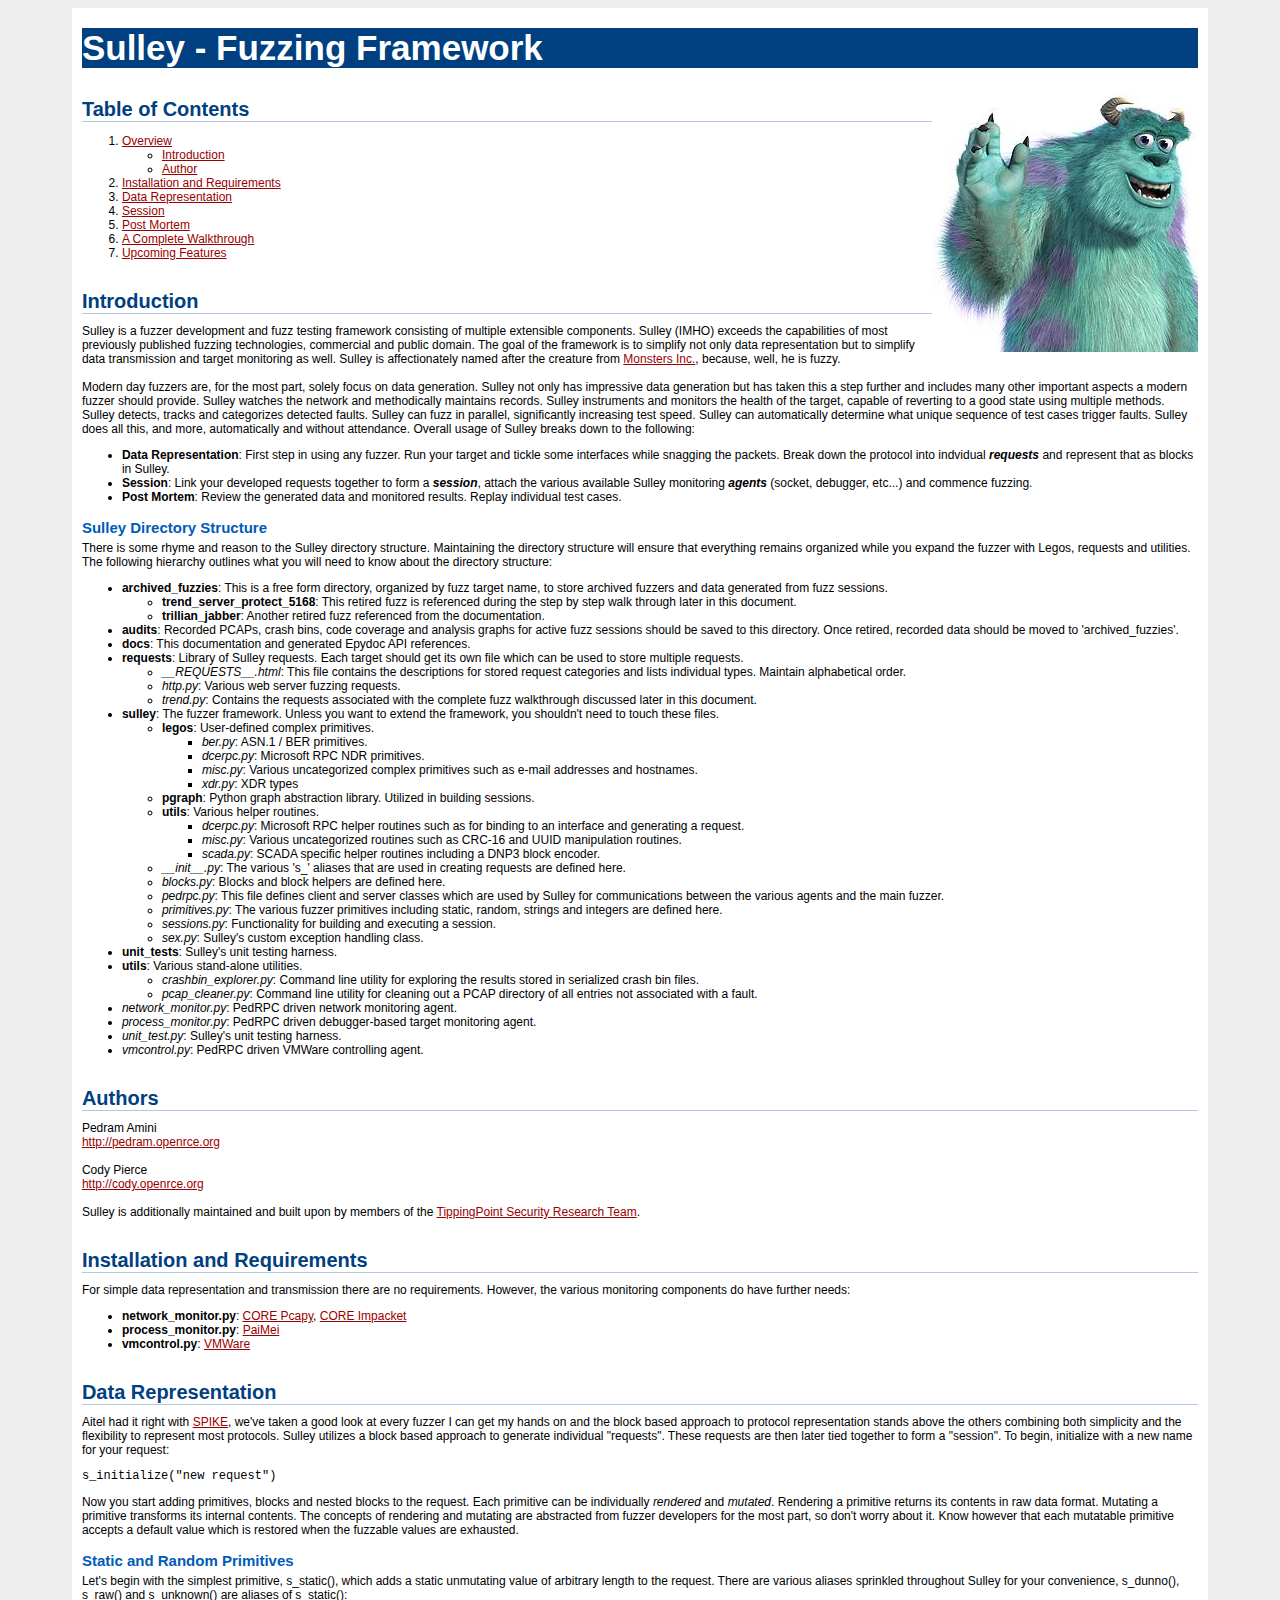
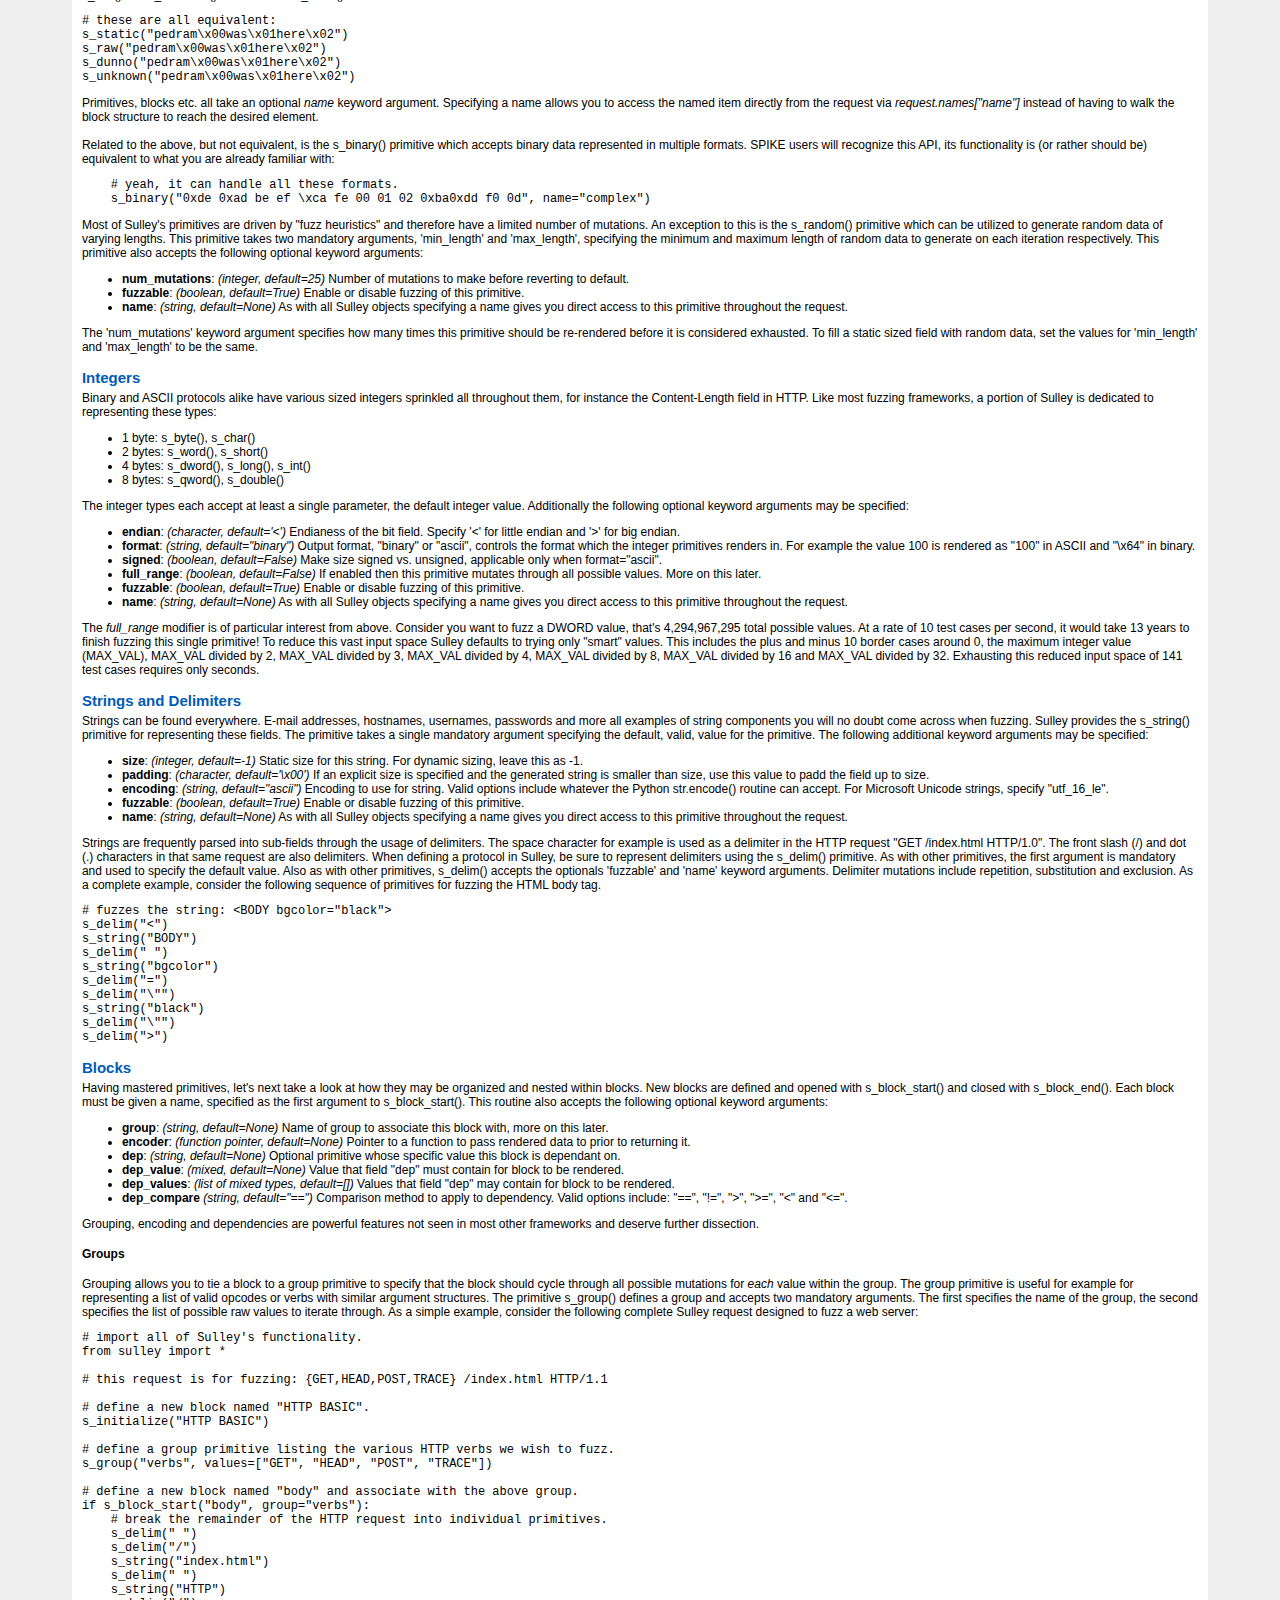
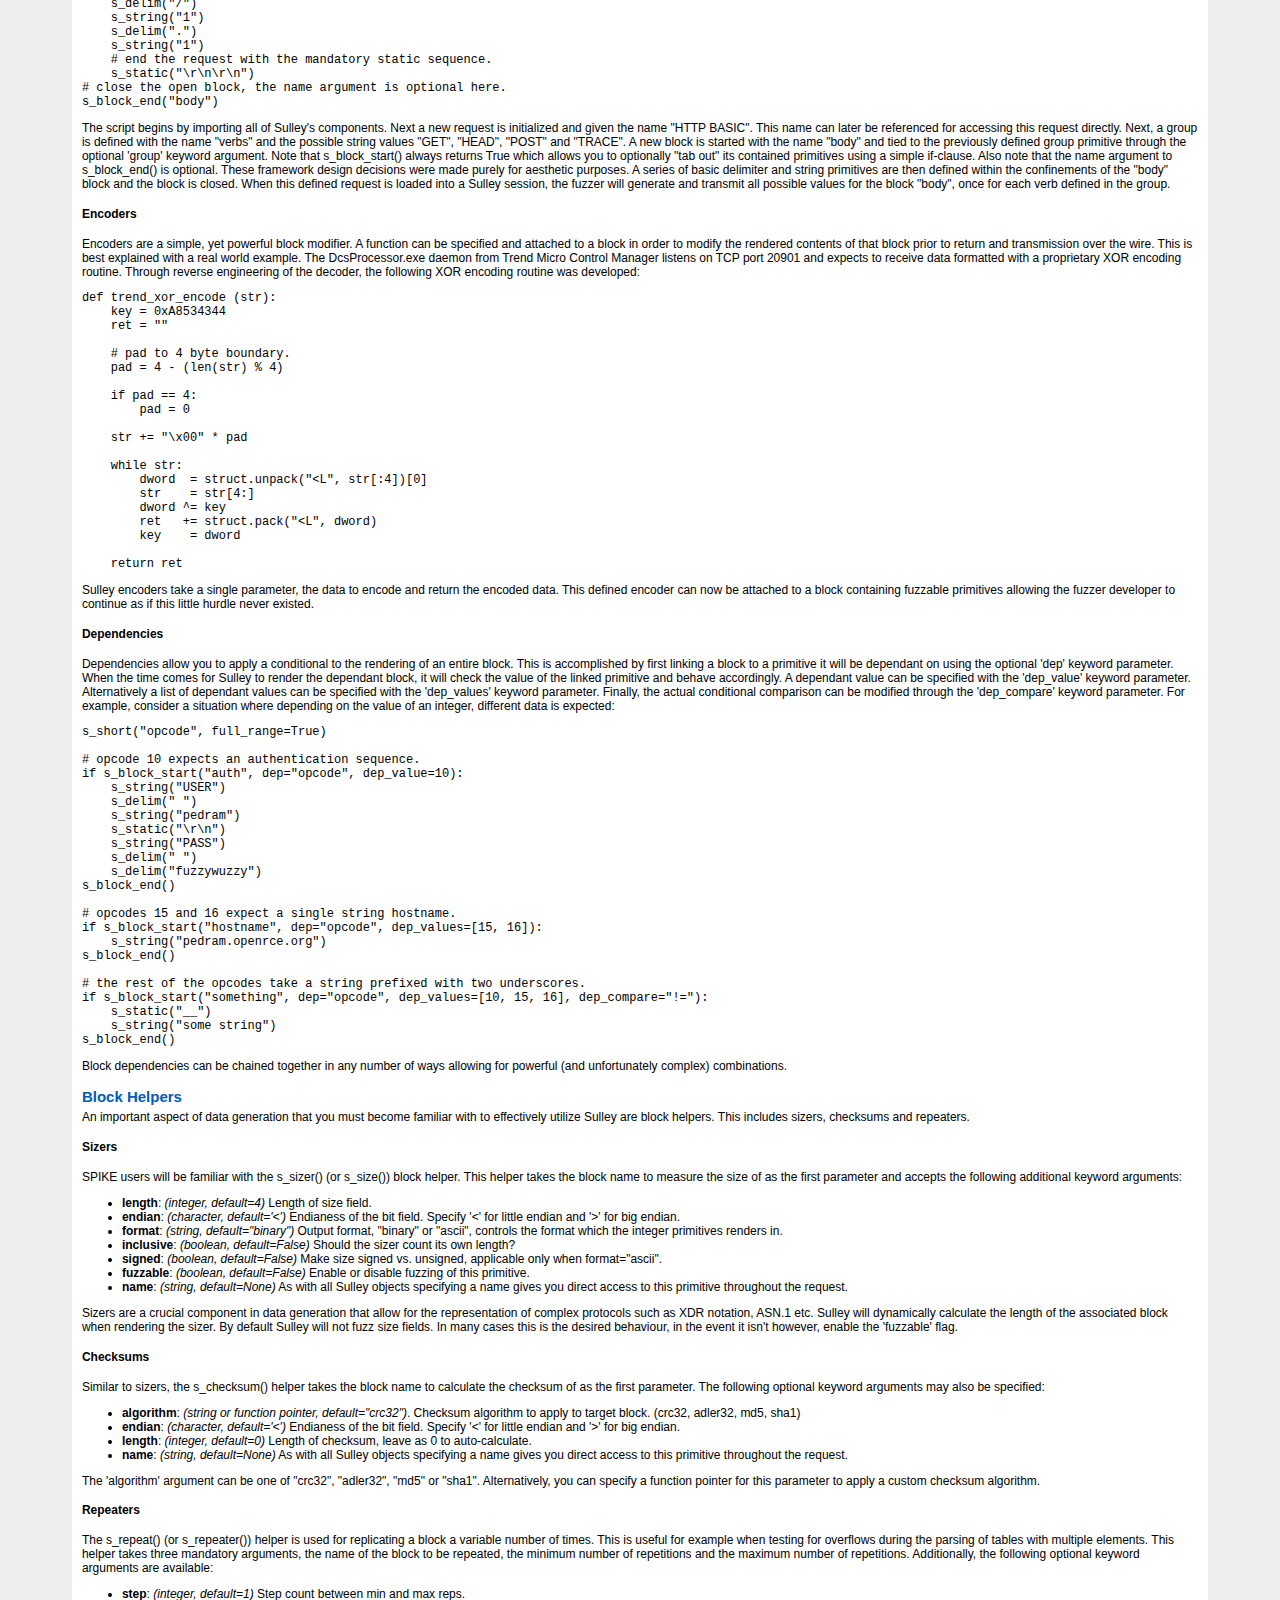
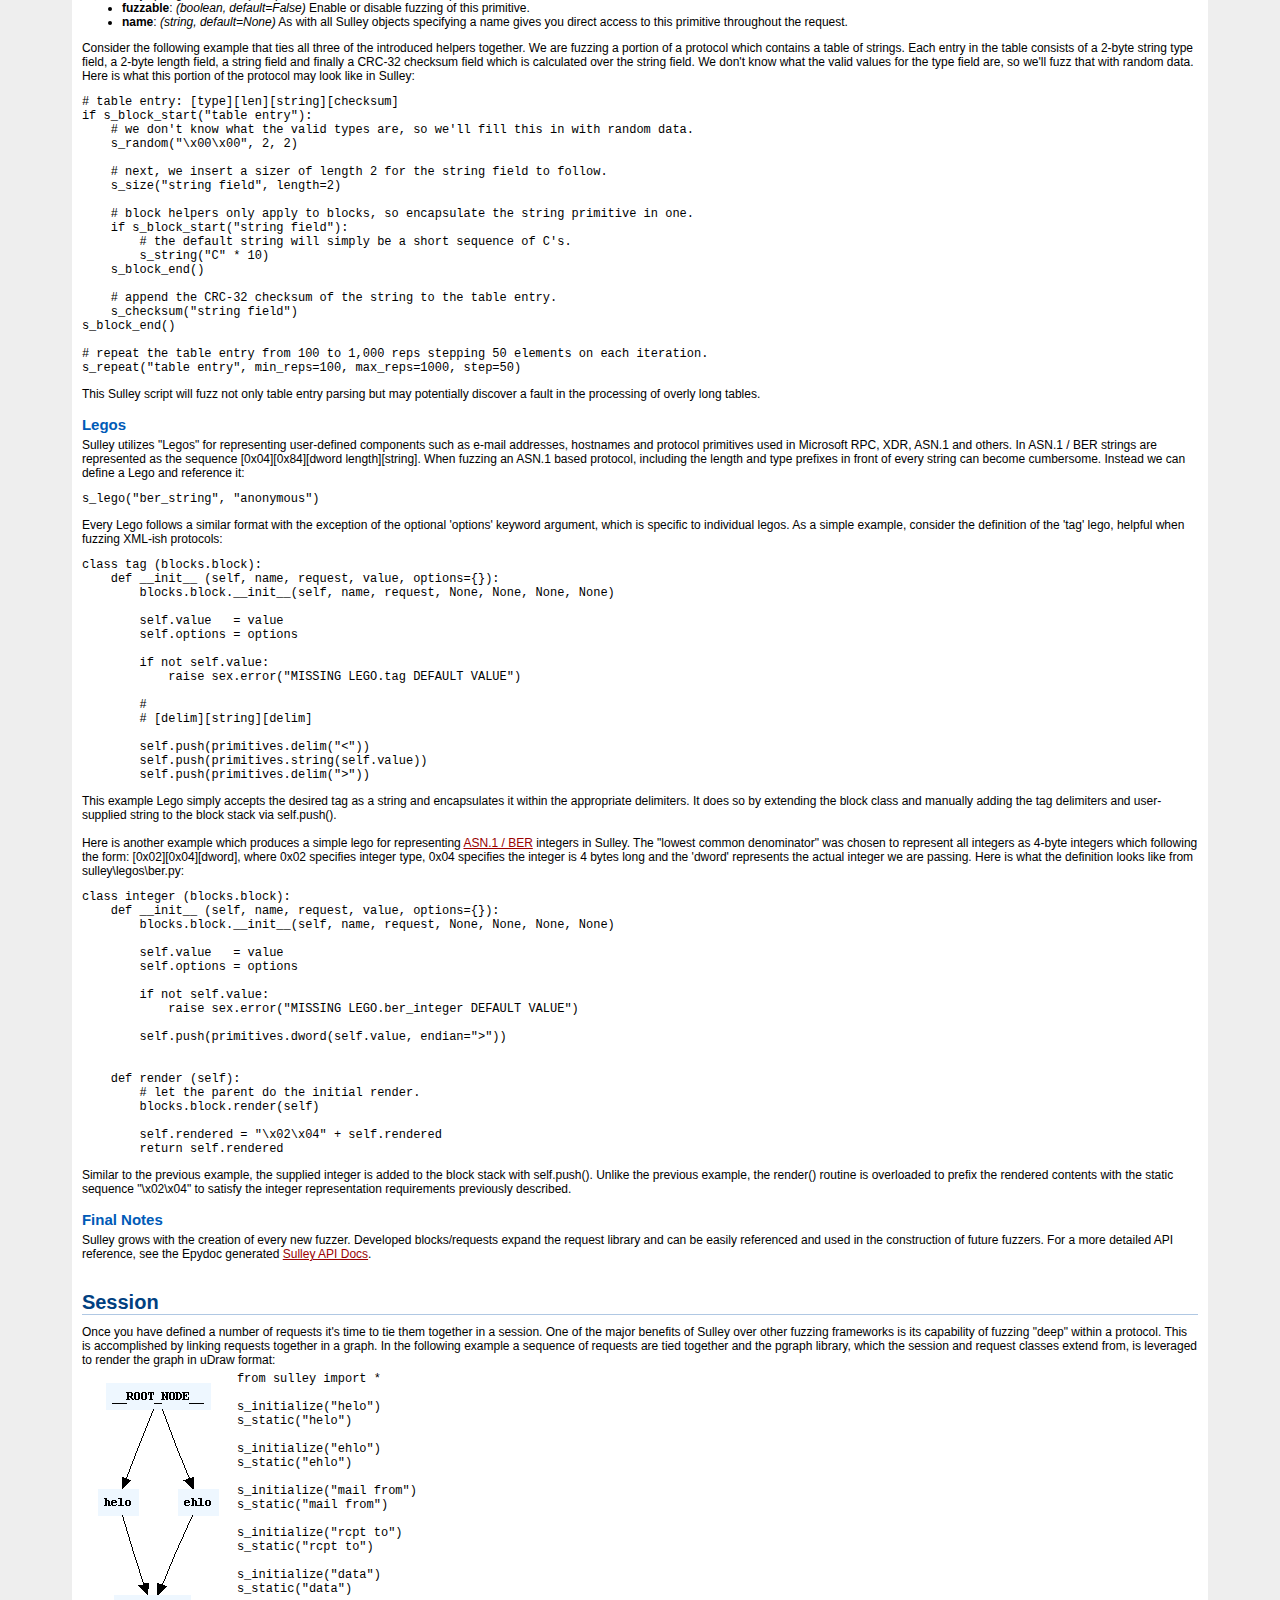
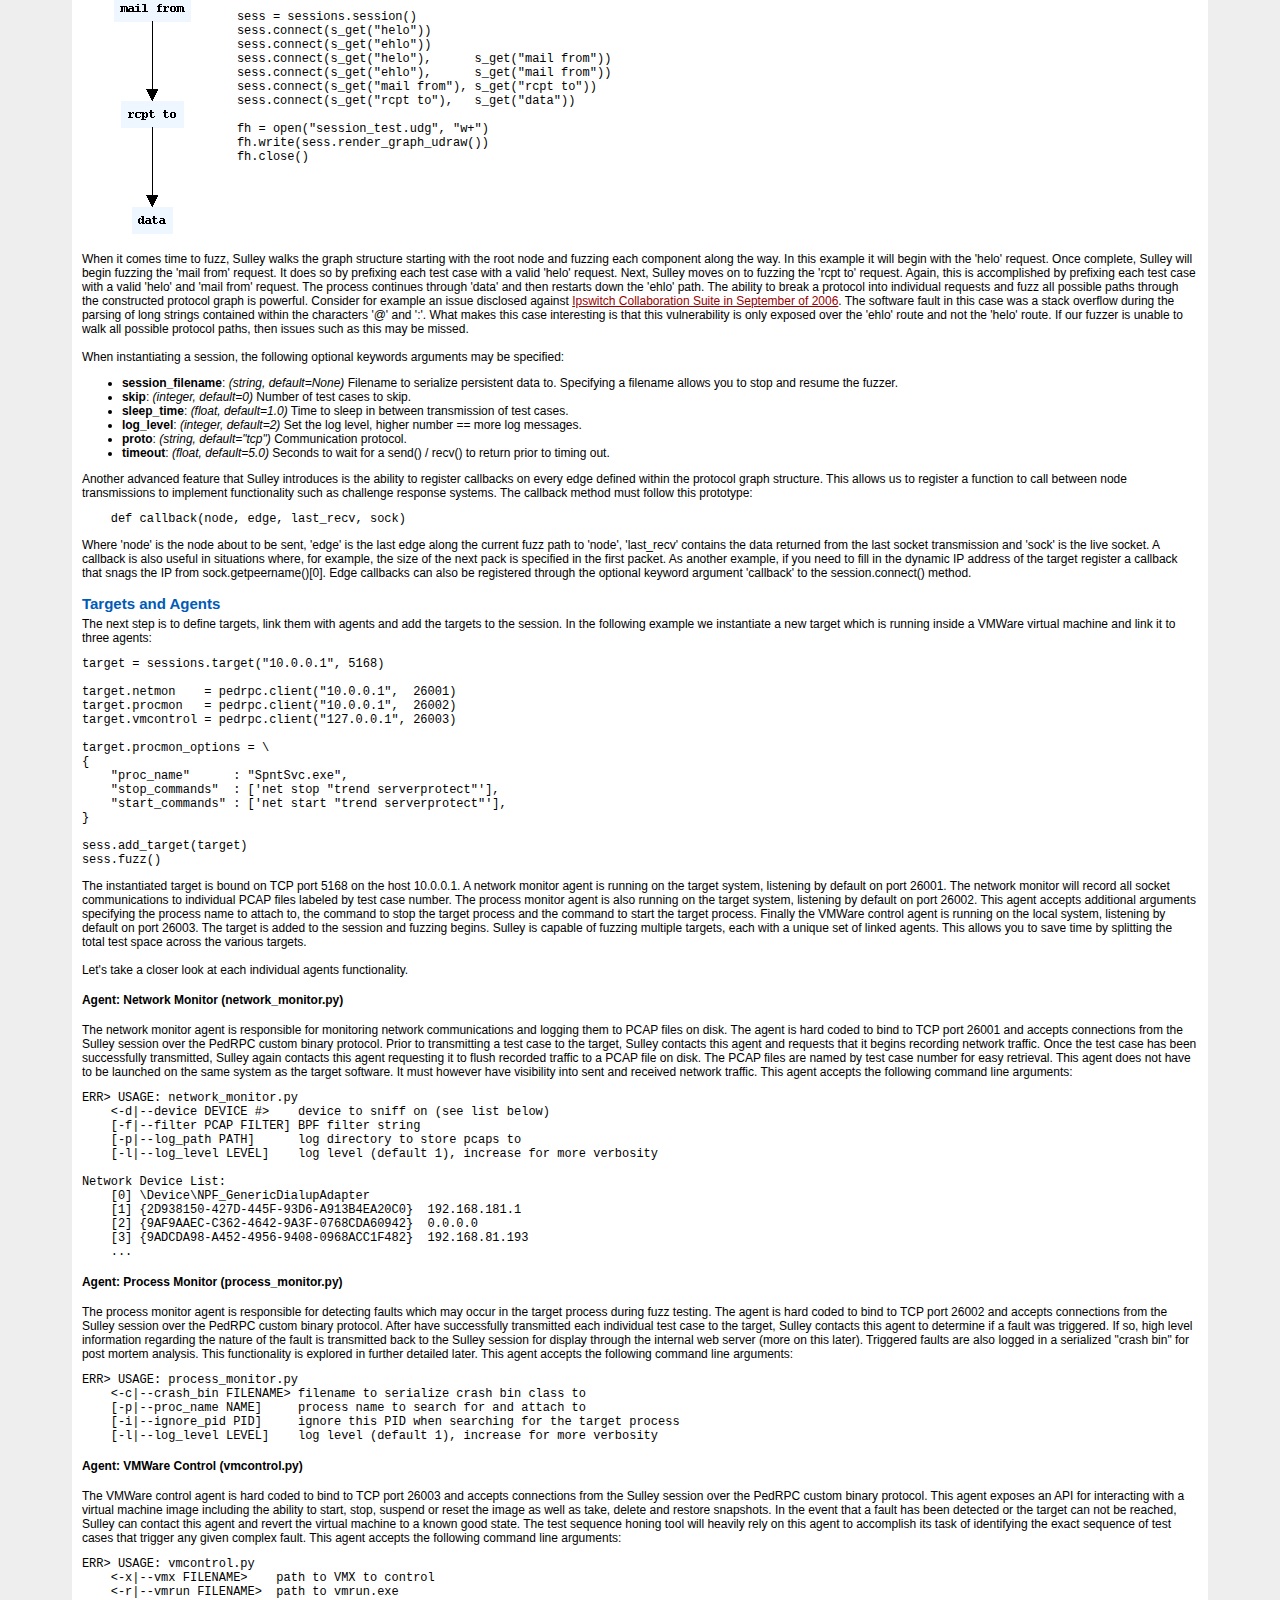
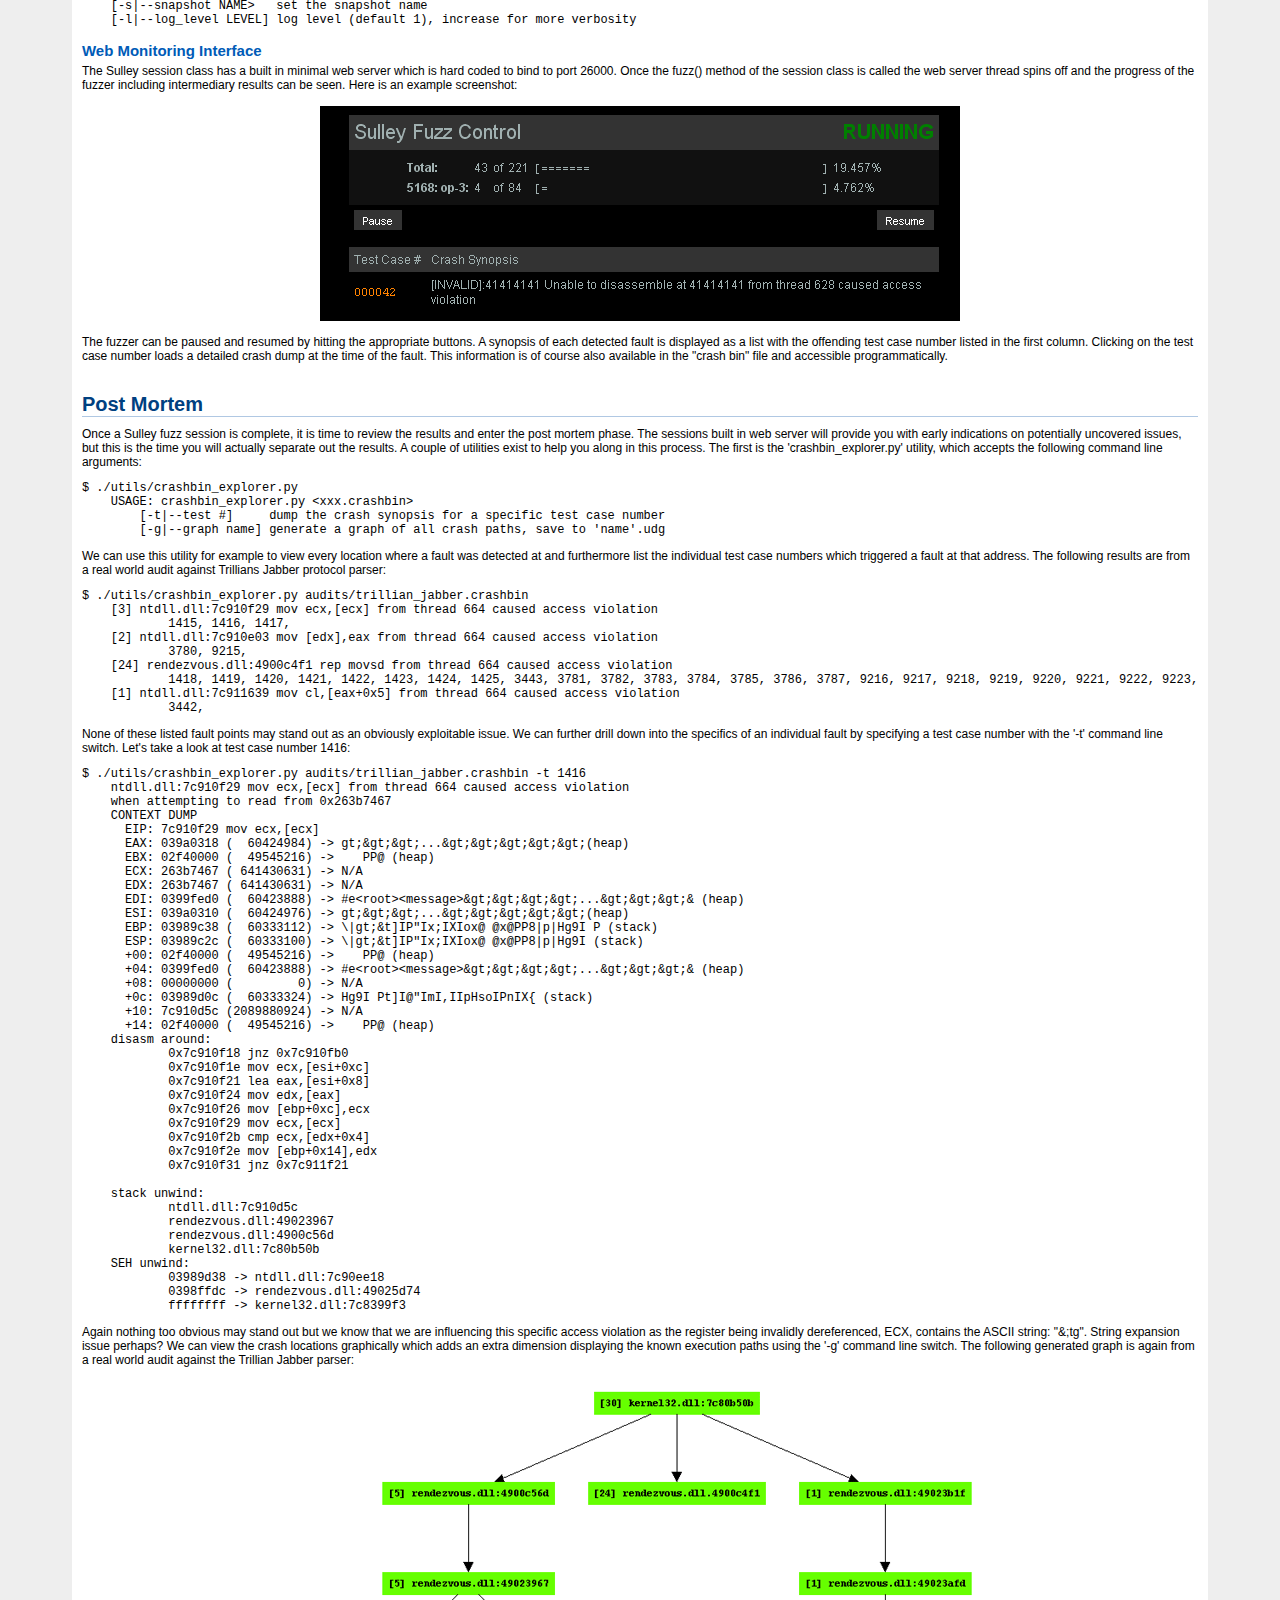
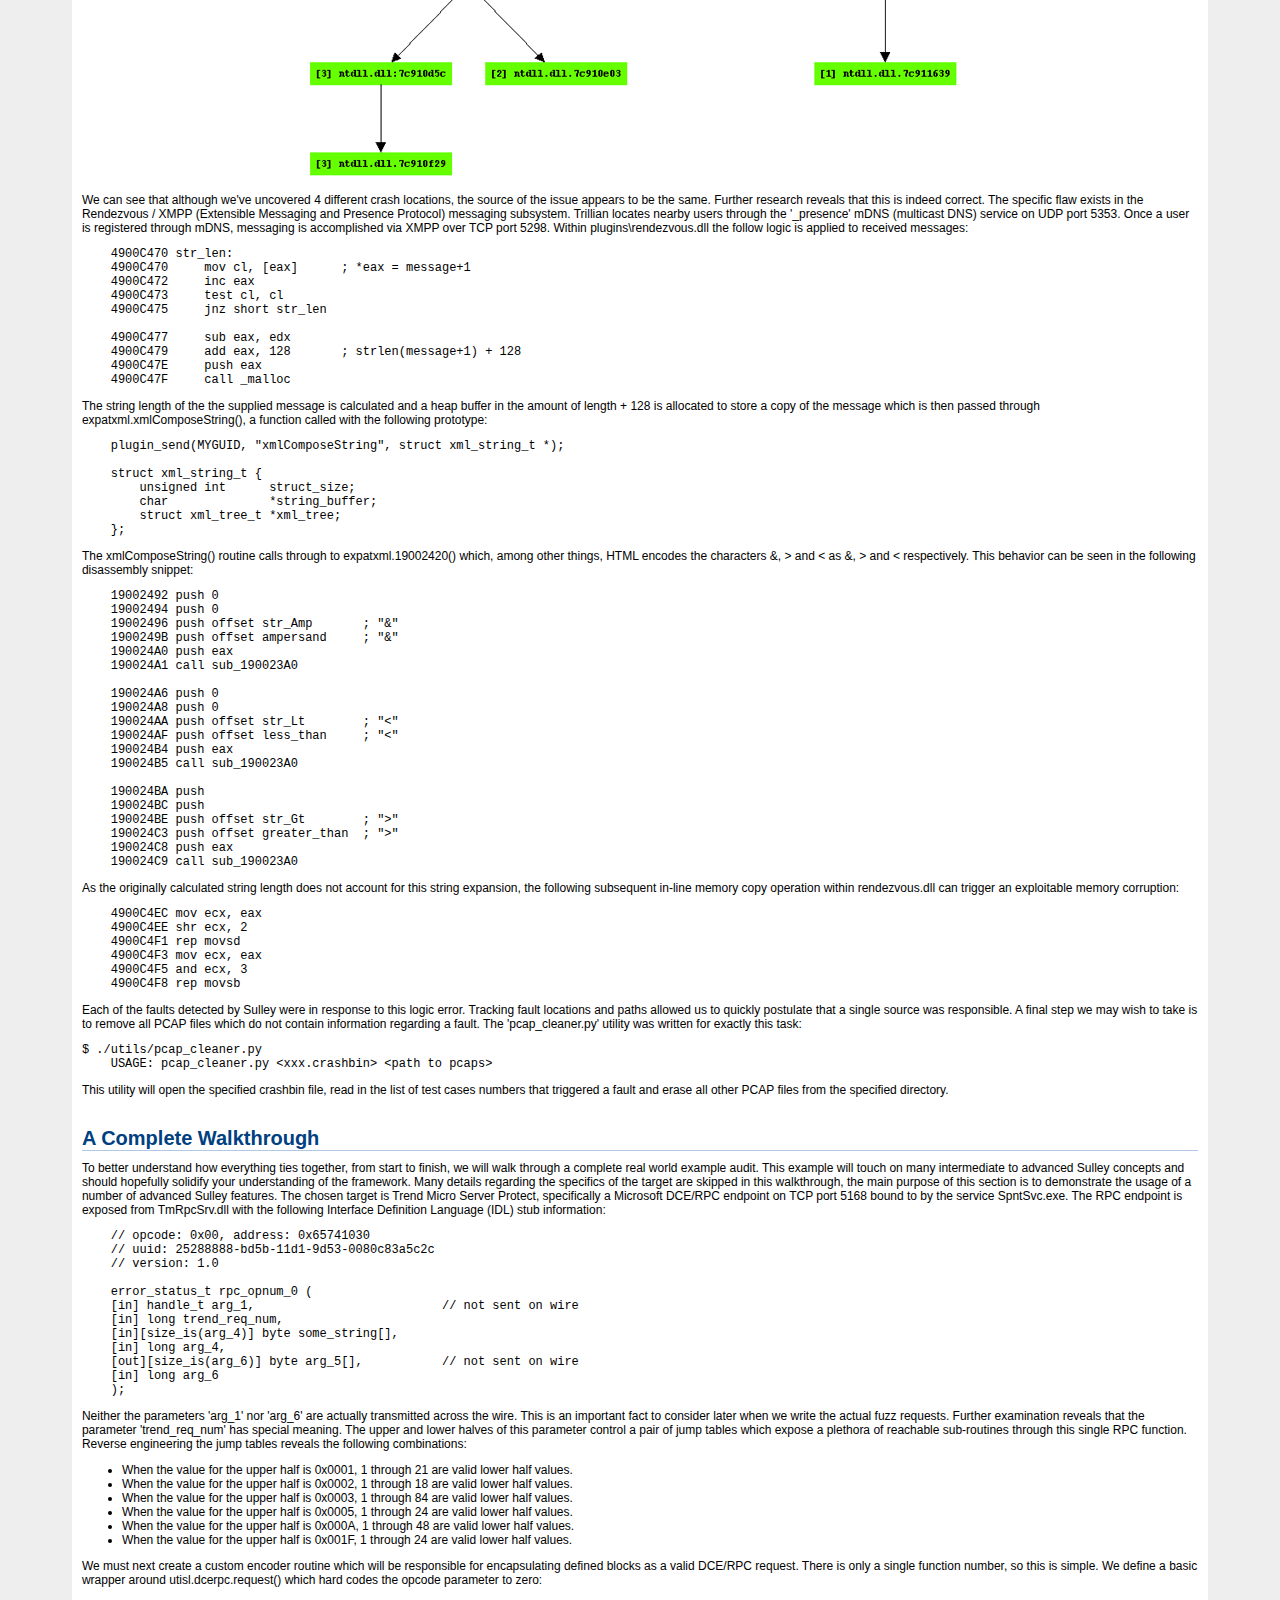
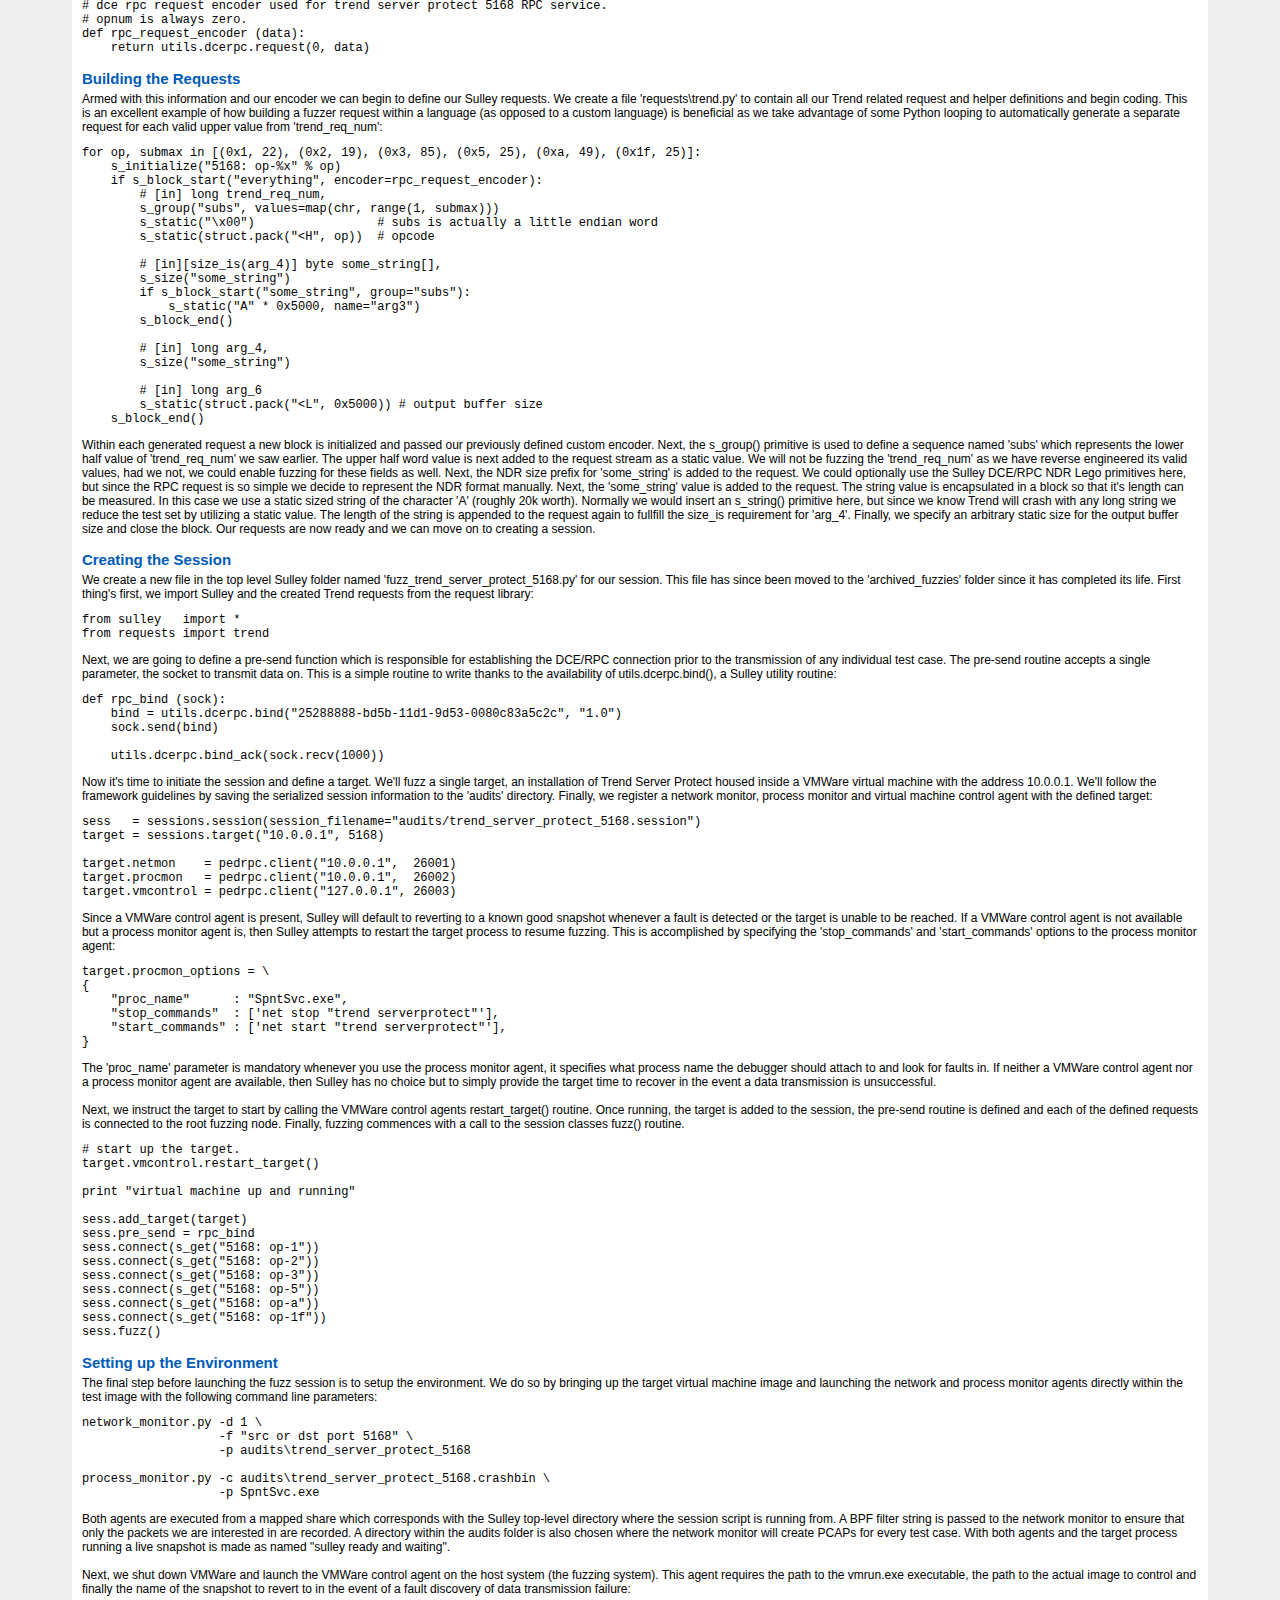
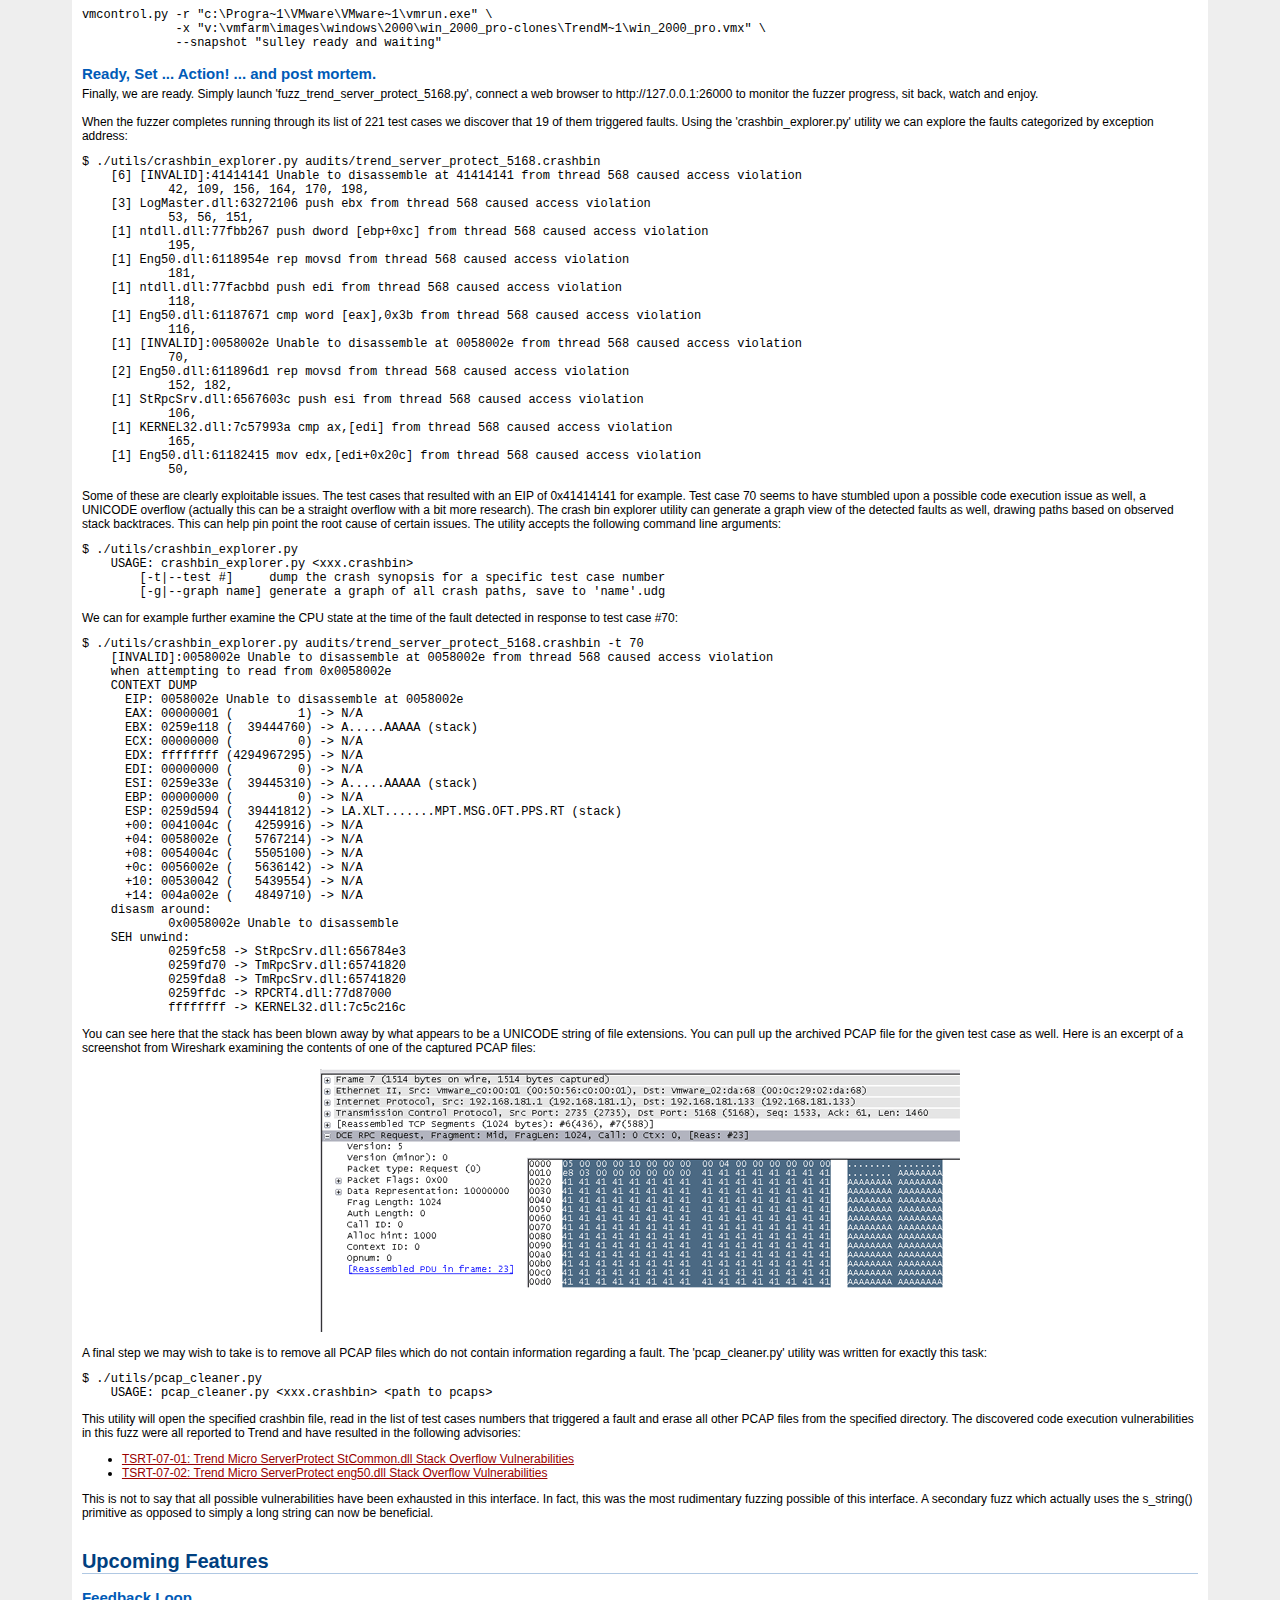
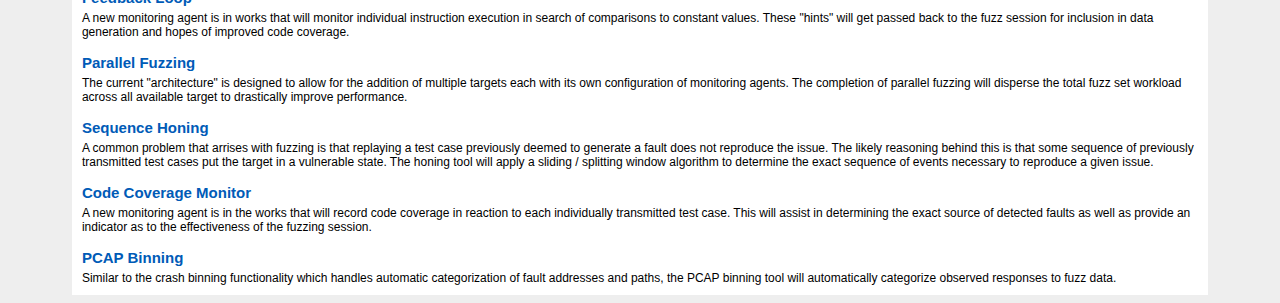
<file: branches/pedram/docs/index.html>
<html>
<head>
    <link rel="stylesheet" href="stylesheet.css">
</head>
<body bgcolor="#eeeeee">
<center>
<table border=0 cellpadding=10 cellspacing=0 width="75%" height="100%"><tr><td bgcolor="#ffffff" valign="top">
<h1>Sulley - Fuzzing Framework</h1>
<img src="img/sulley.jpg" align=right border=0>

<h2>Table of Contents</h2>
<ol>
    <li><a href="index.html">Overview</a></li>
    <ul>
        <li><a href="#introduction">Introduction</a></li>
        <li><a href="#author">Author</a></li>
    </ul>
    <li><a href="#installation">Installation and Requirements</a></li>
    <li><a href="#representation">Data Representation</a></li>
    <li><a href="#session">Session</a></li>
    <li><a href="#post_mortem">Post Mortem</a></li>
    <li><a href="#walkthrough">A Complete Walkthrough</a></li>
    <li><a href="#upcoming">Upcoming Features</a></li>
</ol>


<!--------------------------------------------------------------------------------------------------------------------->
<a name="introduction"></a><h2>Introduction</h2>
Sulley is a fuzzer development and fuzz testing framework consisting of multiple extensible components. Sulley (IMHO) exceeds the capabilities of most previously published fuzzing technologies, commercial and public domain. The goal of the framework is to simplify not only data representation but to simplify data transmission and target monitoring as well. Sulley is affectionately named after the creature from <a href="http://www.imdb.com/title/tt0198781/">Monsters Inc.</a>, because, well, he is fuzzy.
<br><br>
Modern day fuzzers are, for the most part, solely focus on data generation. Sulley not only has impressive data generation but has taken this a step further and includes many other important aspects a modern fuzzer should provide. Sulley watches the network and methodically maintains records. Sulley instruments and monitors the health of the target, capable of reverting to a good state using multiple methods. Sulley detects, tracks and categorizes detected faults. Sulley can fuzz in parallel, significantly increasing test speed. Sulley can automatically determine what unique sequence of test cases trigger faults. Sulley does all this, and more, automatically and without attendance. Overall usage of Sulley breaks down to the following:
<ul>
    <li> <b>Data Representation</b>: First step in using any fuzzer. Run your target and tickle some interfaces while snagging the packets. Break down the protocol into indvidual <b><i>requests</i></b> and represent that as blocks in Sulley.
    <li> <b>Session</b>: Link your developed requests together to form a <b><i>session</i></b>, attach the various available Sulley monitoring <b><i>agents</i></b> (socket, debugger, etc...) and commence fuzzing.
    <li> <b>Post Mortem</b>: Review the generated data and monitored results. Replay individual test cases.
</ul>

<h3>Sulley Directory Structure</h3>
There is some rhyme and reason to the Sulley directory structure. Maintaining the directory structure will ensure that everything remains organized while you expand the fuzzer with Legos, requests and utilities. The following hierarchy outlines what you will need to know about the directory structure:
<ul>
    <li> <b>archived_fuzzies</b>: This is a free form directory, organized by fuzz target name, to store archived fuzzers and data generated from fuzz sessions.
        <ul>
            <li> <b>trend_server_protect_5168</b>: This retired fuzz is referenced during the step by step walk through later in this document.
            <li> <b>trillian_jabber</b>: Another retired fuzz referenced from the documentation.
        </ul>
    <li> <b>audits</b>: Recorded PCAPs, crash bins, code coverage and analysis graphs for active fuzz sessions should be saved to this directory. Once retired, recorded data should be moved to 'archived_fuzzies'.
    <li> <b>docs</b>: This documentation and generated Epydoc API references.
    <li> <b>requests</b>: Library of Sulley requests. Each target should get its own file which can be used to store multiple requests.
        <ul>
            <li> <i>__REQUESTS__.html</i>: This file contains the descriptions for stored request categories and lists individual types. Maintain alphabetical order.
            <li> <i>http.py</i>:  Various web server fuzzing requests.
            <li> <i>trend.py</i>: Contains the requests associated with the complete fuzz walkthrough discussed later in this document.
        </ul>
    <li> <b>sulley</b>: The fuzzer framework. Unless you want to extend the framework, you shouldn't need to touch these files.
        <ul>
            <li> <b>legos</b>: User-defined complex primitives.
                <ul>
                    <li> <i>ber.py</i>: ASN.1 / BER primitives.
                    <li> <i>dcerpc.py</i>: Microsoft RPC NDR primitives.
                    <li> <i>misc.py</i>: Various uncategorized complex primitives such as e-mail addresses and hostnames.
                    <li> <i>xdr.py</i>: XDR types
                </ul>
            <li> <b>pgraph</b>: Python graph abstraction library. Utilized in building sessions.
            <li> <b>utils</b>: Various helper routines.
                <ul>
                    <li> <i>dcerpc.py</i>: Microsoft RPC helper routines such as for binding to an interface and generating a request.
                    <li> <i>misc.py</i>: Various uncategorized routines such as CRC-16 and UUID manipulation routines.
                    <li> <i>scada.py</i>: SCADA specific helper routines including a DNP3 block encoder.
                </ul>
            <li> <i>__init__.py</i>: The various 's_' aliases that are used in creating requests are defined here.
            <li> <i>blocks.py</i>: Blocks and block helpers are defined here.
            <li> <i>pedrpc.py</i>: This file defines client and server classes which are used by Sulley for communications between the various agents and the main fuzzer.
            <li> <i>primitives.py</i>: The various fuzzer primitives including static, random, strings and integers are defined here.
            <li> <i>sessions.py</i>: Functionality for building and executing a session.
            <li> <i>sex.py</i>: Sulley's custom exception handling class.
        </ul>
    <li> <b>unit_tests</b>: Sulley's unit testing harness.
    <li> <b>utils</b>: Various stand-alone utilities.
        <ul>
            <li> <i>crashbin_explorer.py</i>: Command line utility for exploring the results stored in serialized crash bin files.
            <li> <i>pcap_cleaner.py</i>: Command line utility for cleaning out a PCAP directory of all entries not associated with a fault.
        </ul>
    <li> <i>network_monitor.py</i>: PedRPC driven network monitoring agent.
    <li> <i>process_monitor.py</i>: PedRPC driven debugger-based target monitoring agent.
    <li> <i>unit_test.py</i>: Sulley's unit testing harness.
    <li> <i>vmcontrol.py</i>: PedRPC driven VMWare controlling agent.
</ul>


<!--------------------------------------------------------------------------------------------------------------------->
<a name="author"></a><h2>Authors</h2>
Pedram Amini<br>
<a href="http://pedram.openrce.org">http://pedram.openrce.org</a>
<br><br>
Cody Pierce<br>
<a href="http://cody.openrce.org">http://cody.openrce.org</a>
<br><br>
Sulley is additionally maintained and built upon by members of the <a href="http://dvlabs.tippingpoint.com">TippingPoint Security Research Team</a>.


<!--------------------------------------------------------------------------------------------------------------------->
<a name="installation"></a><h2>Installation and Requirements</h2>
For simple data representation and transmission there are no requirements. However, the various monitoring components do have further needs:
<ul>
    <li> <b>network_monitor.py</b>: <a href="http://oss.coresecurity.com/projects/pcapy.html">CORE Pcapy</a>, <a href="http://oss.coresecurity.com/projects/impacket.html">CORE Impacket</a>
    <li> <b>process_monitor.py</b>: <a href="http://www.openrce.org/downloads/details/208/PaiMei">PaiMei</a>
    <li> <b>vmcontrol.py</b>: <a href="http://www.vmware.com/">VMWare</a>
</ul>


<!--------------------------------------------------------------------------------------------------------------------->
<a name="representation"></a><h2>Data Representation</h2>
Aitel had it right with <a href="http://www.immunityinc.com/resources-freesoftware.shtml">SPIKE</a>, we've taken a good look at every fuzzer I can get my hands on and the block based approach to protocol representation stands above the others combining both simplicity and the flexibility to represent most protocols. Sulley utilizes a block based approach to generate individual "requests". These requests are then later tied together to form a "session". To begin, initialize with a new name for your request:
<pre class="code">
s_initialize("new request")
</pre>
Now you start adding primitives, blocks and nested blocks to the request. Each primitive can be individually <i>rendered</i> and <i>mutated</i>. Rendering a primitive returns its contents in raw data format. Mutating a primitive transforms its internal contents. The concepts of rendering and mutating are abstracted from fuzzer developers for the most part, so don't worry about it. Know however that each mutatable primitive accepts a default value which is restored when the fuzzable values are exhausted.

<h3>Static and Random Primitives</h3>
Let's begin with the simplest primitive, s_static(), which adds a static unmutating value of arbitrary length to the request. There are various aliases sprinkled throughout Sulley for your convenience, s_dunno(), s_raw() and s_unknown() are aliases of s_static():
<pre class="code">
# these are all equivalent:
s_static("pedram\x00was\x01here\x02")
s_raw("pedram\x00was\x01here\x02")
s_dunno("pedram\x00was\x01here\x02")
s_unknown("pedram\x00was\x01here\x02")
</pre>
Primitives, blocks etc. all take an optional <i>name</i> keyword argument. Specifying a name allows you to access the named item directly from the request via <i>request.names["name"]</i> instead of having to walk the block structure to reach the desired element.
<br><br>
Related to the above, but not equivalent, is the s_binary() primitive which accepts binary data represented in multiple formats. SPIKE users will recognize this API, its functionality is (or rather should be) equivalent to what you are already familiar with:
<pre class="code">
    # yeah, it can handle all these formats.
    s_binary("0xde 0xad be ef \xca fe 00 01 02 0xba0xdd f0 0d", name="complex")
</pre>
Most of Sulley's primitives are driven by "fuzz heuristics" and therefore have a limited number of mutations. An exception to this is the s_random() primitive which can be utilized to generate random data of varying lengths. This primitive takes two mandatory arguments, 'min_length' and 'max_length', specifying the minimum and maximum length of random data to generate on each iteration respectively. This primitive also accepts the following optional keyword arguments:
<ul>
    <li> <b>num_mutations</b>: <i>(integer, default=25)</i> Number of mutations to make before reverting to default.
    <li> <b>fuzzable</b>: <i>(boolean, default=True)</i> Enable or disable fuzzing of this primitive.
    <li> <b>name</b>: <i>(string, default=None)</i> As with all Sulley objects specifying a name gives you direct access to this primitive throughout the request.
</ul>
The 'num_mutations' keyword argument specifies how many times this primitive should be re-rendered before it is considered exhausted. To fill a static sized field with random data, set the values for 'min_length' and 'max_length' to be the same.

<h3>Integers</h3>
Binary and ASCII protocols alike have various sized integers sprinkled all throughout them, for instance the Content-Length field in HTTP. Like most fuzzing frameworks, a portion of Sulley is dedicated to representing these types:
<ul>
    <li> 1 byte: s_byte(), s_char()
    <li> 2 bytes: s_word(), s_short()
    <li> 4 bytes: s_dword(), s_long(), s_int()
    <li> 8 bytes: s_qword(), s_double()
</ul>
The integer types each accept at least a single parameter, the default integer value. Additionally the following optional keyword arguments may be specified:
<ul>
    <li> <b>endian</b>: <i>(character, default='&lt;')</i> Endianess of the bit field. Specify '&lt;' for little endian and '&gt;' for big endian.
    <li> <b>format</b>: <i>(string, default="binary")</i> Output format, "binary" or "ascii", controls the format which the integer primitives renders in. For example the value 100 is rendered as "100" in ASCII and "\x64" in binary.
    <li> <b>signed</b>: <i>(boolean, default=False)</i> Make size signed vs. unsigned, applicable only when format="ascii".
    <li> <b>full_range</b>: <i>(boolean, default=False)</i> If enabled then this primitive mutates through all possible values. More on this later.
    <li> <b>fuzzable</b>: <i>(boolean, default=True)</i> Enable or disable fuzzing of this primitive.
    <li> <b>name</b>: <i>(string, default=None)</i> As with all Sulley objects specifying a name gives you direct access to this primitive throughout the request.
</ul>
The <i>full_range</i> modifier is of particular interest from above. Consider you want to fuzz a DWORD value, that's 4,294,967,295 total possible values. At a rate of 10 test cases per second, it would take 13 years to finish fuzzing this single primitive! To reduce this vast input space Sulley defaults to trying only "smart" values. This includes the plus and minus 10 border cases around 0, the maximum integer value (MAX_VAL), MAX_VAL divided by 2, MAX_VAL divided by 3, MAX_VAL divided by 4, MAX_VAL divided by 8, MAX_VAL divided by 16 and MAX_VAL divided by 32. Exhausting this reduced input space of 141 test cases requires only seconds.

<h3>Strings and Delimiters</h3>
Strings can be found everywhere. E-mail addresses, hostnames, usernames, passwords and more all examples of string components you will no doubt come across when fuzzing. Sulley provides the s_string() primitive for representing these fields. The primitive takes a single mandatory argument specifying the default, valid, value for the primitive. The following additional keyword arguments may be specified:
<ul>
    <li> <b>size</b>: <i>(integer, default=-1)</i> Static size for this string. For dynamic sizing, leave this as -1.
    <li> <b>padding</b>: <i>(character, default='\x00')</i> If an explicit size is specified and the generated string is smaller than size, use this value to padd the field up to size.
    <li> <b>encoding</b>: <i>(string, default="ascii")</i> Encoding to use for string. Valid options include whatever the Python str.encode() routine can accept. For Microsoft Unicode strings, specify "utf_16_le".
    <li> <b>fuzzable</b>: <i>(boolean, default=True)</i> Enable or disable fuzzing of this primitive.
    <li> <b>name</b>: <i>(string, default=None)</i> As with all Sulley objects specifying a name gives you direct access to this primitive throughout the request.
</ul>
Strings are frequently parsed into sub-fields through the usage of delimiters. The space character for example is used as a delimiter in the HTTP request "GET /index.html HTTP/1.0". The front slash (/) and dot (.) characters in that same request are also delimiters. When defining a protocol in Sulley, be sure to represent delimiters using the s_delim() primitive. As with other primitives, the first argument is mandatory and used to specify the default value. Also as with other primitives, s_delim() accepts the optionals 'fuzzable' and 'name' keyword arguments. Delimiter mutations include repetition, substitution and exclusion. As a complete example, consider the following sequence of primitives for fuzzing the HTML body tag.
<pre class="code">
# fuzzes the string: &lt;BODY bgcolor="black"&gt;
s_delim("&lt;")
s_string("BODY")
s_delim(" ")
s_string("bgcolor")
s_delim("=")
s_delim("\"")
s_string("black")
s_delim("\"")
s_delim("&gt;")
</pre>

<h3>Blocks</h3>
Having mastered primitives, let's next take a look at how they may be organized and nested within blocks. New blocks are defined and opened with s_block_start() and closed with s_block_end(). Each block must be given a name, specified as the first argument to s_block_start(). This routine also accepts the following optional keyword arguments:
<ul>
    <li> <b>group</b>: <i>(string, default=None)</i> Name of group to associate this block with, more on this later.
    <li> <b>encoder</b>: <i>(function pointer, default=None)</i> Pointer to a function to pass rendered data to prior to returning it.
    <li> <b>dep</b>: <i>(string, default=None)</i> Optional primitive whose specific value this block is dependant on.
    <li> <b>dep_value</b>: <i>(mixed, default=None)</i> Value that field "dep" must contain for block to be rendered.
    <li> <b>dep_values</b>: <i>(list of mixed types, default=[])</i> Values that field "dep" may contain for block to be rendered.
    <li> <b>dep_compare</b> <i>(string, default="==")</i> Comparison method to apply to dependency. Valid options include: "==", "!=", "&gt;", "&gt;=", "&lt;" and "&lt;=".
</ul>
Grouping, encoding and dependencies are powerful features not seen in most other frameworks and deserve further dissection.

<h4>Groups</h4>
Grouping allows you to tie a block to a group primitive to specify that the block should cycle through all possible mutations for <i>each</i> value within the group. The group primitive is useful for example for representing a list of valid opcodes or verbs with similar argument structures. The primitive s_group() defines a group and accepts two mandatory arguments. The first specifies the name of the group, the second specifies the list of possible raw values to iterate through. As a simple example, consider the following complete Sulley request designed to fuzz a web server:
<pre class="code">
# import all of Sulley's functionality.
from sulley import *

# this request is for fuzzing: {GET,HEAD,POST,TRACE} /index.html HTTP/1.1

# define a new block named "HTTP BASIC".
s_initialize("HTTP BASIC")

# define a group primitive listing the various HTTP verbs we wish to fuzz.
s_group("verbs", values=["GET", "HEAD", "POST", "TRACE"])

# define a new block named "body" and associate with the above group.
if s_block_start("body", group="verbs"):
    # break the remainder of the HTTP request into individual primitives.
    s_delim(" ")
    s_delim("/")
    s_string("index.html")
    s_delim(" ")
    s_string("HTTP")
    s_delim("/")
    s_string("1")
    s_delim(".")
    s_string("1")
    # end the request with the mandatory static sequence.
    s_static("\r\n\r\n")
# close the open block, the name argument is optional here.
s_block_end("body")
</pre>
The script begins by importing all of Sulley's components. Next a new request is initialized and given the name "HTTP BASIC". This name can later be referenced for accessing this request directly. Next, a group is defined with the name "verbs" and the possible string values "GET", "HEAD", "POST" and "TRACE". A new block is started with the name "body" and tied to the previously defined group primitive through the optional 'group' keyword argument. Note that s_block_start() always returns True which allows you to optionally "tab out" its contained primitives using a simple if-clause. Also note that the name argument to s_block_end() is optional. These framework design decisions were made purely for aesthetic purposes. A series of basic delimiter and string primitives are then defined within the confinements of the "body" block and the block is closed. When this defined request is loaded into a Sulley session, the fuzzer will generate and transmit all possible values for the block "body", once for each verb defined in the group.

<h4>Encoders</h4>
Encoders are a simple, yet powerful block modifier. A function can be specified and attached to a block in order to modify the rendered contents of that block prior to return and transmission over the wire. This is best explained with a real world example. The DcsProcessor.exe daemon from Trend Micro Control Manager listens on TCP port 20901 and expects to receive data formatted with a proprietary XOR encoding routine. Through reverse engineering of the decoder, the following XOR encoding routine was developed:
<pre class="code">
def trend_xor_encode (str):
    key = 0xA8534344
    ret = ""

    # pad to 4 byte boundary.
    pad = 4 - (len(str) % 4)

    if pad == 4:
        pad = 0

    str += "\x00" * pad

    while str:
        dword  = struct.unpack("&lt;L", str[:4])[0]
        str    = str[4:]
        dword ^= key
        ret   += struct.pack("&lt;L", dword)
        key    = dword

    return ret
</pre>
Sulley encoders take a single parameter, the data to encode and return the encoded data. This defined encoder can now be attached to a block containing fuzzable primitives allowing the fuzzer developer to continue as if this little hurdle never existed.

<h4>Dependencies</h4>
Dependencies allow you to apply a conditional to the rendering of an entire block. This is accomplished by first linking a block to a primitive it will be dependant on using the optional 'dep' keyword parameter. When the time comes for Sulley to render the dependant block, it will check the value of the linked primitive and behave accordingly. A dependant value can be specified with the 'dep_value' keyword parameter. Alternatively a list of dependant values can be specified with the 'dep_values' keyword parameter. Finally, the actual conditional comparison can be modified through the 'dep_compare' keyword parameter. For example, consider a situation where depending on the value of an integer, different data is expected:
<pre class="code">
s_short("opcode", full_range=True)

# opcode 10 expects an authentication sequence.
if s_block_start("auth", dep="opcode", dep_value=10):
    s_string("USER")
    s_delim(" ")
    s_string("pedram")
    s_static("\r\n")
    s_string("PASS")
    s_delim(" ")
    s_delim("fuzzywuzzy")
s_block_end()

# opcodes 15 and 16 expect a single string hostname.
if s_block_start("hostname", dep="opcode", dep_values=[15, 16]):
    s_string("pedram.openrce.org")
s_block_end()

# the rest of the opcodes take a string prefixed with two underscores.
if s_block_start("something", dep="opcode", dep_values=[10, 15, 16], dep_compare="!="):
    s_static("__")
    s_string("some string")
s_block_end()
</pre>
Block dependencies can be chained together in any number of ways allowing for powerful (and unfortunately complex) combinations.

<h3>Block Helpers</h3>
An important aspect of data generation that you must become familiar with to effectively utilize Sulley are block helpers. This includes sizers, checksums and repeaters.

<h4>Sizers</h4>
SPIKE users will be familiar with the s_sizer() (or s_size()) block helper. This helper takes the block name to measure the size of as the first parameter and accepts the following additional keyword arguments:
<ul>
    <li> <b>length</b>: <i>(integer, default=4)</i> Length of size field.
    <li> <b>endian</b>: <i>(character, default='&lt;')</i> Endianess of the bit field. Specify '&lt;' for little endian and '&gt;' for big endian.
    <li> <b>format</b>: <i>(string, default="binary")</i> Output format, "binary" or "ascii", controls the format which the integer primitives renders in.
    <li> <b>inclusive</b>: <i>(boolean, default=False)</i> Should the sizer count its own length? 
    <li> <b>signed</b>: <i>(boolean, default=False)</i> Make size signed vs. unsigned, applicable only when format="ascii".
    <li> <b>fuzzable</b>: <i>(boolean, default=False)</i> Enable or disable fuzzing of this primitive.
    <li> <b>name</b>: <i>(string, default=None)</i> As with all Sulley objects specifying a name gives you direct access to this primitive throughout the request.
</ul>
Sizers are a crucial component in data generation that allow for the representation of complex protocols such as XDR notation, ASN.1 etc. Sulley will dynamically calculate the length of the associated block when rendering the sizer. By default Sulley will not fuzz size fields. In many cases this is the desired behaviour, in the event it isn't however, enable the 'fuzzable' flag.

<h4>Checksums</h4>
Similar to sizers, the s_checksum() helper takes the block name to calculate the checksum of as the first parameter. The following optional keyword arguments may also be specified:
<ul>
    <li> <b>algorithm</b>: <i>(string or function pointer, default="crc32")</i>. Checksum algorithm to apply to target block. (crc32, adler32, md5, sha1)
    <li> <b>endian</b>: <i>(character, default='&lt;')</i> Endianess of the bit field. Specify '&lt;' for little endian and '&gt;' for big endian.
    <li> <b>length</b>: <i>(integer, default=0)</i> Length of checksum, leave as 0 to auto-calculate.
    <li> <b>name</b>: <i>(string, default=None)</i> As with all Sulley objects specifying a name gives you direct access to this primitive throughout the request.
</ul>
The 'algorithm' argument can be one of "crc32", "adler32", "md5" or "sha1". Alternatively, you can specify a function pointer for this parameter to apply a custom checksum algorithm.

<h4>Repeaters</h4>
The s_repeat() (or s_repeater()) helper is used for replicating a block a variable number of times. This is useful for example when testing for overflows during the parsing of tables with multiple elements. This helper takes three mandatory arguments, the name of the block to be repeated, the minimum number of repetitions and the maximum number of repetitions. Additionally, the following optional keyword arguments are available:
<ul>
    <li> <b>step</b>: <i>(integer, default=1)</i> Step count between min and max reps.
    <li> <b>fuzzable</b>: <i>(boolean, default=False)</i> Enable or disable fuzzing of this primitive.
    <li> <b>name</b>: <i>(string, default=None)</i> As with all Sulley objects specifying a name gives you direct access to this primitive throughout the request.
</ul>
Consider the following example that ties all three of the introduced helpers together. We are fuzzing a portion of a protocol which contains a table of strings. Each entry in the table consists of a 2-byte string type field, a 2-byte length field, a string field and finally a CRC-32 checksum field which is calculated over the string field. We don't know what the valid values for the type field are, so we'll fuzz that with random data. Here is what this portion of the protocol may look like in Sulley:
<pre class="code">
# table entry: [type][len][string][checksum]
if s_block_start("table entry"):
    # we don't know what the valid types are, so we'll fill this in with random data.
    s_random("\x00\x00", 2, 2)
    
    # next, we insert a sizer of length 2 for the string field to follow.
    s_size("string field", length=2)
    
    # block helpers only apply to blocks, so encapsulate the string primitive in one.
    if s_block_start("string field"):
        # the default string will simply be a short sequence of C's.
        s_string("C" * 10)
    s_block_end()
    
    # append the CRC-32 checksum of the string to the table entry.
    s_checksum("string field")
s_block_end()

# repeat the table entry from 100 to 1,000 reps stepping 50 elements on each iteration.
s_repeat("table entry", min_reps=100, max_reps=1000, step=50)
</pre>
This Sulley script will fuzz not only table entry parsing but may potentially discover a fault in the processing of overly long tables.

<h3>Legos</h3>
Sulley utilizes "Legos" for representing user-defined components such as e-mail addresses, hostnames and protocol primitives used in Microsoft RPC, XDR, ASN.1 and others. In ASN.1 / BER strings are represented as the sequence [0x04][0x84][dword length][string]. When fuzzing an ASN.1 based protocol, including the length and type prefixes in front of every string can become cumbersome. Instead we can define a Lego and reference it:
<pre class="code">
s_lego("ber_string", "anonymous")
</pre>
Every Lego follows a similar format with the exception of the optional 'options' keyword argument, which is specific to individual legos. As a simple example, consider the definition of the 'tag' lego, helpful when fuzzing XML-ish protocols:
<pre class="code">
class tag (blocks.block):
    def __init__ (self, name, request, value, options={}):
        blocks.block.__init__(self, name, request, None, None, None, None)

        self.value   = value
        self.options = options

        if not self.value:
            raise sex.error("MISSING LEGO.tag DEFAULT VALUE")

        # <example>
        # [delim][string][delim]

        self.push(primitives.delim("&lt;"))
        self.push(primitives.string(self.value))
        self.push(primitives.delim("&gt;"))
</pre>
This example Lego simply accepts the desired tag as a string and encapsulates it within the appropriate delimiters. It does so by extending the block class and manually adding the tag delimiters and user-supplied string to the block stack via self.push().
<br><br>
Here is another example which produces a simple lego for representing <a href="http://luca.ntop.org/Teaching/Appunti/asn1.html">ASN.1 / BER</a> integers in Sulley. The "lowest common denominator" was chosen to represent all integers as 4-byte integers which following the form: [0x02][0x04][dword], where 0x02 specifies integer type, 0x04 specifies the integer is 4 bytes long and the 'dword' represents the actual integer we are passing. Here is what the definition looks like from sulley\legos\ber.py:
<pre class="code">
class integer (blocks.block):
    def __init__ (self, name, request, value, options={}):
        blocks.block.__init__(self, name, request, None, None, None, None)

        self.value   = value
        self.options = options

        if not self.value:
            raise sex.error("MISSING LEGO.ber_integer DEFAULT VALUE")

        self.push(primitives.dword(self.value, endian="&gt;"))


    def render (self):
        # let the parent do the initial render.
        blocks.block.render(self)

        self.rendered = "\x02\x04" + self.rendered
        return self.rendered
</pre>
Similar to the previous example, the supplied integer is added to the block stack with self.push(). Unlike the previous example, the render() routine is overloaded to prefix the rendered contents with the static sequence "\x02\x04" to satisfy the integer representation requirements previously described.

<h3>Final Notes</h3>
Sulley grows with the creation of every new fuzzer. Developed blocks/requests expand the request library and can be easily referenced and used in the construction of future fuzzers. For a more detailed API reference, see the Epydoc generated <a href="Sulley/index.html">Sulley API Docs</a>.

<!--------------------------------------------------------------------------------------------------------------------->
<a name="session"></a><h2>Session</h2>
Once you have defined a number of requests it's time to tie them together in a session. One of the major benefits of Sulley over other fuzzing frameworks is its capability of fuzzing "deep" within a protocol. This is accomplished by linking requests together in a graph. In the following example a sequence of requests are tied together and the pgraph library, which the session and request classes extend from, is leveraged to render the graph in uDraw format:
<table border=0 cellpadding=0 cellspacing=5><tr>
<td valign="top"><img src="img/session_test.gif" border=0></td><td width="100%" valign="top">
<pre class="code">
from sulley import *

s_initialize("helo")
s_static("helo")

s_initialize("ehlo")
s_static("ehlo")

s_initialize("mail from")
s_static("mail from")

s_initialize("rcpt to")
s_static("rcpt to")

s_initialize("data")
s_static("data")

sess = sessions.session()
sess.connect(s_get("helo"))
sess.connect(s_get("ehlo"))
sess.connect(s_get("helo"),      s_get("mail from"))
sess.connect(s_get("ehlo"),      s_get("mail from"))
sess.connect(s_get("mail from"), s_get("rcpt to"))
sess.connect(s_get("rcpt to"),   s_get("data"))

fh = open("session_test.udg", "w+")
fh.write(sess.render_graph_udraw())
fh.close()
</pre>
</td></tr></table>
When it comes time to fuzz, Sulley walks the graph structure starting with the root node and fuzzing each component along the way. In this example it will begin with the 'helo' request. Once complete, Sulley will begin fuzzing the 'mail from' request. It does so by prefixing each test case with a valid 'helo' request. Next, Sulley moves on to fuzzing the 'rcpt to' request. Again, this is accomplished by prefixing each test case with a valid 'helo' and 'mail from' request. The process continues through 'data' and then restarts down the 'ehlo' path. The ability to break a protocol into individual requests and fuzz all possible paths through the constructed protocol graph is powerful. Consider for example an issue disclosed against <a href="http://www.zerodayinitiative.com/advisories/ZDI-06-028.html">Ipswitch Collaboration Suite in September of 2006</a>. The software fault in this case was a stack overflow during the parsing of long strings contained within the characters '@' and ':'. What makes this case interesting is that this vulnerability is only exposed over the 'ehlo' route and not the 'helo' route. If our fuzzer is unable to walk all possible protocol paths, then issues such as this may be missed.
<br><br>
When instantiating a session, the following optional keywords arguments may be specified:
<ul>
    <li> <b>session_filename</b>: <i>(string, default=None)</i> Filename to serialize persistent data to. Specifying a filename allows you to stop and resume the fuzzer.
    <li> <b>skip</b>: <i>(integer, default=0)</i> Number of test cases to skip.
    <li> <b>sleep_time</b>: <i>(float, default=1.0)</i> Time to sleep in between transmission of test cases.
    <li> <b>log_level</b>: <i>(integer, default=2)</i> Set the log level, higher number == more log messages.
    <li> <b>proto</b>: <i>(string, default="tcp")</i> Communication protocol.
    <li> <b>timeout</b>: <i>(float, default=5.0)</i> Seconds to wait for a send() / recv() to return prior to timing out.
</ul>
Another advanced feature that Sulley introduces is the ability to register callbacks on every edge defined within the protocol graph structure. This allows us to register a function to call between node transmissions to implement functionality such as challenge response systems. The callback method must follow this prototype:
<pre class="code">
    def callback(node, edge, last_recv, sock)
</pre>
Where 'node' is the node about to be sent, 'edge' is the last edge along the current fuzz path to 'node', 'last_recv' contains the data returned from the last socket transmission and 'sock' is the live socket. A callback is also useful in situations where, for example, the size of the next pack is specified in the first packet. As another example, if you need to fill in the dynamic IP address of the target register a callback that snags the IP from sock.getpeername()[0]. Edge callbacks can also be registered through the optional keyword argument 'callback' to the session.connect() method.

<h3>Targets and Agents</h3>
The next step is to define targets, link them with agents and add the targets to the session. In the following example we instantiate a new target which is running inside a VMWare virtual machine and link it to three agents:
<pre class="code">
target = sessions.target("10.0.0.1", 5168)

target.netmon    = pedrpc.client("10.0.0.1",  26001)
target.procmon   = pedrpc.client("10.0.0.1",  26002)
target.vmcontrol = pedrpc.client("127.0.0.1", 26003)

target.procmon_options = \
{
    "proc_name"      : "SpntSvc.exe",
    "stop_commands"  : ['net stop "trend serverprotect"'],
    "start_commands" : ['net start "trend serverprotect"'],
}

sess.add_target(target)
sess.fuzz()
</pre>
The instantiated target is bound on TCP port 5168 on the host 10.0.0.1. A network monitor agent is running on the target system, listening by default on port 26001. The network monitor will record all socket communications to individual PCAP files labeled by test case number. The process monitor agent is also running on the target system, listening by default on port 26002. This agent accepts additional arguments specifying the process name to attach to, the command to stop the target process and the command to start the target process. Finally the VMWare control agent is running on the local system, listening by default on port 26003. The target is added to the session and fuzzing begins. Sulley is capable of fuzzing multiple targets, each with a unique set of linked agents. This allows you to save time by splitting the total test space across the various targets.
<br><br>
Let's take a closer look at each individual agents functionality.

<h4>Agent: Network Monitor (network_monitor.py)</h4>
The network monitor agent is responsible for monitoring network communications and logging them to PCAP files on disk. The agent is hard coded to bind to TCP port 26001 and accepts connections from the Sulley session over the PedRPC custom binary protocol. Prior to transmitting a test case to the target, Sulley contacts this agent and requests that it begins recording network traffic. Once the test case has been successfully transmitted, Sulley again contacts this agent requesting it to flush recorded traffic to a PCAP file on disk. The PCAP files are named by test case number for easy retrieval. This agent does not have to be launched on the same system as the target software. It must however have visibility into sent and received network traffic. This agent accepts the following command line arguments:
<pre class="code">
ERR&gt; USAGE: network_monitor.py
    &lt;-d|--device DEVICE #&gt;    device to sniff on (see list below)
    [-f|--filter PCAP FILTER] BPF filter string
    [-p|--log_path PATH]      log directory to store pcaps to
    [-l|--log_level LEVEL]    log level (default 1), increase for more verbosity

Network Device List:
    [0] \Device\NPF_GenericDialupAdapter
    [1] {2D938150-427D-445F-93D6-A913B4EA20C0}  192.168.181.1
    [2] {9AF9AAEC-C362-4642-9A3F-0768CDA60942}  0.0.0.0
    [3] {9ADCDA98-A452-4956-9408-0968ACC1F482}  192.168.81.193
    ...
</pre>

<h4>Agent: Process Monitor (process_monitor.py)</h4>
The process monitor agent is responsible for detecting faults which may occur in the target process during fuzz testing. The agent is hard coded to bind to TCP port 26002 and accepts connections from the Sulley session over the PedRPC custom binary protocol. After have successfully transmitted each individual test case to the target, Sulley contacts this agent to determine if a fault was triggered. If so, high level information regarding the nature of the fault is transmitted back to the Sulley session for display through the internal web server (more on this later). Triggered faults are also logged in a serialized "crash bin" for post mortem analysis. This functionality is explored in further detailed later. This agent accepts the following command line arguments:
<pre class="code">
ERR&gt; USAGE: process_monitor.py
    &lt;-c|--crash_bin FILENAME&gt; filename to serialize crash bin class to
    [-p|--proc_name NAME]     process name to search for and attach to
    [-i|--ignore_pid PID]     ignore this PID when searching for the target process
    [-l|--log_level LEVEL]    log level (default 1), increase for more verbosity
</pre>

<h4>Agent: VMWare Control (vmcontrol.py)</h4>
The VMWare control agent is hard coded to bind to TCP port 26003 and accepts connections from the Sulley session over the PedRPC custom binary protocol. This agent exposes an API for interacting with a virtual machine image including the ability to start, stop, suspend or reset the image as well as take, delete and restore snapshots. In the event that a fault has been detected or the target can not be reached, Sulley can contact this agent and revert the virtual machine to a known good state. The test sequence honing tool will heavily rely on this agent to accomplish its task of identifying the exact sequence of test cases that trigger any given complex fault. This agent accepts the following command line arguments:
<pre class="code">
ERR&gt; USAGE: vmcontrol.py
    &lt;-x|--vmx FILENAME&gt;    path to VMX to control
    &lt;-r|--vmrun FILENAME&gt;  path to vmrun.exe
    [-s|--snapshot NAME&gt;   set the snapshot name
    [-l|--log_level LEVEL] log level (default 1), increase for more verbosity
</pre>

<h3>Web Monitoring Interface</h3>
The Sulley session class has a built in minimal web server which is hard coded to bind to port 26000. Once the fuzz() method of the session class is called the web server thread spins off and the progress of the fuzzer including intermediary results can be seen. Here is an example screenshot:
<center><br><img src="img/sulley_web_interface.gif"><br><br></center>
The fuzzer can be paused and resumed by hitting the appropriate buttons. A synopsis of each detected fault is displayed as a list with the offending test case number listed in the first column. Clicking on the test case number loads a detailed crash dump at the time of the fault. This information is of course also available in the "crash bin" file and accessible programmatically.

<!--------------------------------------------------------------------------------------------------------------------->
<a name="post_mortem"></a><h2>Post Mortem</h2>
Once a Sulley fuzz session is complete, it is time to review the results and enter the post mortem phase. The sessions built in web server will provide you with early indications on potentially uncovered issues, but this is the time you will actually separate out the results. A couple of utilities exist to help you along in this process. The first is the 'crashbin_explorer.py' utility, which accepts the following command line arguments:
<pre class="code">
$ ./utils/crashbin_explorer.py
    USAGE: crashbin_explorer.py &lt;xxx.crashbin&gt;
        [-t|--test #]     dump the crash synopsis for a specific test case number
        [-g|--graph name] generate a graph of all crash paths, save to 'name'.udg
</pre>
We can use this utility for example to view every location where a fault was detected at and furthermore list the individual test case numbers which triggered a fault at that address. The following results are from a real world audit against Trillians Jabber protocol parser:
<pre class="code">
$ ./utils/crashbin_explorer.py audits/trillian_jabber.crashbin
    [3] ntdll.dll:7c910f29 mov ecx,[ecx] from thread 664 caused access violation
            1415, 1416, 1417,
    [2] ntdll.dll:7c910e03 mov [edx],eax from thread 664 caused access violation
            3780, 9215,
    [24] rendezvous.dll:4900c4f1 rep movsd from thread 664 caused access violation
            1418, 1419, 1420, 1421, 1422, 1423, 1424, 1425, 3443, 3781, 3782, 3783, 3784, 3785, 3786, 3787, 9216, 9217, 9218, 9219, 9220, 9221, 9222, 9223,
    [1] ntdll.dll:7c911639 mov cl,[eax+0x5] from thread 664 caused access violation
            3442,
</pre>
None of these listed fault points may stand out as an obviously exploitable issue. We can further drill down into the specifics of an individual fault by specifying a test case number with the '-t' command line switch. Let's take a look at test case number 1416:
<pre class="code">
$ ./utils/crashbin_explorer.py audits/trillian_jabber.crashbin -t 1416
    ntdll.dll:7c910f29 mov ecx,[ecx] from thread 664 caused access violation
    when attempting to read from 0x263b7467
    CONTEXT DUMP
      EIP: 7c910f29 mov ecx,[ecx]
      EAX: 039a0318 (  60424984) -&gt; gt;&amp;gt;&amp;gt;...&amp;gt;&amp;gt;&amp;gt;&amp;gt;&amp;gt;(heap)
      EBX: 02f40000 (  49545216) -&gt;    PP@ (heap)
      ECX: 263b7467 ( 641430631) -&gt; N/A
      EDX: 263b7467 ( 641430631) -&gt; N/A
      EDI: 0399fed0 (  60423888) -&gt; #e&lt;root&gt;&lt;message&gt;&amp;gt;&amp;gt;&amp;gt;&amp;gt;...&amp;gt;&amp;gt;&amp;gt;&amp; (heap)
      ESI: 039a0310 (  60424976) -&gt; gt;&amp;gt;&amp;gt;...&amp;gt;&amp;gt;&amp;gt;&amp;gt;&amp;gt;(heap)
      EBP: 03989c38 (  60333112) -&gt; \|gt;&amp;t]IP"Ix;IXIox@ @x@PP8|p|Hg9I P (stack)
      ESP: 03989c2c (  60333100) -&gt; \|gt;&amp;t]IP"Ix;IXIox@ @x@PP8|p|Hg9I (stack)
      +00: 02f40000 (  49545216) -&gt;    PP@ (heap)
      +04: 0399fed0 (  60423888) -&gt; #e&lt;root&gt;&lt;message&gt;&amp;gt;&amp;gt;&amp;gt;&amp;gt;...&amp;gt;&amp;gt;&amp;gt;&amp; (heap)
      +08: 00000000 (         0) -&gt; N/A
      +0c: 03989d0c (  60333324) -&gt; Hg9I Pt]I@"ImI,IIpHsoIPnIX{ (stack)
      +10: 7c910d5c (2089880924) -&gt; N/A
      +14: 02f40000 (  49545216) -&gt;    PP@ (heap)
    disasm around:
            0x7c910f18 jnz 0x7c910fb0
            0x7c910f1e mov ecx,[esi+0xc]
            0x7c910f21 lea eax,[esi+0x8]
            0x7c910f24 mov edx,[eax]
            0x7c910f26 mov [ebp+0xc],ecx
            0x7c910f29 mov ecx,[ecx]
            0x7c910f2b cmp ecx,[edx+0x4]
            0x7c910f2e mov [ebp+0x14],edx
            0x7c910f31 jnz 0x7c911f21
    
    stack unwind:
            ntdll.dll:7c910d5c
            rendezvous.dll:49023967
            rendezvous.dll:4900c56d
            kernel32.dll:7c80b50b
    SEH unwind:
            03989d38 -> ntdll.dll:7c90ee18
            0398ffdc -> rendezvous.dll:49025d74
            ffffffff -> kernel32.dll:7c8399f3
</pre>
Again nothing too obvious may stand out but we know that we are influencing this specific access violation as the register being invalidly dereferenced, ECX, contains the ASCII string: "&amp;;tg". String expansion issue perhaps? We can view the crash locations graphically which adds an extra dimension displaying the known execution paths using the '-g' command line switch. The following generated graph is again from a real world audit against the Trillian Jabber parser:
<center><br><img src="img/crash_paths.gif" border=0><br><br></center>
We can see that although we've uncovered 4 different crash locations, the source of the issue appears to be the same. Further research reveals that this is indeed correct. The specific flaw exists in the Rendezvous / XMPP (Extensible Messaging and Presence Protocol) messaging subsystem. Trillian locates nearby users through the '_presence' mDNS (multicast DNS) service on UDP port 5353. Once a user is registered through mDNS, messaging is accomplished via XMPP over TCP port 5298. Within plugins\rendezvous.dll the follow logic is applied to received messages:
<pre class="code">
    4900C470 str_len:
    4900C470     mov cl, [eax]      ; *eax = message+1
    4900C472     inc eax
    4900C473     test cl, cl
    4900C475     jnz short str_len

    4900C477     sub eax, edx
    4900C479     add eax, 128       ; strlen(message+1) + 128
    4900C47E     push eax
    4900C47F     call _malloc
</pre>
The string length of the the supplied message is calculated and a heap buffer in the amount of length + 128 is allocated to store a copy of the message which is then passed through expatxml.xmlComposeString(), a function called with the following prototype:
<pre class="code">
    plugin_send(MYGUID, "xmlComposeString", struct xml_string_t *);

    struct xml_string_t {
        unsigned int      struct_size;
        char              *string_buffer;
        struct xml_tree_t *xml_tree;
    };
</pre>
The xmlComposeString() routine calls through to expatxml.19002420() which, among other things, HTML encodes the characters &, &gt; and &lt; as &, &gt; and &lt; respectively. This behavior can be seen in the following disassembly snippet:
<pre class="code">
    19002492 push 0
    19002494 push 0
    19002496 push offset str_Amp       ; "&"
    1900249B push offset ampersand     ; "&"
    190024A0 push eax
    190024A1 call sub_190023A0

    190024A6 push 0
    190024A8 push 0
    190024AA push offset str_Lt        ; "&lt;"
    190024AF push offset less_than     ; "&lt;"
    190024B4 push eax
    190024B5 call sub_190023A0

    190024BA push
    190024BC push
    190024BE push offset str_Gt        ; "&gt;"
    190024C3 push offset greater_than  ; "&gt;"
    190024C8 push eax
    190024C9 call sub_190023A0
</pre>
As the originally calculated string length does not account for this string expansion, the following subsequent in-line memory copy operation within rendezvous.dll can trigger an exploitable memory corruption:
<pre class="code">
    4900C4EC mov ecx, eax
    4900C4EE shr ecx, 2
    4900C4F1 rep movsd
    4900C4F3 mov ecx, eax
    4900C4F5 and ecx, 3
    4900C4F8 rep movsb
</pre>
Each of the faults detected by Sulley were in response to this logic error. Tracking fault locations and paths allowed us to quickly postulate that a single source was responsible. A final step we may wish to take is to remove all PCAP files which do not contain information regarding a fault. The 'pcap_cleaner.py' utility was written for exactly this task:
<pre class="code">
$ ./utils/pcap_cleaner.py
    USAGE: pcap_cleaner.py &lt;xxx.crashbin&gt; &lt;path to pcaps&gt;
</pre>
This utility will open the specified crashbin file, read in the list of test cases numbers that triggered a fault and erase all other PCAP files from the specified directory.

<!--------------------------------------------------------------------------------------------------------------------->
<a name="example"></a><h2>A Complete Walkthrough</h2>
To better understand how everything ties together, from start to finish, we will walk through a complete real world example audit. This example will touch on many intermediate to advanced Sulley concepts and should hopefully solidify your understanding of the framework. Many details regarding the specifics of the target are skipped in this walkthrough, the main purpose of this section is to demonstrate the usage of a number of advanced Sulley features. The chosen target is Trend Micro Server Protect, specifically a Microsoft DCE/RPC endpoint on TCP port 5168 bound to by the service SpntSvc.exe. The RPC endpoint is exposed from TmRpcSrv.dll with the following Interface Definition Language (IDL) stub information:
<pre class="code">
    // opcode: 0x00, address: 0x65741030
    // uuid: 25288888-bd5b-11d1-9d53-0080c83a5c2c
    // version: 1.0

    error_status_t rpc_opnum_0 (
    [in] handle_t arg_1,                          // not sent on wire
    [in] long trend_req_num,
    [in][size_is(arg_4)] byte some_string[],
    [in] long arg_4,
    [out][size_is(arg_6)] byte arg_5[],           // not sent on wire
    [in] long arg_6
    );
</pre>
Neither the parameters 'arg_1' nor 'arg_6' are actually transmitted across the wire. This is an important fact to consider later when we write the actual fuzz requests. Further examination reveals that the parameter 'trend_req_num' has special meaning. The upper and lower halves of this parameter control a pair of jump tables which expose a plethora of reachable sub-routines through this single RPC function. Reverse engineering the jump tables reveals the following combinations:
<ul>
    <li> When the value for the upper half is 0x0001, 1 through 21 are valid lower half values.
    <li> When the value for the upper half is 0x0002, 1 through 18 are valid lower half values.
    <li> When the value for the upper half is 0x0003, 1 through 84 are valid lower half values.
    <li> When the value for the upper half is 0x0005, 1 through 24 are valid lower half values.
    <li> When the value for the upper half is 0x000A, 1 through 48 are valid lower half values.
    <li> When the value for the upper half is 0x001F, 1 through 24 are valid lower half values.
</ul>
We must next create a custom encoder routine which will be responsible for encapsulating defined blocks as a valid DCE/RPC request. There is only a single function number, so this is simple. We define a basic wrapper around utisl.dcerpc.request() which hard codes the opcode parameter to zero:
<pre class="code">
# dce rpc request encoder used for trend server protect 5168 RPC service.
# opnum is always zero.
def rpc_request_encoder (data):
    return utils.dcerpc.request(0, data)
</pre>
<h3>Building the Requests</h3>
Armed with this information and our encoder we can begin to define our Sulley requests. We create a file 'requests\trend.py' to contain all our Trend related request and helper definitions and begin coding. This is an excellent example of how building a fuzzer request within a language (as opposed to a custom language) is beneficial as we take advantage of some Python looping to automatically generate a separate request for each valid upper value from 'trend_req_num':
<pre class="code">
for op, submax in [(0x1, 22), (0x2, 19), (0x3, 85), (0x5, 25), (0xa, 49), (0x1f, 25)]:
    s_initialize("5168: op-%x" % op)
    if s_block_start("everything", encoder=rpc_request_encoder):
        # [in] long trend_req_num,
        s_group("subs", values=map(chr, range(1, submax)))
        s_static("\x00")                 # subs is actually a little endian word
        s_static(struct.pack("&lt;H", op))  # opcode

        # [in][size_is(arg_4)] byte some_string[],
        s_size("some_string")
        if s_block_start("some_string", group="subs"):
            s_static("A" * 0x5000, name="arg3")
        s_block_end()

        # [in] long arg_4,
        s_size("some_string")

        # [in] long arg_6
        s_static(struct.pack("&lt;L", 0x5000)) # output buffer size
    s_block_end()
</pre>
Within each generated request a new block is initialized and passed our previously defined custom encoder. Next, the s_group() primitive is used to define a sequence named 'subs' which represents the lower half value of 'trend_req_num' we saw earlier. The upper half word value is next added to the request stream as a static value. We will not be fuzzing the 'trend_req_num' as we have reverse engineered its valid values, had we not, we could enable fuzzing for these fields as well. Next, the NDR size prefix for 'some_string' is added to the request. We could optionally use the Sulley DCE/RPC NDR Lego primitives here, but since the RPC request is so simple we decide to represent the NDR format manually. Next, the 'some_string' value is added to the request. The string value is encapsulated in a block so that it's length can be measured. In this case we use a static sized string of the character 'A' (roughly 20k worth). Normally we would insert an s_string() primitive here, but since we know Trend will crash with any long string we reduce the test set by utilizing a static value. The length of the string is appended to the request again to fullfill the size_is requirement for 'arg_4'. Finally, we specify an arbitrary static size for the output buffer size and close the block. Our requests are now ready and we can move on to creating a session.
<h3>Creating the Session</h3>
We create a new file in the top level Sulley folder named 'fuzz_trend_server_protect_5168.py' for our session. This file has since been moved to the 'archived_fuzzies' folder since it has completed its life. First thing's first, we import Sulley and the created Trend requests from the request library:
<pre class="code">
from sulley   import *
from requests import trend
</pre>
Next, we are going to define a pre-send function which is responsible for establishing the DCE/RPC connection prior to the transmission of any individual test case. The pre-send routine accepts a single parameter, the socket to transmit data on. This is a simple routine to write thanks to the availability of utils.dcerpc.bind(), a Sulley utility routine:
<pre class="code">
def rpc_bind (sock):
    bind = utils.dcerpc.bind("25288888-bd5b-11d1-9d53-0080c83a5c2c", "1.0")
    sock.send(bind)

    utils.dcerpc.bind_ack(sock.recv(1000))
</pre>
Now it's time to initiate the session and define a target. We'll fuzz a single target, an installation of Trend Server Protect housed inside a VMWare virtual machine with the address 10.0.0.1. We'll follow the framework guidelines by saving the serialized session information to the 'audits' directory. Finally, we register a network monitor, process monitor and virtual machine control agent with the defined target:
<pre class="code">
sess   = sessions.session(session_filename="audits/trend_server_protect_5168.session")
target = sessions.target("10.0.0.1", 5168)

target.netmon    = pedrpc.client("10.0.0.1",  26001)
target.procmon   = pedrpc.client("10.0.0.1",  26002)
target.vmcontrol = pedrpc.client("127.0.0.1", 26003)
</pre>
Since a VMWare control agent is present, Sulley will default to reverting to a known good snapshot whenever a fault is detected or the target is unable to be reached. If a VMWare control agent is not available but a process monitor agent is, then Sulley attempts to restart the target process to resume fuzzing. This is accomplished by specifying the 'stop_commands' and 'start_commands' options to the process monitor agent:
<pre class="code">
target.procmon_options = \
{
    "proc_name"      : "SpntSvc.exe",
    "stop_commands"  : ['net stop "trend serverprotect"'],
    "start_commands" : ['net start "trend serverprotect"'],
}
</pre>
The 'proc_name' parameter is mandatory whenever you use the process monitor agent, it specifies what process name the debugger should attach to and look for faults in. If neither a VMWare control agent nor a process monitor agent are available, then Sulley has no choice but to simply provide the target time to recover in the event a data transmission is unsuccessful.
<br><br>
Next, we instruct the target to start by calling the VMWare control agents restart_target() routine. Once running, the target is added to the session, the pre-send routine is defined and each of the defined requests is connected to the root fuzzing node. Finally, fuzzing commences with a call to the session classes fuzz() routine.
<pre class="code">
# start up the target.
target.vmcontrol.restart_target()

print "virtual machine up and running"

sess.add_target(target)
sess.pre_send = rpc_bind
sess.connect(s_get("5168: op-1"))
sess.connect(s_get("5168: op-2"))
sess.connect(s_get("5168: op-3"))
sess.connect(s_get("5168: op-5"))
sess.connect(s_get("5168: op-a"))
sess.connect(s_get("5168: op-1f"))
sess.fuzz()
</pre>
<h3>Setting up the Environment</h3>
The final step before launching the fuzz session is to setup the environment. We do so by bringing up the target virtual machine image and launching the network and process monitor agents directly within the test image with the following command line parameters:
<pre class="code">
network_monitor.py -d 1 \
                   -f "src or dst port 5168" \
                   -p audits\trend_server_protect_5168

process_monitor.py -c audits\trend_server_protect_5168.crashbin \
                   -p SpntSvc.exe
</pre>
Both agents are executed from a mapped share which corresponds with the Sulley top-level directory where the session script is running from. A BPF filter string is passed to the network monitor to ensure that only the packets we are interested in are recorded. A directory within the audits folder is also chosen where the network monitor will create PCAPs for every test case. With both agents and the target process running a live snapshot is made as named "sulley ready and waiting".
<br><br>
Next, we shut down VMWare and launch the VMWare control agent on the host system (the fuzzing system). This agent requires the path to the vmrun.exe executable, the path to the actual image to control and finally the name of the snapshot to revert to in the event of a fault discovery of data transmission failure:
<pre class="code">
vmcontrol.py -r "c:\Progra~1\VMware\VMware~1\vmrun.exe" \
             -x "v:\vmfarm\images\windows\2000\win_2000_pro-clones\TrendM~1\win_2000_pro.vmx" \
             --snapshot "sulley ready and waiting"
</pre>
<h3>Ready, Set ... Action! ... and post mortem.</h3>
Finally, we are ready. Simply launch 'fuzz_trend_server_protect_5168.py', connect a web browser to http://127.0.0.1:26000 to monitor the fuzzer progress, sit back, watch and enjoy.
<br><br>
When the fuzzer completes running through its list of 221 test cases we discover that 19 of them triggered faults. Using the 'crashbin_explorer.py' utility we can explore the faults categorized by exception address:
<pre class="code">
$ ./utils/crashbin_explorer.py audits/trend_server_protect_5168.crashbin
    [6] [INVALID]:41414141 Unable to disassemble at 41414141 from thread 568 caused access violation
            42, 109, 156, 164, 170, 198,
    [3] LogMaster.dll:63272106 push ebx from thread 568 caused access violation
            53, 56, 151,
    [1] ntdll.dll:77fbb267 push dword [ebp+0xc] from thread 568 caused access violation
            195,
    [1] Eng50.dll:6118954e rep movsd from thread 568 caused access violation
            181,
    [1] ntdll.dll:77facbbd push edi from thread 568 caused access violation
            118,
    [1] Eng50.dll:61187671 cmp word [eax],0x3b from thread 568 caused access violation
            116,
    [1] [INVALID]:0058002e Unable to disassemble at 0058002e from thread 568 caused access violation
            70,
    [2] Eng50.dll:611896d1 rep movsd from thread 568 caused access violation
            152, 182,
    [1] StRpcSrv.dll:6567603c push esi from thread 568 caused access violation
            106,
    [1] KERNEL32.dll:7c57993a cmp ax,[edi] from thread 568 caused access violation
            165,
    [1] Eng50.dll:61182415 mov edx,[edi+0x20c] from thread 568 caused access violation
            50,
</pre>
Some of these are clearly exploitable issues. The test cases that resulted with an EIP of 0x41414141 for example. Test case 70 seems to have stumbled upon a possible code execution issue as well, a UNICODE overflow (actually this can be a straight overflow with a bit more research). The crash bin explorer utility can generate a graph view of the detected faults as well, drawing paths based on observed stack backtraces. This can help pin point the root cause of certain issues. The utility accepts the following command line arguments:
<pre class="code">
$ ./utils/crashbin_explorer.py
    USAGE: crashbin_explorer.py &lt;xxx.crashbin&gt;
        [-t|--test #]     dump the crash synopsis for a specific test case number
        [-g|--graph name] generate a graph of all crash paths, save to 'name'.udg
</pre>
We can for example further examine the CPU state at the time of the fault detected in response to test case #70:
<pre class="code">
$ ./utils/crashbin_explorer.py audits/trend_server_protect_5168.crashbin -t 70
    [INVALID]:0058002e Unable to disassemble at 0058002e from thread 568 caused access violation
    when attempting to read from 0x0058002e
    CONTEXT DUMP
      EIP: 0058002e Unable to disassemble at 0058002e
      EAX: 00000001 (         1) -> N/A
      EBX: 0259e118 (  39444760) -> A.....AAAAA (stack)
      ECX: 00000000 (         0) -> N/A
      EDX: ffffffff (4294967295) -> N/A
      EDI: 00000000 (         0) -> N/A
      ESI: 0259e33e (  39445310) -> A.....AAAAA (stack)
      EBP: 00000000 (         0) -> N/A
      ESP: 0259d594 (  39441812) -> LA.XLT.......MPT.MSG.OFT.PPS.RT (stack)
      +00: 0041004c (   4259916) -> N/A
      +04: 0058002e (   5767214) -> N/A
      +08: 0054004c (   5505100) -> N/A
      +0c: 0056002e (   5636142) -> N/A
      +10: 00530042 (   5439554) -> N/A
      +14: 004a002e (   4849710) -> N/A
    disasm around:
            0x0058002e Unable to disassemble
    SEH unwind:
            0259fc58 -> StRpcSrv.dll:656784e3
            0259fd70 -> TmRpcSrv.dll:65741820
            0259fda8 -> TmRpcSrv.dll:65741820
            0259ffdc -> RPCRT4.dll:77d87000
            ffffffff -> KERNEL32.dll:7c5c216c
</pre>
You can see here that the stack has been blown away by what appears to be a UNICODE string of file extensions. You can pull up the archived PCAP file for the given test case as well. Here is an excerpt of a screenshot from Wireshark examining the contents of one of the captured PCAP files:
<center><br><img src="img/pcap.gif"><br><br></center>
A final step we may wish to take is to remove all PCAP files which do not contain information regarding a fault. The 'pcap_cleaner.py' utility was written for exactly this task:
<pre class="code">
$ ./utils/pcap_cleaner.py
    USAGE: pcap_cleaner.py &lt;xxx.crashbin&gt; &lt;path to pcaps&gt;
</pre>
This utility will open the specified crashbin file, read in the list of test cases numbers that triggered a fault and erase all other PCAP files from the specified directory. The discovered code execution vulnerabilities in this fuzz were all reported to Trend and have resulted in the following advisories:
<ul>
    <li><a href="http://www.tippingpoint.com/security/advisories/TSRT-07-01.html">TSRT-07-01: Trend Micro ServerProtect StCommon.dll Stack Overflow Vulnerabilities</a>
    <li><a href="http://www.tippingpoint.com/security/advisories/TSRT-07-02.html">TSRT-07-02: Trend Micro ServerProtect eng50.dll Stack Overflow Vulnerabilities</a>
</ul>
This is not to say that all possible vulnerabilities have been exhausted in this interface. In fact, this was the most rudimentary fuzzing possible of this interface. A secondary fuzz which actually uses the s_string() primitive as opposed to simply a long string can now be beneficial.

<!--------------------------------------------------------------------------------------------------------------------->
<a name="upcoming"></a><h2>Upcoming Features</h2>
<h3>Feedback Loop</h3>
A new monitoring agent is in works that will monitor individual instruction execution in search of comparisons to constant values. These "hints" will get passed back to the fuzz session for inclusion in data generation and hopes of improved code coverage.

<h3>Parallel Fuzzing</h3>
The current "architecture" is designed to allow for the addition of multiple targets each with its own configuration of monitoring agents. The completion of parallel fuzzing will disperse the total fuzz set workload across all available target to drastically improve performance.

<h3>Sequence Honing</h3>
A common problem that arrises with fuzzing is that replaying a test case previously deemed to generate a fault does not reproduce the issue. The likely reasoning behind this is that some sequence of previously transmitted test cases put the target in a vulnerable state. The honing tool will apply a sliding / splitting window algorithm to determine the exact sequence of events necessary to reproduce a given issue.

<h3>Code Coverage Monitor</h3>
A new monitoring agent is in the works that will record code coverage in reaction to each individually transmitted test case. This will assist in determining the exact source of detected faults as well as provide an indicator as to the effectiveness of the fuzzing session.

<h3>PCAP Binning</h3>
Similar to the crash binning functionality which handles automatic categorization of fault addresses and paths, the PCAP binning tool will automatically categorize observed responses to fuzz data.

</td></tr></table>
</center>
</body>
</html>
</file>
<file: docs/stylesheet.css>
body
{
    font-family:                arial, helvetica, sans-serif;
    font-size:                  12px;
    color:                      #000000;
}

a:link    {color: #990000; text-decoration: underline;}
a:visited {color: #990000; text-decoration: underline;}
a:hover   {color: #FFFFFF; text-decoration: none; background-color: #990000}
a:active  {color: #990000; text-decoration: underline;}

td
{
    font-family:      arial, helvetica, sans-serif;
    font-size:        12px;
    color:            #000000;
}

h1
{
    font-family:      arial, helvetica, sans-serif;
    font-size:        35px;
    color:            #FFFFFF;
    background-color: #004080;
    margin-top:       10px;
}

h2
{
    font-family:      arial, helvetica, sans-serif;
    font-size:        20px;
    color:            #004080;
    border-bottom:    1px solid #B0C8E3;
    margin-top:       30px;
    margin-bottom:    10px;
}

h3
{
    font-family:      arial, helvetica, sans-serif;
    font-size:        15px;
    color:            #005BB7;
    margin-bottom:    5px;
}

.code
{
    border:           2px dashed #cccccc;
    padding:          10px;
    margin:           10px;
    margin-left:      5%;
    margin-right:     5%;
    background-color: #D2E9FF;
    color:            #000000;
    font-size:        12px;
    font-family:      courier new;
    word-wrap: break-word;
}
</file>
<file: trunk/docs/stylesheet.css>
body
{
    font-family:                arial, helvetica, sans-serif;
    font-size:                  12px;
    color:                      #000000;
}

a:link    {color: #990000; text-decoration: underline;}
a:visited {color: #990000; text-decoration: underline;}
a:hover   {color: #FFFFFF; text-decoration: none; background-color: #990000}
a:active  {color: #990000; text-decoration: underline;}

td
{
    font-family:      arial, helvetica, sans-serif;
    font-size:        12px;
    color:            #000000;
}

h1
{
    font-family:      arial, helvetica, sans-serif;
    font-size:        35px;
    color:            #FFFFFF;
    background-color: #004080;
    margin-top:       10px;
}

h2
{
    font-family:      arial, helvetica, sans-serif;
    font-size:        20px;
    color:            #004080;
    border-bottom:    1px solid #B0C8E3;
    margin-top:       30px;
    margin-bottom:    10px;
}

h3
{
    font-family:      arial, helvetica, sans-serif;
    font-size:        15px;
    color:            #005BB7;
    margin-bottom:    5px;
}

.code
{
    border:           2px dashed #cccccc;
    padding:          10px;
    margin:           10px;
    margin-left:      5%;
    margin-right:     5%;
    background-color: #D2E9FF;
    color:            #000000;
    font-size:        12px;
    font-family:      courier new;
    word-wrap: break-word;
}
</file>
<file: branches/pedram/docs/stylesheet.css>
body
{
    font-family:                arial, helvetica, sans-serif;
    font-size:                  12px;
    color:                      #000000;
}

a:link    {color: #990000; text-decoration: underline;}
a:visited {color: #990000; text-decoration: underline;}
a:hover   {color: #FFFFFF; text-decoration: none; background-color: #990000}
a:active  {color: #990000; text-decoration: underline;}

td
{
    font-family:      arial, helvetica, sans-serif;
    font-size:        12px;
    color:            #000000;
}

h1
{
    font-family:      arial, helvetica, sans-serif;
    font-size:        35px;
    color:            #FFFFFF;
    background-color: #004080;
    margin-top:       10px;
}

h2
{
    font-family:      arial, helvetica, sans-serif;
    font-size:        20px;
    color:            #004080;
    border-bottom:    1px solid #B0C8E3;
    margin-top:       30px;
    margin-bottom:    10px;
}

h3
{
    font-family:      arial, helvetica, sans-serif;
    font-size:        15px;
    color:            #005BB7;
    margin-bottom:    5px;
}
</file>
